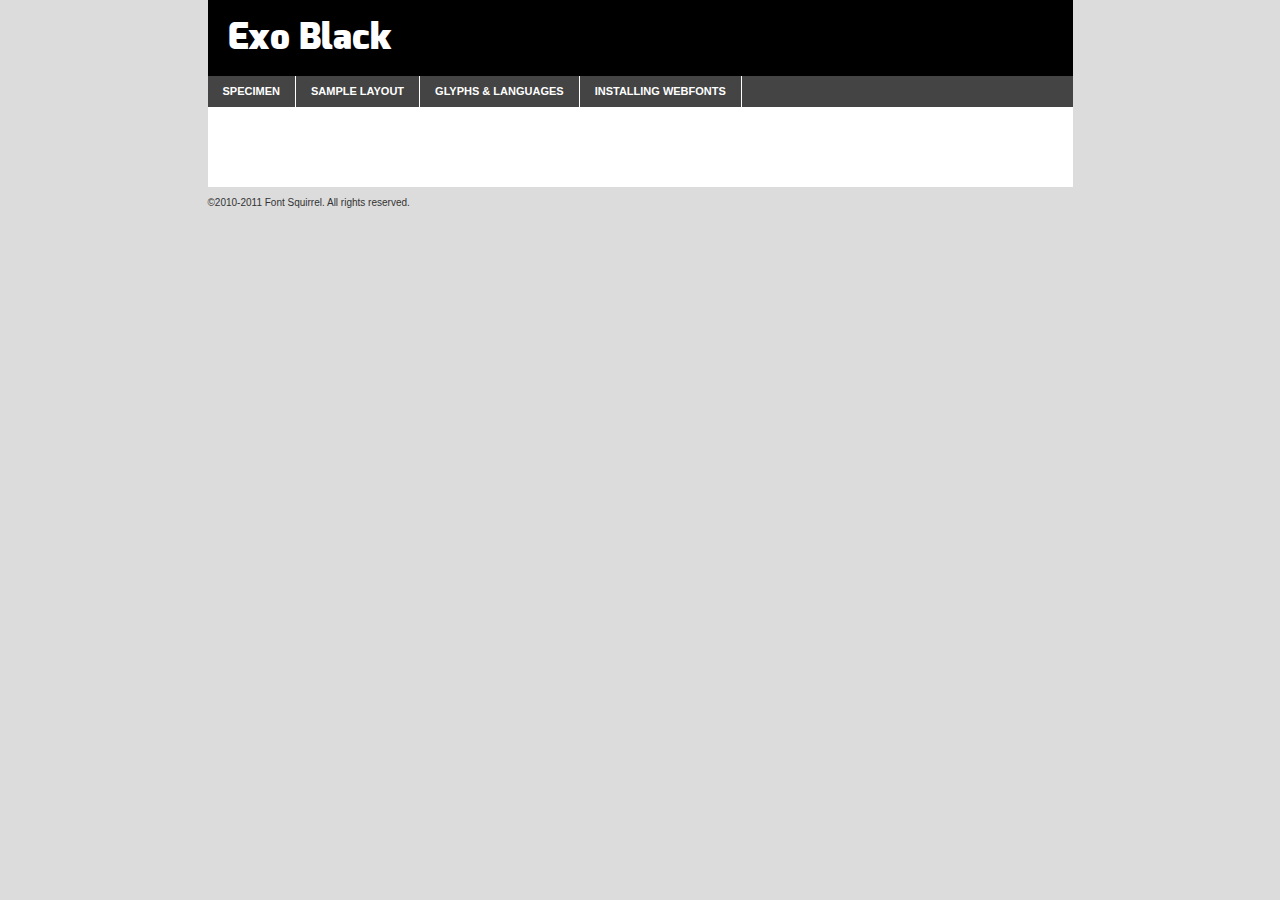
<file: status/static/fonts/exo-black-demo.html>
<!DOCTYPE html PUBLIC "-//W3C//DTD XHTML 1.0 Transitional//EN"
	"http://www.w3.org/TR/xhtml1/DTD/xhtml1-transitional.dtd">

<html xmlns="http://www.w3.org/1999/xhtml" xml:lang="en" lang="en">
<head>
	<meta http-equiv="Content-Type" content="text/html; charset=utf-8" />
	<script src="http://ajax.googleapis.com/ajax/libs/jquery/1.7.2/jquery.min.js" type="text/javascript" charset="utf-8"></script>
	<script src="specimen_files/easytabs.js" type="text/javascript" charset="utf-8"></script>
	<link rel="stylesheet" href="specimen_files/specimen_stylesheet.css" type="text/css" charset="utf-8" />
	<link rel="stylesheet" href="stylesheet.css" type="text/css" charset="utf-8" />

	<style type="text/css">
					body{
				font-family: 'exoblack';
							}
		</style>

	<title>Exo Black Specimen</title>
	
	
	<script type="text/javascript" charset="utf-8">
		$(document).ready(function() {
			$('#container').easyTabs({defaultContent:1});
		});
	</script>
</head>

<body>
<div id="container">
	<div id="header">
		Exo Black	</div>
	<ul class="tabs">
		<li><a href="#specimen">Specimen</a></li>
		<li><a href="#layout">Sample Layout</a></li>
				<li><a href="#glyphs">Glyphs &amp; Languages</a></li>
		<li><a href="#installing">Installing Webfonts</a></li>
		
	</ul>
	
	<div id="main_content">

		
			<div id="specimen">
		
				<div class="section">
					<div class="grid12 firstcol">
						<div class="huge">AaBb</div>
					</div>
				</div>
		
				<div class="section">
					<div class="glyph_range">A&#x200B;B&#x200b;C&#x200b;D&#x200b;E&#x200b;F&#x200b;G&#x200b;H&#x200b;I&#x200b;J&#x200b;K&#x200b;L&#x200b;M&#x200b;N&#x200b;O&#x200b;P&#x200b;Q&#x200b;R&#x200b;S&#x200b;T&#x200b;U&#x200b;V&#x200b;W&#x200b;X&#x200b;Y&#x200b;Z&#x200b;a&#x200b;b&#x200b;c&#x200b;d&#x200b;e&#x200b;f&#x200b;g&#x200b;h&#x200b;i&#x200b;j&#x200b;k&#x200b;l&#x200b;m&#x200b;n&#x200b;o&#x200b;p&#x200b;q&#x200b;r&#x200b;s&#x200b;t&#x200b;u&#x200b;v&#x200b;w&#x200b;x&#x200b;y&#x200b;z&#x200b;1&#x200b;2&#x200b;3&#x200b;4&#x200b;5&#x200b;6&#x200b;7&#x200b;8&#x200b;9&#x200b;0&#x200b;&amp;&#x200b;.&#x200b;,&#x200b;?&#x200b;!&#x200b;&#64;&#x200b;(&#x200b;)&#x200b;#&#x200b;$&#x200b;%&#x200b;*&#x200b;+&#x200b;-&#x200b;=&#x200b;:&#x200b;;</div>
				</div>
				<div class="section">
					<div class="grid12 firstcol">
						<table class="sample_table">
							<tr><td>10</td><td class="size10">abcdefghijklmnopqrstuvwxyzABCDEFGHIJKLMNOPQRSTUVWXYZ0123456789abcdefghijklmnopqrstuvwxyzABCDEFGHIJKLMNOPQRSTUVWXYZ0123456789abcdefghijklmnopqrstuvwxyzABCDEFGHIJKLMNOPQRSTUVWXYZ</td></tr>
							<tr><td>11</td><td class="size11">abcdefghijklmnopqrstuvwxyzABCDEFGHIJKLMNOPQRSTUVWXYZ0123456789abcdefghijklmnopqrstuvwxyzABCDEFGHIJKLMNOPQRSTUVWXYZ0123456789abcdefghijklmnopqrstuvwxyzABCDEFGHIJKLMNOPQRSTUVWXYZ</td></tr>
							<tr><td>12</td><td class="size12">abcdefghijklmnopqrstuvwxyzABCDEFGHIJKLMNOPQRSTUVWXYZ0123456789abcdefghijklmnopqrstuvwxyzABCDEFGHIJKLMNOPQRSTUVWXYZ0123456789abcdefghijklmnopqrstuvwxyzABCDEFGHIJKLMNOPQRSTUVWXYZ</td></tr>
							<tr><td>13</td><td class="size13">abcdefghijklmnopqrstuvwxyzABCDEFGHIJKLMNOPQRSTUVWXYZ0123456789abcdefghijklmnopqrstuvwxyzABCDEFGHIJKLMNOPQRSTUVWXYZ0123456789abcdefghijklmnopqrstuvwxyzABCDEFGHIJKLMNOPQRSTUVWXYZ</td></tr>
							<tr><td>14</td><td class="size14">abcdefghijklmnopqrstuvwxyzABCDEFGHIJKLMNOPQRSTUVWXYZ0123456789abcdefghijklmnopqrstuvwxyzABCDEFGHIJKLMNOPQRSTUVWXYZ0123456789abcdefghijklmnopqrstuvwxyzABCDEFGHIJKLMNOPQRSTUVWXYZ</td></tr>
							<tr><td>16</td><td class="size16">abcdefghijklmnopqrstuvwxyzABCDEFGHIJKLMNOPQRSTUVWXYZ0123456789abcdefghijklmnopqrstuvwxyzABCDEFGHIJKLMNOPQRSTUVWXYZ</td></tr>
							<tr><td>18</td><td class="size18">abcdefghijklmnopqrstuvwxyzABCDEFGHIJKLMNOPQRSTUVWXYZ0123456789abcdefghijklmnopqrstuvwxyzABCDEFGHIJKLMNOPQRSTUVWXYZ</td></tr>
							<tr><td>20</td><td class="size20">abcdefghijklmnopqrstuvwxyzABCDEFGHIJKLMNOPQRSTUVWXYZ0123456789abcdefghijklmnopqrstuvwxyzABCDEFGHIJKLMNOPQRSTUVWXYZ</td></tr>
							<tr><td>24</td><td class="size24">abcdefghijklmnopqrstuvwxyzABCDEFGHIJKLMNOPQRSTUVWXYZ0123456789abcdefghijklmnopqrstuvwxyzABCDEFGHIJKLMNOPQRSTUVWXYZ</td></tr>
							<tr><td>30</td><td class="size30">abcdefghijklmnopqrstuvwxyzABCDEFGHIJKLMNOPQRSTUVWXYZ0123456789abcdefghijklmnopqrstuvwxyzABCDEFGHIJKLMNOPQRSTUVWXYZ</td></tr>
							<tr><td>36</td><td class="size36">abcdefghijklmnopqrstuvwxyzABCDEFGHIJKLMNOPQRSTUVWXYZ0123456789abcdefghijklmnopqrstuvwxyzABCDEFGHIJKLMNOPQRSTUVWXYZ</td></tr>
							<tr><td>48</td><td class="size48">abcdefghijklmnopqrstuvwxyzABCDEFGHIJKLMNOPQRSTUVWXYZ0123456789abcdefghijklmnopqrstuvwxyzABCDEFGHIJKLMNOPQRSTUVWXYZ</td></tr>
							<tr><td>60</td><td class="size60">abcdefghijklmnopqrstuvwxyzABCDEFGHIJKLMNOPQRSTUVWXYZ0123456789abcdefghijklmnopqrstuvwxyzABCDEFGHIJKLMNOPQRSTUVWXYZ</td></tr>
							<tr><td>72</td><td class="size72">abcdefghijklmnopqrstuvwxyzABCDEFGHIJKLMNOPQRSTUVWXYZ0123456789abcdefghijklmnopqrstuvwxyzABCDEFGHIJKLMNOPQRSTUVWXYZ</td></tr>
							<tr><td>90</td><td class="size90">abcdefghijklmnopqrstuvwxyzABCDEFGHIJKLMNOPQRSTUVWXYZ0123456789abcdefghijklmnopqrstuvwxyzABCDEFGHIJKLMNOPQRSTUVWXYZ</td></tr>
						</table>
				
					</div>
			
				</div>
		
		
		
								<div class="section" id="bodycomparison">


										<div id="xheight">
				<div class="fontbody">&#xE000;&#xE000;&#xE000;&#xE000;&#xE000;&#xE000;&#xE000;&#xE000;&#xE000;&#xE000;&#xE000;&#xE000;&#xE000;&#xE000;&#xE000;&#xE000;&#xE000;&#xE000;&#xE000;&#xE000;&#xE000;&#xE000;&#xE000;&#xE000;&#xE000;&#xE000;&#xE000;&#xE000;&#xE000;&#xE000;&#xE000;&#xE000;&#xE000;&#xE000;&#xE000;&#xE000;&#xE000;&#xE000;&#xE000;&#xE000;&#xE000;&#xE000;&#xE000;&#xE000;&#xE000;&#xE000;&#xE000;&#xE000;&#xE000;&#xE000;&#xE000;&#xE000;&#xE000;&#xE000;&#xE000;&#xE000;&#xE000;&#xE000;&#xE000;&#xE000;&#xE000;&#xE000;&#xE000;&#xE000;&#xE000;&#xE000;&#xE000;&#xE000;&#xE000;&#xE000;&#xE000;&#xE000;&#xE000;&#xE000;&#xE000;&#xE000;&#xE000;&#xE000;&#xE000;&#xE000;&#xE000;&#xE000;&#xE000;&#xE000;&#xE000;&#xE000;&#xE000;&#xE000;&#xE000;&#xE000;&#xE000;&#xE000;&#xE000;&#xE000;&#xE000;&#xE000;&#xE000;&#xE000;&#xE000;body</div><div class="arialbody">body</div><div class="verdanabody">body</div><div class="georgiabody">body</div></div>
										<div class="fontbody" style="z-index:1">
											body<span>Exo Black</span>
										</div>
										<div class="arialbody" style="z-index:1">
											body<span>Arial</span>
										</div>
										<div class="verdanabody" style="z-index:1">
											body<span>Verdana</span>
										</div>
										<div class="georgiabody" style="z-index:1">
											body<span>Georgia</span>
										</div>



								</div>
		
		
				<div class="section psample psample_row1" id="">
					
					<div class="grid2 firstcol">
						<p class="size10"><span>10.</span>Aenean lacinia bibendum nulla sed consectetur. Fusce dapibus, tellus ac cursus commodo, tortor mauris condimentum nibh, ut fermentum massa justo sit amet risus. Nullam id dolor id nibh ultricies vehicula ut id elit. Cum sociis natoque penatibus et magnis dis parturient montes, nascetur ridiculus mus. Nulla vitae elit libero, a pharetra augue.</p>
			
					</div>
					<div class="grid3">
						<p class="size11"><span>11.</span>Aenean lacinia bibendum nulla sed consectetur. Fusce dapibus, tellus ac cursus commodo, tortor mauris condimentum nibh, ut fermentum massa justo sit amet risus. Nullam id dolor id nibh ultricies vehicula ut id elit. Cum sociis natoque penatibus et magnis dis parturient montes, nascetur ridiculus mus. Nulla vitae elit libero, a pharetra augue.</p>
			
					</div>
					<div class="grid3">
						<p class="size12"><span>12.</span>Aenean lacinia bibendum nulla sed consectetur. Fusce dapibus, tellus ac cursus commodo, tortor mauris condimentum nibh, ut fermentum massa justo sit amet risus. Nullam id dolor id nibh ultricies vehicula ut id elit. Cum sociis natoque penatibus et magnis dis parturient montes, nascetur ridiculus mus. Nulla vitae elit libero, a pharetra augue.</p>
			
					</div>
					<div class="grid4">
						<p class="size13"><span>13.</span>Aenean lacinia bibendum nulla sed consectetur. Fusce dapibus, tellus ac cursus commodo, tortor mauris condimentum nibh, ut fermentum massa justo sit amet risus. Nullam id dolor id nibh ultricies vehicula ut id elit. Cum sociis natoque penatibus et magnis dis parturient montes, nascetur ridiculus mus. Nulla vitae elit libero, a pharetra augue.</p>
			
					</div>
					<div class="white_blend"></div>
					
				</div>
				<div class="section psample psample_row2" id="">
					<div class="grid3 firstcol">
						<p class="size14"><span>14.</span>Aenean lacinia bibendum nulla sed consectetur. Fusce dapibus, tellus ac cursus commodo, tortor mauris condimentum nibh, ut fermentum massa justo sit amet risus. Nullam id dolor id nibh ultricies vehicula ut id elit. Cum sociis natoque penatibus et magnis dis parturient montes, nascetur ridiculus mus. Nulla vitae elit libero, a pharetra augue.</p>
			
					</div>
					<div class="grid4">
						<p class="size16"><span>16.</span>Aenean lacinia bibendum nulla sed consectetur. Fusce dapibus, tellus ac cursus commodo, tortor mauris condimentum nibh, ut fermentum massa justo sit amet risus. Nullam id dolor id nibh ultricies vehicula ut id elit. Cum sociis natoque penatibus et magnis dis parturient montes, nascetur ridiculus mus. Nulla vitae elit libero, a pharetra augue.</p>
			
					</div>
					<div class="grid5">
						<p class="size18"><span>18.</span>Aenean lacinia bibendum nulla sed consectetur. Fusce dapibus, tellus ac cursus commodo, tortor mauris condimentum nibh, ut fermentum massa justo sit amet risus. Nullam id dolor id nibh ultricies vehicula ut id elit. Cum sociis natoque penatibus et magnis dis parturient montes, nascetur ridiculus mus. Nulla vitae elit libero, a pharetra augue.</p>
			
					</div>

					<div class="white_blend"></div>

				</div>
				
				<div class="section psample psample_row3" id="">
					<div class="grid5 firstcol">
						<p class="size20"><span>20.</span>Aenean lacinia bibendum nulla sed consectetur. Fusce dapibus, tellus ac cursus commodo, tortor mauris condimentum nibh, ut fermentum massa justo sit amet risus. Nullam id dolor id nibh ultricies vehicula ut id elit. Cum sociis natoque penatibus et magnis dis parturient montes, nascetur ridiculus mus. Nulla vitae elit libero, a pharetra augue.</p>
					</div>
					<div class="grid7">
						<p class="size24"><span>24.</span>Aenean lacinia bibendum nulla sed consectetur. Fusce dapibus, tellus ac cursus commodo, tortor mauris condimentum nibh, ut fermentum massa justo sit amet risus. Nullam id dolor id nibh ultricies vehicula ut id elit. Cum sociis natoque penatibus et magnis dis parturient montes, nascetur ridiculus mus. Nulla vitae elit libero, a pharetra augue.</p>
					</div>
					
					<div class="white_blend"></div>
					
				</div>
				
				<div class="section psample psample_row4" id="">
					<div class="grid12 firstcol">
						<p class="size30"><span>30.</span>Aenean lacinia bibendum nulla sed consectetur. Fusce dapibus, tellus ac cursus commodo, tortor mauris condimentum nibh, ut fermentum massa justo sit amet risus. Nullam id dolor id nibh ultricies vehicula ut id elit. Cum sociis natoque penatibus et magnis dis parturient montes, nascetur ridiculus mus. Nulla vitae elit libero, a pharetra augue.</p>
					</div>
					<div class="white_blend"></div>
					
				</div>
				
				
				
				<div class="section psample psample_row1 fullreverse">
					<div class="grid2 firstcol">
						<p class="size10"><span>10.</span>Aenean lacinia bibendum nulla sed consectetur. Fusce dapibus, tellus ac cursus commodo, tortor mauris condimentum nibh, ut fermentum massa justo sit amet risus. Nullam id dolor id nibh ultricies vehicula ut id elit. Cum sociis natoque penatibus et magnis dis parturient montes, nascetur ridiculus mus. Nulla vitae elit libero, a pharetra augue.</p>
			
					</div>
					<div class="grid3">
						<p class="size11"><span>11.</span>Aenean lacinia bibendum nulla sed consectetur. Fusce dapibus, tellus ac cursus commodo, tortor mauris condimentum nibh, ut fermentum massa justo sit amet risus. Nullam id dolor id nibh ultricies vehicula ut id elit. Cum sociis natoque penatibus et magnis dis parturient montes, nascetur ridiculus mus. Nulla vitae elit libero, a pharetra augue.</p>
			
					</div>
					<div class="grid3">
						<p class="size12"><span>12.</span>Aenean lacinia bibendum nulla sed consectetur. Fusce dapibus, tellus ac cursus commodo, tortor mauris condimentum nibh, ut fermentum massa justo sit amet risus. Nullam id dolor id nibh ultricies vehicula ut id elit. Cum sociis natoque penatibus et magnis dis parturient montes, nascetur ridiculus mus. Nulla vitae elit libero, a pharetra augue.</p>
			
					</div>
					<div class="grid4">
						<p class="size13"><span>13.</span>Aenean lacinia bibendum nulla sed consectetur. Fusce dapibus, tellus ac cursus commodo, tortor mauris condimentum nibh, ut fermentum massa justo sit amet risus. Nullam id dolor id nibh ultricies vehicula ut id elit. Cum sociis natoque penatibus et magnis dis parturient montes, nascetur ridiculus mus. Nulla vitae elit libero, a pharetra augue.</p>
			
					</div>
					<div class="black_blend"></div>
					
				</div>
				
				<div class="section psample psample_row2 fullreverse">
					<div class="grid3 firstcol">
						<p class="size14"><span>14.</span>Aenean lacinia bibendum nulla sed consectetur. Fusce dapibus, tellus ac cursus commodo, tortor mauris condimentum nibh, ut fermentum massa justo sit amet risus. Nullam id dolor id nibh ultricies vehicula ut id elit. Cum sociis natoque penatibus et magnis dis parturient montes, nascetur ridiculus mus. Nulla vitae elit libero, a pharetra augue.</p>
			
					</div>
					<div class="grid4">
						<p class="size16"><span>16.</span>Aenean lacinia bibendum nulla sed consectetur. Fusce dapibus, tellus ac cursus commodo, tortor mauris condimentum nibh, ut fermentum massa justo sit amet risus. Nullam id dolor id nibh ultricies vehicula ut id elit. Cum sociis natoque penatibus et magnis dis parturient montes, nascetur ridiculus mus. Nulla vitae elit libero, a pharetra augue.</p>
			
					</div>
					<div class="grid5">
						<p class="size18"><span>18.</span>Aenean lacinia bibendum nulla sed consectetur. Fusce dapibus, tellus ac cursus commodo, tortor mauris condimentum nibh, ut fermentum massa justo sit amet risus. Nullam id dolor id nibh ultricies vehicula ut id elit. Cum sociis natoque penatibus et magnis dis parturient montes, nascetur ridiculus mus. Nulla vitae elit libero, a pharetra augue.</p>
			
					</div>
					<div class="black_blend"></div>

				</div>
				
				<div class="section psample fullreverse psample_row3" id="">
					<div class="grid5 firstcol">
						<p class="size20"><span>20.</span>Aenean lacinia bibendum nulla sed consectetur. Fusce dapibus, tellus ac cursus commodo, tortor mauris condimentum nibh, ut fermentum massa justo sit amet risus. Nullam id dolor id nibh ultricies vehicula ut id elit. Cum sociis natoque penatibus et magnis dis parturient montes, nascetur ridiculus mus. Nulla vitae elit libero, a pharetra augue.</p>
					</div>
					<div class="grid7">
						<p class="size24"><span>24.</span>Aenean lacinia bibendum nulla sed consectetur. Fusce dapibus, tellus ac cursus commodo, tortor mauris condimentum nibh, ut fermentum massa justo sit amet risus. Nullam id dolor id nibh ultricies vehicula ut id elit. Cum sociis natoque penatibus et magnis dis parturient montes, nascetur ridiculus mus. Nulla vitae elit libero, a pharetra augue.</p>
					</div>
					
					<div class="black_blend"></div>
					
				</div>
				
				<div class="section psample fullreverse psample_row4" id="" style="border-bottom: 20px #000 solid;">
					<div class="grid12 firstcol">
						<p class="size30"><span>30.</span>Aenean lacinia bibendum nulla sed consectetur. Fusce dapibus, tellus ac cursus commodo, tortor mauris condimentum nibh, ut fermentum massa justo sit amet risus. Nullam id dolor id nibh ultricies vehicula ut id elit. Cum sociis natoque penatibus et magnis dis parturient montes, nascetur ridiculus mus. Nulla vitae elit libero, a pharetra augue.</p>
					</div>
					<div class="black_blend"></div>
					
				</div>
				
				
				
				
			</div>
			
			<div id="layout">
				
				<div class="section">
					
					<div class="grid12 firstcol">
						<h1>Lorem Ipsum Dolor</h1>
						<h2>Etiam porta sem malesuada magna mollis euismod</h2>
						
						<p class="byline">By <a href="#link">Aenean Lacinia</a></p>
					</div>
				</div>
				<div class="section">
					<div class="grid8 firstcol">
						<p class="large">Donec sed odio dui. Morbi leo risus, porta ac consectetur ac, vestibulum at eros. Fusce dapibus, tellus ac cursus commodo, tortor mauris condimentum nibh, ut fermentum massa justo sit amet risus. </p>

						
						<h3>Pellentesque ornare sem</h3>

						<p>Maecenas sed diam eget risus varius blandit sit amet non magna. Maecenas faucibus mollis interdum. Donec ullamcorper nulla non metus auctor fringilla. Nullam id dolor id nibh ultricies vehicula ut id elit. Nullam id dolor id nibh ultricies vehicula ut id elit. </p>

						<p>Aenean eu leo quam. Pellentesque ornare sem lacinia quam venenatis vestibulum. Lorem ipsum dolor sit amet, consectetur adipiscing elit. Cum sociis natoque penatibus et magnis dis parturient montes, nascetur ridiculus mus. </p>

						<p>Nulla vitae elit libero, a pharetra augue. Praesent commodo cursus magna, vel scelerisque nisl consectetur et. Aenean lacinia bibendum nulla sed consectetur. </p>

						<p>Nullam quis risus eget urna mollis ornare vel eu leo. Nullam quis risus eget urna mollis ornare vel eu leo. Maecenas sed diam eget risus varius blandit sit amet non magna. Donec ullamcorper nulla non metus auctor fringilla. </p>

						<h3>Cras mattis consectetur</h3>

						<p>Aenean eu leo quam. Pellentesque ornare sem lacinia quam venenatis vestibulum. Aenean lacinia bibendum nulla sed consectetur. Integer posuere erat a ante venenatis dapibus posuere velit aliquet. Cras mattis consectetur purus sit amet fermentum. </p>

						<p>Nullam id dolor id nibh ultricies vehicula ut id elit. Nullam quis risus eget urna mollis ornare vel eu leo. Cras mattis consectetur purus sit amet fermentum.</p>
					</div>
					
					<div class="grid4 sidebar">
						
						<div class="box reverse">
							<p class="last">Nullam quis risus eget urna mollis ornare vel eu leo. Donec ullamcorper nulla non metus auctor fringilla. Cras mattis consectetur purus sit amet fermentum. Sed posuere consectetur est at lobortis. Lorem ipsum dolor sit amet, consectetur adipiscing elit. </p>
						</div>
						
						<p class="caption">Maecenas sed diam eget risus varius.</p>

						<p>Vestibulum id ligula porta felis euismod semper. Integer posuere erat a ante venenatis dapibus posuere velit aliquet. Vestibulum id ligula porta felis euismod semper. Sed posuere consectetur est at lobortis. Maecenas sed diam eget risus varius blandit sit amet non magna. Fusce dapibus, tellus ac cursus commodo, tortor mauris condimentum nibh, ut fermentum massa justo sit amet risus. </p>

					

						<p>Duis mollis, est non commodo luctus, nisi erat porttitor ligula, eget lacinia odio sem nec elit. Aenean lacinia bibendum nulla sed consectetur. Vivamus sagittis lacus vel augue laoreet rutrum faucibus dolor auctor. Aenean lacinia bibendum nulla sed consectetur. Nullam quis risus eget urna mollis ornare vel eu leo. </p>

						<p>Praesent commodo cursus magna, vel scelerisque nisl consectetur et. Donec ullamcorper nulla non metus auctor fringilla. Maecenas faucibus mollis interdum. Fusce dapibus, tellus ac cursus commodo, tortor mauris condimentum nibh, ut fermentum massa justo sit amet risus. </p>

					</div>
				</div>
				
			</div>


			



		<div id="glyphs">
			<div class="section">
				<div class="grid12 firstcol">
			
				<h1>Language Support</h1>
				<p>The subset of Exo Black in this kit supports the following languages:<br />
			
					Albanian, Danish, Dutch, English, Faroese, French, German, Icelandic, Italian, Malagasy, Norwegian, Portuguese, Spanish, Swedish				</p>
				<h1>Glyph Chart</h1>
				<p>The subset of Exo Black in this kit includes all the glyphs listed below. Unicode entities are included above each glyph to help you insert individual characters into your layout.</p>
				<div id="glyph_chart">
			
																														 <div><p>&amp;#13;</p>&#13;</div>
																				 <div><p>&amp;#32;</p>&#32;</div>
																				 <div><p>&amp;#33;</p>&#33;</div>
																				 <div><p>&amp;#34;</p>&#34;</div>
																				 <div><p>&amp;#35;</p>&#35;</div>
																				 <div><p>&amp;#36;</p>&#36;</div>
																				 <div><p>&amp;#37;</p>&#37;</div>
																				 <div><p>&amp;#38;</p>&#38;</div>
																				 <div><p>&amp;#39;</p>&#39;</div>
																				 <div><p>&amp;#40;</p>&#40;</div>
																				 <div><p>&amp;#41;</p>&#41;</div>
																				 <div><p>&amp;#42;</p>&#42;</div>
																				 <div><p>&amp;#43;</p>&#43;</div>
																				 <div><p>&amp;#44;</p>&#44;</div>
																				 <div><p>&amp;#45;</p>&#45;</div>
																				 <div><p>&amp;#46;</p>&#46;</div>
																				 <div><p>&amp;#47;</p>&#47;</div>
																				 <div><p>&amp;#48;</p>&#48;</div>
																				 <div><p>&amp;#49;</p>&#49;</div>
																				 <div><p>&amp;#50;</p>&#50;</div>
																				 <div><p>&amp;#51;</p>&#51;</div>
																				 <div><p>&amp;#52;</p>&#52;</div>
																				 <div><p>&amp;#53;</p>&#53;</div>
																				 <div><p>&amp;#54;</p>&#54;</div>
																				 <div><p>&amp;#55;</p>&#55;</div>
																				 <div><p>&amp;#56;</p>&#56;</div>
																				 <div><p>&amp;#57;</p>&#57;</div>
																				 <div><p>&amp;#58;</p>&#58;</div>
																				 <div><p>&amp;#59;</p>&#59;</div>
																				 <div><p>&amp;#60;</p>&#60;</div>
																				 <div><p>&amp;#61;</p>&#61;</div>
																				 <div><p>&amp;#62;</p>&#62;</div>
																				 <div><p>&amp;#63;</p>&#63;</div>
																				 <div><p>&amp;#64;</p>&#64;</div>
																				 <div><p>&amp;#65;</p>&#65;</div>
																				 <div><p>&amp;#66;</p>&#66;</div>
																				 <div><p>&amp;#67;</p>&#67;</div>
																				 <div><p>&amp;#68;</p>&#68;</div>
																				 <div><p>&amp;#69;</p>&#69;</div>
																				 <div><p>&amp;#70;</p>&#70;</div>
																				 <div><p>&amp;#71;</p>&#71;</div>
																				 <div><p>&amp;#72;</p>&#72;</div>
																				 <div><p>&amp;#73;</p>&#73;</div>
																				 <div><p>&amp;#74;</p>&#74;</div>
																				 <div><p>&amp;#75;</p>&#75;</div>
																				 <div><p>&amp;#76;</p>&#76;</div>
																				 <div><p>&amp;#77;</p>&#77;</div>
																				 <div><p>&amp;#78;</p>&#78;</div>
																				 <div><p>&amp;#79;</p>&#79;</div>
																				 <div><p>&amp;#80;</p>&#80;</div>
																				 <div><p>&amp;#81;</p>&#81;</div>
																				 <div><p>&amp;#82;</p>&#82;</div>
																				 <div><p>&amp;#83;</p>&#83;</div>
																				 <div><p>&amp;#84;</p>&#84;</div>
																				 <div><p>&amp;#85;</p>&#85;</div>
																				 <div><p>&amp;#86;</p>&#86;</div>
																				 <div><p>&amp;#87;</p>&#87;</div>
																				 <div><p>&amp;#88;</p>&#88;</div>
																				 <div><p>&amp;#89;</p>&#89;</div>
																				 <div><p>&amp;#90;</p>&#90;</div>
																				 <div><p>&amp;#91;</p>&#91;</div>
																				 <div><p>&amp;#92;</p>&#92;</div>
																				 <div><p>&amp;#93;</p>&#93;</div>
																				 <div><p>&amp;#94;</p>&#94;</div>
																				 <div><p>&amp;#95;</p>&#95;</div>
																				 <div><p>&amp;#96;</p>&#96;</div>
																				 <div><p>&amp;#97;</p>&#97;</div>
																				 <div><p>&amp;#98;</p>&#98;</div>
																				 <div><p>&amp;#99;</p>&#99;</div>
																				 <div><p>&amp;#100;</p>&#100;</div>
																				 <div><p>&amp;#101;</p>&#101;</div>
																				 <div><p>&amp;#102;</p>&#102;</div>
																				 <div><p>&amp;#103;</p>&#103;</div>
																				 <div><p>&amp;#104;</p>&#104;</div>
																				 <div><p>&amp;#105;</p>&#105;</div>
																				 <div><p>&amp;#106;</p>&#106;</div>
																				 <div><p>&amp;#107;</p>&#107;</div>
																				 <div><p>&amp;#108;</p>&#108;</div>
																				 <div><p>&amp;#109;</p>&#109;</div>
																				 <div><p>&amp;#110;</p>&#110;</div>
																				 <div><p>&amp;#111;</p>&#111;</div>
																				 <div><p>&amp;#112;</p>&#112;</div>
																				 <div><p>&amp;#113;</p>&#113;</div>
																				 <div><p>&amp;#114;</p>&#114;</div>
																				 <div><p>&amp;#115;</p>&#115;</div>
																				 <div><p>&amp;#116;</p>&#116;</div>
																				 <div><p>&amp;#117;</p>&#117;</div>
																				 <div><p>&amp;#118;</p>&#118;</div>
																				 <div><p>&amp;#119;</p>&#119;</div>
																				 <div><p>&amp;#120;</p>&#120;</div>
																				 <div><p>&amp;#121;</p>&#121;</div>
																				 <div><p>&amp;#122;</p>&#122;</div>
																				 <div><p>&amp;#123;</p>&#123;</div>
																				 <div><p>&amp;#124;</p>&#124;</div>
																				 <div><p>&amp;#125;</p>&#125;</div>
																				 <div><p>&amp;#126;</p>&#126;</div>
																				 <div><p>&amp;#160;</p>&#160;</div>
																				 <div><p>&amp;#161;</p>&#161;</div>
																				 <div><p>&amp;#162;</p>&#162;</div>
																				 <div><p>&amp;#163;</p>&#163;</div>
																				 <div><p>&amp;#164;</p>&#164;</div>
																				 <div><p>&amp;#165;</p>&#165;</div>
																				 <div><p>&amp;#166;</p>&#166;</div>
																				 <div><p>&amp;#167;</p>&#167;</div>
																				 <div><p>&amp;#168;</p>&#168;</div>
																				 <div><p>&amp;#169;</p>&#169;</div>
																				 <div><p>&amp;#170;</p>&#170;</div>
																				 <div><p>&amp;#171;</p>&#171;</div>
																				 <div><p>&amp;#172;</p>&#172;</div>
																				 <div><p>&amp;#173;</p>&#173;</div>
																				 <div><p>&amp;#174;</p>&#174;</div>
																				 <div><p>&amp;#175;</p>&#175;</div>
																				 <div><p>&amp;#176;</p>&#176;</div>
																				 <div><p>&amp;#177;</p>&#177;</div>
																				 <div><p>&amp;#178;</p>&#178;</div>
																				 <div><p>&amp;#179;</p>&#179;</div>
																				 <div><p>&amp;#180;</p>&#180;</div>
																				 <div><p>&amp;#181;</p>&#181;</div>
																				 <div><p>&amp;#182;</p>&#182;</div>
																				 <div><p>&amp;#183;</p>&#183;</div>
																				 <div><p>&amp;#184;</p>&#184;</div>
																				 <div><p>&amp;#185;</p>&#185;</div>
																				 <div><p>&amp;#186;</p>&#186;</div>
																				 <div><p>&amp;#187;</p>&#187;</div>
																				 <div><p>&amp;#188;</p>&#188;</div>
																				 <div><p>&amp;#189;</p>&#189;</div>
																				 <div><p>&amp;#190;</p>&#190;</div>
																				 <div><p>&amp;#191;</p>&#191;</div>
																				 <div><p>&amp;#192;</p>&#192;</div>
																				 <div><p>&amp;#193;</p>&#193;</div>
																				 <div><p>&amp;#194;</p>&#194;</div>
																				 <div><p>&amp;#195;</p>&#195;</div>
																				 <div><p>&amp;#196;</p>&#196;</div>
																				 <div><p>&amp;#197;</p>&#197;</div>
																				 <div><p>&amp;#198;</p>&#198;</div>
																				 <div><p>&amp;#199;</p>&#199;</div>
																				 <div><p>&amp;#200;</p>&#200;</div>
																				 <div><p>&amp;#201;</p>&#201;</div>
																				 <div><p>&amp;#202;</p>&#202;</div>
																				 <div><p>&amp;#203;</p>&#203;</div>
																				 <div><p>&amp;#204;</p>&#204;</div>
																				 <div><p>&amp;#205;</p>&#205;</div>
																				 <div><p>&amp;#206;</p>&#206;</div>
																				 <div><p>&amp;#207;</p>&#207;</div>
																				 <div><p>&amp;#208;</p>&#208;</div>
																				 <div><p>&amp;#209;</p>&#209;</div>
																				 <div><p>&amp;#210;</p>&#210;</div>
																				 <div><p>&amp;#211;</p>&#211;</div>
																				 <div><p>&amp;#212;</p>&#212;</div>
																				 <div><p>&amp;#213;</p>&#213;</div>
																				 <div><p>&amp;#214;</p>&#214;</div>
																				 <div><p>&amp;#215;</p>&#215;</div>
																				 <div><p>&amp;#216;</p>&#216;</div>
																				 <div><p>&amp;#217;</p>&#217;</div>
																				 <div><p>&amp;#218;</p>&#218;</div>
																				 <div><p>&amp;#219;</p>&#219;</div>
																				 <div><p>&amp;#220;</p>&#220;</div>
																				 <div><p>&amp;#221;</p>&#221;</div>
																				 <div><p>&amp;#222;</p>&#222;</div>
																				 <div><p>&amp;#223;</p>&#223;</div>
																				 <div><p>&amp;#224;</p>&#224;</div>
																				 <div><p>&amp;#225;</p>&#225;</div>
																				 <div><p>&amp;#226;</p>&#226;</div>
																				 <div><p>&amp;#227;</p>&#227;</div>
																				 <div><p>&amp;#228;</p>&#228;</div>
																				 <div><p>&amp;#229;</p>&#229;</div>
																				 <div><p>&amp;#230;</p>&#230;</div>
																				 <div><p>&amp;#231;</p>&#231;</div>
																				 <div><p>&amp;#232;</p>&#232;</div>
																				 <div><p>&amp;#233;</p>&#233;</div>
																				 <div><p>&amp;#234;</p>&#234;</div>
																				 <div><p>&amp;#235;</p>&#235;</div>
																				 <div><p>&amp;#236;</p>&#236;</div>
																				 <div><p>&amp;#237;</p>&#237;</div>
																				 <div><p>&amp;#238;</p>&#238;</div>
																				 <div><p>&amp;#239;</p>&#239;</div>
																				 <div><p>&amp;#240;</p>&#240;</div>
																				 <div><p>&amp;#241;</p>&#241;</div>
																				 <div><p>&amp;#242;</p>&#242;</div>
																				 <div><p>&amp;#243;</p>&#243;</div>
																				 <div><p>&amp;#244;</p>&#244;</div>
																				 <div><p>&amp;#245;</p>&#245;</div>
																				 <div><p>&amp;#246;</p>&#246;</div>
																				 <div><p>&amp;#247;</p>&#247;</div>
																				 <div><p>&amp;#248;</p>&#248;</div>
																				 <div><p>&amp;#249;</p>&#249;</div>
																				 <div><p>&amp;#250;</p>&#250;</div>
																				 <div><p>&amp;#251;</p>&#251;</div>
																				 <div><p>&amp;#252;</p>&#252;</div>
																				 <div><p>&amp;#253;</p>&#253;</div>
																				 <div><p>&amp;#254;</p>&#254;</div>
																				 <div><p>&amp;#255;</p>&#255;</div>
																				 <div><p>&amp;#338;</p>&#338;</div>
																				 <div><p>&amp;#339;</p>&#339;</div>
																				 <div><p>&amp;#376;</p>&#376;</div>
																				 <div><p>&amp;#710;</p>&#710;</div>
																				 <div><p>&amp;#732;</p>&#732;</div>
																				 <div><p>&amp;#8192;</p>&#8192;</div>
																				 <div><p>&amp;#8193;</p>&#8193;</div>
																				 <div><p>&amp;#8194;</p>&#8194;</div>
																				 <div><p>&amp;#8195;</p>&#8195;</div>
																				 <div><p>&amp;#8196;</p>&#8196;</div>
																				 <div><p>&amp;#8197;</p>&#8197;</div>
																				 <div><p>&amp;#8198;</p>&#8198;</div>
																				 <div><p>&amp;#8199;</p>&#8199;</div>
																				 <div><p>&amp;#8200;</p>&#8200;</div>
																				 <div><p>&amp;#8201;</p>&#8201;</div>
																				 <div><p>&amp;#8202;</p>&#8202;</div>
																				 <div><p>&amp;#8208;</p>&#8208;</div>
																				 <div><p>&amp;#8209;</p>&#8209;</div>
																				 <div><p>&amp;#8210;</p>&#8210;</div>
																				 <div><p>&amp;#8211;</p>&#8211;</div>
																				 <div><p>&amp;#8212;</p>&#8212;</div>
																				 <div><p>&amp;#8216;</p>&#8216;</div>
																				 <div><p>&amp;#8217;</p>&#8217;</div>
																				 <div><p>&amp;#8218;</p>&#8218;</div>
																				 <div><p>&amp;#8220;</p>&#8220;</div>
																				 <div><p>&amp;#8221;</p>&#8221;</div>
																				 <div><p>&amp;#8222;</p>&#8222;</div>
																				 <div><p>&amp;#8226;</p>&#8226;</div>
																				 <div><p>&amp;#8230;</p>&#8230;</div>
																				 <div><p>&amp;#8239;</p>&#8239;</div>
																				 <div><p>&amp;#8249;</p>&#8249;</div>
																				 <div><p>&amp;#8250;</p>&#8250;</div>
																				 <div><p>&amp;#8287;</p>&#8287;</div>
																				 <div><p>&amp;#8364;</p>&#8364;</div>
																				 <div><p>&amp;#8482;</p>&#8482;</div>
																				 <div><p>&amp;#57344;</p>&#57344;</div>
																				 <div><p>&amp;#64257;</p>&#64257;</div>
																				 <div><p>&amp;#64258;</p>&#64258;</div>
																				 <div><p>&amp;#64259;</p>&#64259;</div>
																				 <div><p>&amp;#64260;</p>&#64260;</div>
																												</div>	
				</div>
		
		
			</div>
		</div>
		
		
		<div id="specs">
			
		</div>
	
		<div id="installing">
			<div class="section">
				<div class="grid7 firstcol">
					<h1>Installing Webfonts</h1>
					
					<p>Webfonts are supported by all major browser platforms but not all in the same way. There are currently four different font formats that must be included in order to target all browsers. This includes TTF, WOFF, EOT and SVG.</p>
					
					<h2>1. Upload your webfonts</h2>
					<p>You must upload your webfont kit to your website. They should be in or near the same directory as your CSS files.</p>
					
					<h2>2. Include the webfont stylesheet</h2>
					<p>A special CSS @font-face declaration helps the various browsers select the appropriate font it needs without causing you a bunch of headaches. Learn more about this syntax by reading the <a href="http://www.fontspring.com/blog/further-hardening-of-the-bulletproof-syntax">Fontspring blog post</a> about it. The code for it is as follows:</p>


<code>
@font-face{ 
	font-family: 'MyWebFont';
	src: url('WebFont.eot');
	src: url('WebFont.eot?#iefix') format('embedded-opentype'),
	     url('WebFont.woff') format('woff'),
	     url('WebFont.ttf') format('truetype'),
	     url('WebFont.svg#webfont') format('svg');
}
</code>

	<p>We've already gone ahead and generated the code for you. All you have to do is link to the stylesheet in your HTML, like this:</p>
	<code>&lt;link rel=&quot;stylesheet&quot; href=&quot;stylesheet.css&quot; type=&quot;text/css&quot; charset=&quot;utf-8&quot; /&gt;</code>

					<h2>3. Modify your own stylesheet</h2>
					<p>To take advantage of your new fonts, you must tell your stylesheet to use them. Look at the original @font-face declaration above and find the property called "font-family." The name linked there will be what you use to reference the font. Prepend that webfont name to the font stack in the "font-family" property, inside the selector you want to change. For example:</p>
<code>p { font-family: 'WebFont', Arial, sans-serif; }</code>

<h2>4. Test</h2>
<p>Getting webfonts to work cross-browser <em>can</em> be tricky. Use the information in the sidebar to help you if you find that fonts aren't loading in a particular browser.</p>
				</div>
				
				<div class="grid5 sidebar">
					<div class="box">
						<h2>Troubleshooting<br />Font-Face Problems</h2>
						<p>Having trouble getting your webfonts to load in your new website? Here are some tips to sort out what might be the problem.</p>

						<h3>Fonts not showing in any browser</h3>

						<p>This sounds like you need to work on the plumbing. You either did not upload the fonts to the correct directory, or you did not link the fonts properly in the CSS. If you've confirmed that all this is correct and you still have a problem, take a look at your .htaccess file and see if requests are getting intercepted.</p>

						<h3>Fonts not loading in iPhone or iPad</h3>

						<p>The most common problem here is that you are serving the fonts from an IIS server. IIS refuses to serve files that have unknown MIME types. If that is the case, you must set the MIME type for SVG to "image/svg+xml" in the server settings. Follow these instructions from Microsoft if you need help.</p>

						<h3>Fonts not loading in Firefox</h3>

						<p>The primary reason for this failure? You are still using a version Firefox older than 3.5. So upgrade already! If that isn't it, then you are very likely serving fonts from a different domain. Firefox requires that all font assets be served from the same domain. Lastly it is possible that you need to add WOFF to your list of MIME types (if you are serving via IIS.)</p>

						<h3>Fonts not loading in IE</h3>

						<p>Are you looking at Internet Explorer on an actual Windows machine or are you cheating by using a service like Adobe BrowserLab? Many of these screenshot services do not render @font-face for IE. Best to test it on a real machine.</p>

						<h3>Fonts not loading in IE9</h3>

						<p>IE9, like Firefox, requires that fonts be served from the same domain as the website. Make sure that is the case.</p>
					</div>
				</div>
			</div>
			
		</div>
	
	</div>
	<div id="footer">
		<p>&copy;2010-2011 Font Squirrel. All rights reserved.</p>
	</div>
</div>
</body>
</html>
</file>
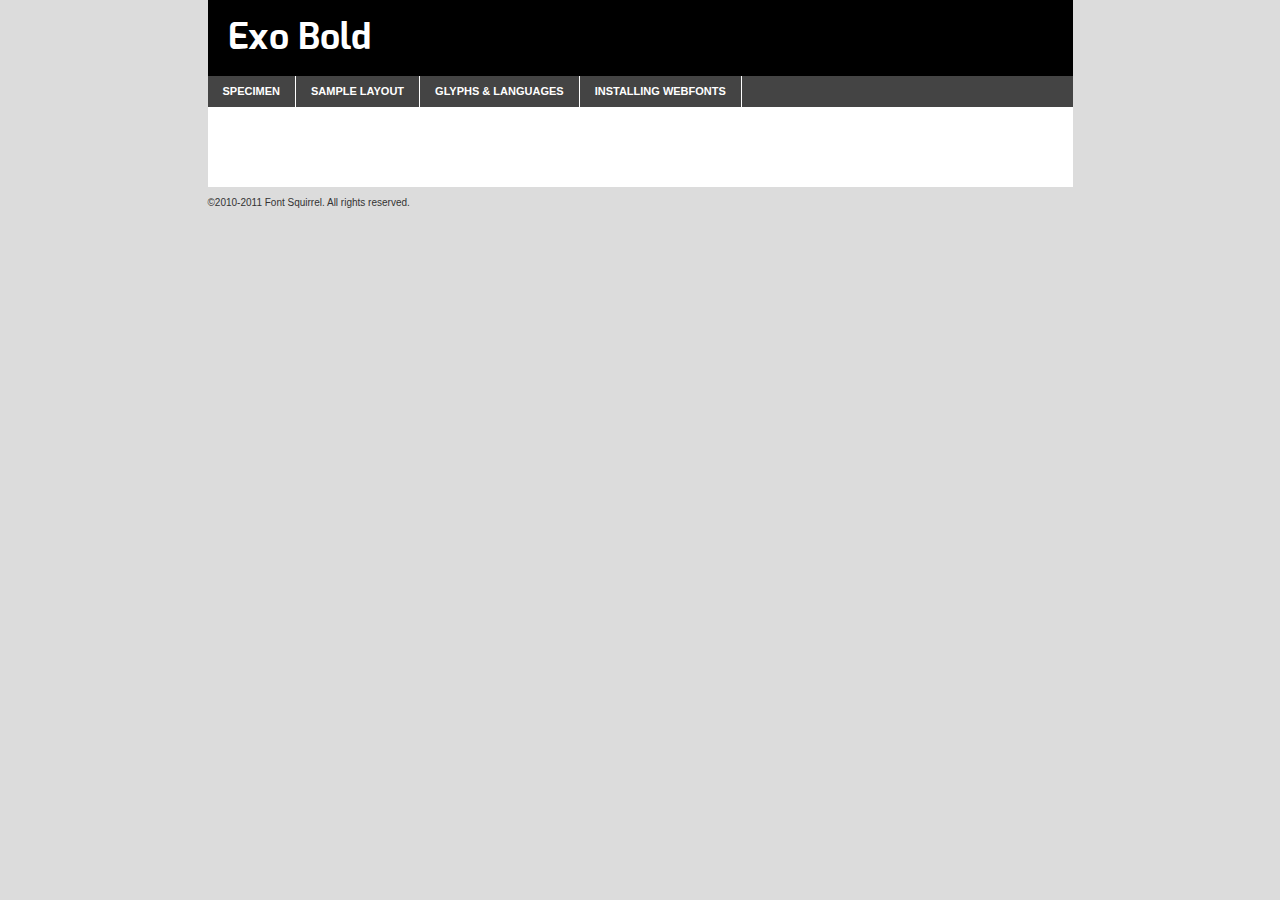
<file: status/static/fonts/exo-bold-demo.html>
<!DOCTYPE html PUBLIC "-//W3C//DTD XHTML 1.0 Transitional//EN"
	"http://www.w3.org/TR/xhtml1/DTD/xhtml1-transitional.dtd">

<html xmlns="http://www.w3.org/1999/xhtml" xml:lang="en" lang="en">
<head>
	<meta http-equiv="Content-Type" content="text/html; charset=utf-8" />
	<script src="http://ajax.googleapis.com/ajax/libs/jquery/1.7.2/jquery.min.js" type="text/javascript" charset="utf-8"></script>
	<script src="specimen_files/easytabs.js" type="text/javascript" charset="utf-8"></script>
	<link rel="stylesheet" href="specimen_files/specimen_stylesheet.css" type="text/css" charset="utf-8" />
	<link rel="stylesheet" href="stylesheet.css" type="text/css" charset="utf-8" />

	<style type="text/css">
					body{
				font-family: 'exobold';
							}
		</style>

	<title>Exo Bold Specimen</title>
	
	
	<script type="text/javascript" charset="utf-8">
		$(document).ready(function() {
			$('#container').easyTabs({defaultContent:1});
		});
	</script>
</head>

<body>
<div id="container">
	<div id="header">
		Exo Bold	</div>
	<ul class="tabs">
		<li><a href="#specimen">Specimen</a></li>
		<li><a href="#layout">Sample Layout</a></li>
				<li><a href="#glyphs">Glyphs &amp; Languages</a></li>
		<li><a href="#installing">Installing Webfonts</a></li>
		
	</ul>
	
	<div id="main_content">

		
			<div id="specimen">
		
				<div class="section">
					<div class="grid12 firstcol">
						<div class="huge">AaBb</div>
					</div>
				</div>
		
				<div class="section">
					<div class="glyph_range">A&#x200B;B&#x200b;C&#x200b;D&#x200b;E&#x200b;F&#x200b;G&#x200b;H&#x200b;I&#x200b;J&#x200b;K&#x200b;L&#x200b;M&#x200b;N&#x200b;O&#x200b;P&#x200b;Q&#x200b;R&#x200b;S&#x200b;T&#x200b;U&#x200b;V&#x200b;W&#x200b;X&#x200b;Y&#x200b;Z&#x200b;a&#x200b;b&#x200b;c&#x200b;d&#x200b;e&#x200b;f&#x200b;g&#x200b;h&#x200b;i&#x200b;j&#x200b;k&#x200b;l&#x200b;m&#x200b;n&#x200b;o&#x200b;p&#x200b;q&#x200b;r&#x200b;s&#x200b;t&#x200b;u&#x200b;v&#x200b;w&#x200b;x&#x200b;y&#x200b;z&#x200b;1&#x200b;2&#x200b;3&#x200b;4&#x200b;5&#x200b;6&#x200b;7&#x200b;8&#x200b;9&#x200b;0&#x200b;&amp;&#x200b;.&#x200b;,&#x200b;?&#x200b;!&#x200b;&#64;&#x200b;(&#x200b;)&#x200b;#&#x200b;$&#x200b;%&#x200b;*&#x200b;+&#x200b;-&#x200b;=&#x200b;:&#x200b;;</div>
				</div>
				<div class="section">
					<div class="grid12 firstcol">
						<table class="sample_table">
							<tr><td>10</td><td class="size10">abcdefghijklmnopqrstuvwxyzABCDEFGHIJKLMNOPQRSTUVWXYZ0123456789abcdefghijklmnopqrstuvwxyzABCDEFGHIJKLMNOPQRSTUVWXYZ0123456789abcdefghijklmnopqrstuvwxyzABCDEFGHIJKLMNOPQRSTUVWXYZ</td></tr>
							<tr><td>11</td><td class="size11">abcdefghijklmnopqrstuvwxyzABCDEFGHIJKLMNOPQRSTUVWXYZ0123456789abcdefghijklmnopqrstuvwxyzABCDEFGHIJKLMNOPQRSTUVWXYZ0123456789abcdefghijklmnopqrstuvwxyzABCDEFGHIJKLMNOPQRSTUVWXYZ</td></tr>
							<tr><td>12</td><td class="size12">abcdefghijklmnopqrstuvwxyzABCDEFGHIJKLMNOPQRSTUVWXYZ0123456789abcdefghijklmnopqrstuvwxyzABCDEFGHIJKLMNOPQRSTUVWXYZ0123456789abcdefghijklmnopqrstuvwxyzABCDEFGHIJKLMNOPQRSTUVWXYZ</td></tr>
							<tr><td>13</td><td class="size13">abcdefghijklmnopqrstuvwxyzABCDEFGHIJKLMNOPQRSTUVWXYZ0123456789abcdefghijklmnopqrstuvwxyzABCDEFGHIJKLMNOPQRSTUVWXYZ0123456789abcdefghijklmnopqrstuvwxyzABCDEFGHIJKLMNOPQRSTUVWXYZ</td></tr>
							<tr><td>14</td><td class="size14">abcdefghijklmnopqrstuvwxyzABCDEFGHIJKLMNOPQRSTUVWXYZ0123456789abcdefghijklmnopqrstuvwxyzABCDEFGHIJKLMNOPQRSTUVWXYZ0123456789abcdefghijklmnopqrstuvwxyzABCDEFGHIJKLMNOPQRSTUVWXYZ</td></tr>
							<tr><td>16</td><td class="size16">abcdefghijklmnopqrstuvwxyzABCDEFGHIJKLMNOPQRSTUVWXYZ0123456789abcdefghijklmnopqrstuvwxyzABCDEFGHIJKLMNOPQRSTUVWXYZ</td></tr>
							<tr><td>18</td><td class="size18">abcdefghijklmnopqrstuvwxyzABCDEFGHIJKLMNOPQRSTUVWXYZ0123456789abcdefghijklmnopqrstuvwxyzABCDEFGHIJKLMNOPQRSTUVWXYZ</td></tr>
							<tr><td>20</td><td class="size20">abcdefghijklmnopqrstuvwxyzABCDEFGHIJKLMNOPQRSTUVWXYZ0123456789abcdefghijklmnopqrstuvwxyzABCDEFGHIJKLMNOPQRSTUVWXYZ</td></tr>
							<tr><td>24</td><td class="size24">abcdefghijklmnopqrstuvwxyzABCDEFGHIJKLMNOPQRSTUVWXYZ0123456789abcdefghijklmnopqrstuvwxyzABCDEFGHIJKLMNOPQRSTUVWXYZ</td></tr>
							<tr><td>30</td><td class="size30">abcdefghijklmnopqrstuvwxyzABCDEFGHIJKLMNOPQRSTUVWXYZ0123456789abcdefghijklmnopqrstuvwxyzABCDEFGHIJKLMNOPQRSTUVWXYZ</td></tr>
							<tr><td>36</td><td class="size36">abcdefghijklmnopqrstuvwxyzABCDEFGHIJKLMNOPQRSTUVWXYZ0123456789abcdefghijklmnopqrstuvwxyzABCDEFGHIJKLMNOPQRSTUVWXYZ</td></tr>
							<tr><td>48</td><td class="size48">abcdefghijklmnopqrstuvwxyzABCDEFGHIJKLMNOPQRSTUVWXYZ0123456789abcdefghijklmnopqrstuvwxyzABCDEFGHIJKLMNOPQRSTUVWXYZ</td></tr>
							<tr><td>60</td><td class="size60">abcdefghijklmnopqrstuvwxyzABCDEFGHIJKLMNOPQRSTUVWXYZ0123456789abcdefghijklmnopqrstuvwxyzABCDEFGHIJKLMNOPQRSTUVWXYZ</td></tr>
							<tr><td>72</td><td class="size72">abcdefghijklmnopqrstuvwxyzABCDEFGHIJKLMNOPQRSTUVWXYZ0123456789abcdefghijklmnopqrstuvwxyzABCDEFGHIJKLMNOPQRSTUVWXYZ</td></tr>
							<tr><td>90</td><td class="size90">abcdefghijklmnopqrstuvwxyzABCDEFGHIJKLMNOPQRSTUVWXYZ0123456789abcdefghijklmnopqrstuvwxyzABCDEFGHIJKLMNOPQRSTUVWXYZ</td></tr>
						</table>
				
					</div>
			
				</div>
		
		
		
								<div class="section" id="bodycomparison">


										<div id="xheight">
				<div class="fontbody">&#xE000;&#xE000;&#xE000;&#xE000;&#xE000;&#xE000;&#xE000;&#xE000;&#xE000;&#xE000;&#xE000;&#xE000;&#xE000;&#xE000;&#xE000;&#xE000;&#xE000;&#xE000;&#xE000;&#xE000;&#xE000;&#xE000;&#xE000;&#xE000;&#xE000;&#xE000;&#xE000;&#xE000;&#xE000;&#xE000;&#xE000;&#xE000;&#xE000;&#xE000;&#xE000;&#xE000;&#xE000;&#xE000;&#xE000;&#xE000;&#xE000;&#xE000;&#xE000;&#xE000;&#xE000;&#xE000;&#xE000;&#xE000;&#xE000;&#xE000;&#xE000;&#xE000;&#xE000;&#xE000;&#xE000;&#xE000;&#xE000;&#xE000;&#xE000;&#xE000;&#xE000;&#xE000;&#xE000;&#xE000;&#xE000;&#xE000;&#xE000;&#xE000;&#xE000;&#xE000;&#xE000;&#xE000;&#xE000;&#xE000;&#xE000;&#xE000;&#xE000;&#xE000;&#xE000;&#xE000;&#xE000;&#xE000;&#xE000;&#xE000;&#xE000;&#xE000;&#xE000;&#xE000;&#xE000;&#xE000;&#xE000;&#xE000;&#xE000;&#xE000;&#xE000;&#xE000;&#xE000;&#xE000;&#xE000;body</div><div class="arialbody">body</div><div class="verdanabody">body</div><div class="georgiabody">body</div></div>
										<div class="fontbody" style="z-index:1">
											body<span>Exo Bold</span>
										</div>
										<div class="arialbody" style="z-index:1">
											body<span>Arial</span>
										</div>
										<div class="verdanabody" style="z-index:1">
											body<span>Verdana</span>
										</div>
										<div class="georgiabody" style="z-index:1">
											body<span>Georgia</span>
										</div>



								</div>
		
		
				<div class="section psample psample_row1" id="">
					
					<div class="grid2 firstcol">
						<p class="size10"><span>10.</span>Aenean lacinia bibendum nulla sed consectetur. Fusce dapibus, tellus ac cursus commodo, tortor mauris condimentum nibh, ut fermentum massa justo sit amet risus. Nullam id dolor id nibh ultricies vehicula ut id elit. Cum sociis natoque penatibus et magnis dis parturient montes, nascetur ridiculus mus. Nulla vitae elit libero, a pharetra augue.</p>
			
					</div>
					<div class="grid3">
						<p class="size11"><span>11.</span>Aenean lacinia bibendum nulla sed consectetur. Fusce dapibus, tellus ac cursus commodo, tortor mauris condimentum nibh, ut fermentum massa justo sit amet risus. Nullam id dolor id nibh ultricies vehicula ut id elit. Cum sociis natoque penatibus et magnis dis parturient montes, nascetur ridiculus mus. Nulla vitae elit libero, a pharetra augue.</p>
			
					</div>
					<div class="grid3">
						<p class="size12"><span>12.</span>Aenean lacinia bibendum nulla sed consectetur. Fusce dapibus, tellus ac cursus commodo, tortor mauris condimentum nibh, ut fermentum massa justo sit amet risus. Nullam id dolor id nibh ultricies vehicula ut id elit. Cum sociis natoque penatibus et magnis dis parturient montes, nascetur ridiculus mus. Nulla vitae elit libero, a pharetra augue.</p>
			
					</div>
					<div class="grid4">
						<p class="size13"><span>13.</span>Aenean lacinia bibendum nulla sed consectetur. Fusce dapibus, tellus ac cursus commodo, tortor mauris condimentum nibh, ut fermentum massa justo sit amet risus. Nullam id dolor id nibh ultricies vehicula ut id elit. Cum sociis natoque penatibus et magnis dis parturient montes, nascetur ridiculus mus. Nulla vitae elit libero, a pharetra augue.</p>
			
					</div>
					<div class="white_blend"></div>
					
				</div>
				<div class="section psample psample_row2" id="">
					<div class="grid3 firstcol">
						<p class="size14"><span>14.</span>Aenean lacinia bibendum nulla sed consectetur. Fusce dapibus, tellus ac cursus commodo, tortor mauris condimentum nibh, ut fermentum massa justo sit amet risus. Nullam id dolor id nibh ultricies vehicula ut id elit. Cum sociis natoque penatibus et magnis dis parturient montes, nascetur ridiculus mus. Nulla vitae elit libero, a pharetra augue.</p>
			
					</div>
					<div class="grid4">
						<p class="size16"><span>16.</span>Aenean lacinia bibendum nulla sed consectetur. Fusce dapibus, tellus ac cursus commodo, tortor mauris condimentum nibh, ut fermentum massa justo sit amet risus. Nullam id dolor id nibh ultricies vehicula ut id elit. Cum sociis natoque penatibus et magnis dis parturient montes, nascetur ridiculus mus. Nulla vitae elit libero, a pharetra augue.</p>
			
					</div>
					<div class="grid5">
						<p class="size18"><span>18.</span>Aenean lacinia bibendum nulla sed consectetur. Fusce dapibus, tellus ac cursus commodo, tortor mauris condimentum nibh, ut fermentum massa justo sit amet risus. Nullam id dolor id nibh ultricies vehicula ut id elit. Cum sociis natoque penatibus et magnis dis parturient montes, nascetur ridiculus mus. Nulla vitae elit libero, a pharetra augue.</p>
			
					</div>

					<div class="white_blend"></div>

				</div>
				
				<div class="section psample psample_row3" id="">
					<div class="grid5 firstcol">
						<p class="size20"><span>20.</span>Aenean lacinia bibendum nulla sed consectetur. Fusce dapibus, tellus ac cursus commodo, tortor mauris condimentum nibh, ut fermentum massa justo sit amet risus. Nullam id dolor id nibh ultricies vehicula ut id elit. Cum sociis natoque penatibus et magnis dis parturient montes, nascetur ridiculus mus. Nulla vitae elit libero, a pharetra augue.</p>
					</div>
					<div class="grid7">
						<p class="size24"><span>24.</span>Aenean lacinia bibendum nulla sed consectetur. Fusce dapibus, tellus ac cursus commodo, tortor mauris condimentum nibh, ut fermentum massa justo sit amet risus. Nullam id dolor id nibh ultricies vehicula ut id elit. Cum sociis natoque penatibus et magnis dis parturient montes, nascetur ridiculus mus. Nulla vitae elit libero, a pharetra augue.</p>
					</div>
					
					<div class="white_blend"></div>
					
				</div>
				
				<div class="section psample psample_row4" id="">
					<div class="grid12 firstcol">
						<p class="size30"><span>30.</span>Aenean lacinia bibendum nulla sed consectetur. Fusce dapibus, tellus ac cursus commodo, tortor mauris condimentum nibh, ut fermentum massa justo sit amet risus. Nullam id dolor id nibh ultricies vehicula ut id elit. Cum sociis natoque penatibus et magnis dis parturient montes, nascetur ridiculus mus. Nulla vitae elit libero, a pharetra augue.</p>
					</div>
					<div class="white_blend"></div>
					
				</div>
				
				
				
				<div class="section psample psample_row1 fullreverse">
					<div class="grid2 firstcol">
						<p class="size10"><span>10.</span>Aenean lacinia bibendum nulla sed consectetur. Fusce dapibus, tellus ac cursus commodo, tortor mauris condimentum nibh, ut fermentum massa justo sit amet risus. Nullam id dolor id nibh ultricies vehicula ut id elit. Cum sociis natoque penatibus et magnis dis parturient montes, nascetur ridiculus mus. Nulla vitae elit libero, a pharetra augue.</p>
			
					</div>
					<div class="grid3">
						<p class="size11"><span>11.</span>Aenean lacinia bibendum nulla sed consectetur. Fusce dapibus, tellus ac cursus commodo, tortor mauris condimentum nibh, ut fermentum massa justo sit amet risus. Nullam id dolor id nibh ultricies vehicula ut id elit. Cum sociis natoque penatibus et magnis dis parturient montes, nascetur ridiculus mus. Nulla vitae elit libero, a pharetra augue.</p>
			
					</div>
					<div class="grid3">
						<p class="size12"><span>12.</span>Aenean lacinia bibendum nulla sed consectetur. Fusce dapibus, tellus ac cursus commodo, tortor mauris condimentum nibh, ut fermentum massa justo sit amet risus. Nullam id dolor id nibh ultricies vehicula ut id elit. Cum sociis natoque penatibus et magnis dis parturient montes, nascetur ridiculus mus. Nulla vitae elit libero, a pharetra augue.</p>
			
					</div>
					<div class="grid4">
						<p class="size13"><span>13.</span>Aenean lacinia bibendum nulla sed consectetur. Fusce dapibus, tellus ac cursus commodo, tortor mauris condimentum nibh, ut fermentum massa justo sit amet risus. Nullam id dolor id nibh ultricies vehicula ut id elit. Cum sociis natoque penatibus et magnis dis parturient montes, nascetur ridiculus mus. Nulla vitae elit libero, a pharetra augue.</p>
			
					</div>
					<div class="black_blend"></div>
					
				</div>
				
				<div class="section psample psample_row2 fullreverse">
					<div class="grid3 firstcol">
						<p class="size14"><span>14.</span>Aenean lacinia bibendum nulla sed consectetur. Fusce dapibus, tellus ac cursus commodo, tortor mauris condimentum nibh, ut fermentum massa justo sit amet risus. Nullam id dolor id nibh ultricies vehicula ut id elit. Cum sociis natoque penatibus et magnis dis parturient montes, nascetur ridiculus mus. Nulla vitae elit libero, a pharetra augue.</p>
			
					</div>
					<div class="grid4">
						<p class="size16"><span>16.</span>Aenean lacinia bibendum nulla sed consectetur. Fusce dapibus, tellus ac cursus commodo, tortor mauris condimentum nibh, ut fermentum massa justo sit amet risus. Nullam id dolor id nibh ultricies vehicula ut id elit. Cum sociis natoque penatibus et magnis dis parturient montes, nascetur ridiculus mus. Nulla vitae elit libero, a pharetra augue.</p>
			
					</div>
					<div class="grid5">
						<p class="size18"><span>18.</span>Aenean lacinia bibendum nulla sed consectetur. Fusce dapibus, tellus ac cursus commodo, tortor mauris condimentum nibh, ut fermentum massa justo sit amet risus. Nullam id dolor id nibh ultricies vehicula ut id elit. Cum sociis natoque penatibus et magnis dis parturient montes, nascetur ridiculus mus. Nulla vitae elit libero, a pharetra augue.</p>
			
					</div>
					<div class="black_blend"></div>

				</div>
				
				<div class="section psample fullreverse psample_row3" id="">
					<div class="grid5 firstcol">
						<p class="size20"><span>20.</span>Aenean lacinia bibendum nulla sed consectetur. Fusce dapibus, tellus ac cursus commodo, tortor mauris condimentum nibh, ut fermentum massa justo sit amet risus. Nullam id dolor id nibh ultricies vehicula ut id elit. Cum sociis natoque penatibus et magnis dis parturient montes, nascetur ridiculus mus. Nulla vitae elit libero, a pharetra augue.</p>
					</div>
					<div class="grid7">
						<p class="size24"><span>24.</span>Aenean lacinia bibendum nulla sed consectetur. Fusce dapibus, tellus ac cursus commodo, tortor mauris condimentum nibh, ut fermentum massa justo sit amet risus. Nullam id dolor id nibh ultricies vehicula ut id elit. Cum sociis natoque penatibus et magnis dis parturient montes, nascetur ridiculus mus. Nulla vitae elit libero, a pharetra augue.</p>
					</div>
					
					<div class="black_blend"></div>
					
				</div>
				
				<div class="section psample fullreverse psample_row4" id="" style="border-bottom: 20px #000 solid;">
					<div class="grid12 firstcol">
						<p class="size30"><span>30.</span>Aenean lacinia bibendum nulla sed consectetur. Fusce dapibus, tellus ac cursus commodo, tortor mauris condimentum nibh, ut fermentum massa justo sit amet risus. Nullam id dolor id nibh ultricies vehicula ut id elit. Cum sociis natoque penatibus et magnis dis parturient montes, nascetur ridiculus mus. Nulla vitae elit libero, a pharetra augue.</p>
					</div>
					<div class="black_blend"></div>
					
				</div>
				
				
				
				
			</div>
			
			<div id="layout">
				
				<div class="section">
					
					<div class="grid12 firstcol">
						<h1>Lorem Ipsum Dolor</h1>
						<h2>Etiam porta sem malesuada magna mollis euismod</h2>
						
						<p class="byline">By <a href="#link">Aenean Lacinia</a></p>
					</div>
				</div>
				<div class="section">
					<div class="grid8 firstcol">
						<p class="large">Donec sed odio dui. Morbi leo risus, porta ac consectetur ac, vestibulum at eros. Fusce dapibus, tellus ac cursus commodo, tortor mauris condimentum nibh, ut fermentum massa justo sit amet risus. </p>

						
						<h3>Pellentesque ornare sem</h3>

						<p>Maecenas sed diam eget risus varius blandit sit amet non magna. Maecenas faucibus mollis interdum. Donec ullamcorper nulla non metus auctor fringilla. Nullam id dolor id nibh ultricies vehicula ut id elit. Nullam id dolor id nibh ultricies vehicula ut id elit. </p>

						<p>Aenean eu leo quam. Pellentesque ornare sem lacinia quam venenatis vestibulum. Lorem ipsum dolor sit amet, consectetur adipiscing elit. Cum sociis natoque penatibus et magnis dis parturient montes, nascetur ridiculus mus. </p>

						<p>Nulla vitae elit libero, a pharetra augue. Praesent commodo cursus magna, vel scelerisque nisl consectetur et. Aenean lacinia bibendum nulla sed consectetur. </p>

						<p>Nullam quis risus eget urna mollis ornare vel eu leo. Nullam quis risus eget urna mollis ornare vel eu leo. Maecenas sed diam eget risus varius blandit sit amet non magna. Donec ullamcorper nulla non metus auctor fringilla. </p>

						<h3>Cras mattis consectetur</h3>

						<p>Aenean eu leo quam. Pellentesque ornare sem lacinia quam venenatis vestibulum. Aenean lacinia bibendum nulla sed consectetur. Integer posuere erat a ante venenatis dapibus posuere velit aliquet. Cras mattis consectetur purus sit amet fermentum. </p>

						<p>Nullam id dolor id nibh ultricies vehicula ut id elit. Nullam quis risus eget urna mollis ornare vel eu leo. Cras mattis consectetur purus sit amet fermentum.</p>
					</div>
					
					<div class="grid4 sidebar">
						
						<div class="box reverse">
							<p class="last">Nullam quis risus eget urna mollis ornare vel eu leo. Donec ullamcorper nulla non metus auctor fringilla. Cras mattis consectetur purus sit amet fermentum. Sed posuere consectetur est at lobortis. Lorem ipsum dolor sit amet, consectetur adipiscing elit. </p>
						</div>
						
						<p class="caption">Maecenas sed diam eget risus varius.</p>

						<p>Vestibulum id ligula porta felis euismod semper. Integer posuere erat a ante venenatis dapibus posuere velit aliquet. Vestibulum id ligula porta felis euismod semper. Sed posuere consectetur est at lobortis. Maecenas sed diam eget risus varius blandit sit amet non magna. Fusce dapibus, tellus ac cursus commodo, tortor mauris condimentum nibh, ut fermentum massa justo sit amet risus. </p>

					

						<p>Duis mollis, est non commodo luctus, nisi erat porttitor ligula, eget lacinia odio sem nec elit. Aenean lacinia bibendum nulla sed consectetur. Vivamus sagittis lacus vel augue laoreet rutrum faucibus dolor auctor. Aenean lacinia bibendum nulla sed consectetur. Nullam quis risus eget urna mollis ornare vel eu leo. </p>

						<p>Praesent commodo cursus magna, vel scelerisque nisl consectetur et. Donec ullamcorper nulla non metus auctor fringilla. Maecenas faucibus mollis interdum. Fusce dapibus, tellus ac cursus commodo, tortor mauris condimentum nibh, ut fermentum massa justo sit amet risus. </p>

					</div>
				</div>
				
			</div>


			



		<div id="glyphs">
			<div class="section">
				<div class="grid12 firstcol">
			
				<h1>Language Support</h1>
				<p>The subset of Exo Bold in this kit supports the following languages:<br />
			
					Albanian, Danish, Dutch, English, Faroese, French, German, Icelandic, Italian, Malagasy, Norwegian, Portuguese, Spanish, Swedish				</p>
				<h1>Glyph Chart</h1>
				<p>The subset of Exo Bold in this kit includes all the glyphs listed below. Unicode entities are included above each glyph to help you insert individual characters into your layout.</p>
				<div id="glyph_chart">
			
																														 <div><p>&amp;#13;</p>&#13;</div>
																				 <div><p>&amp;#32;</p>&#32;</div>
																				 <div><p>&amp;#33;</p>&#33;</div>
																				 <div><p>&amp;#34;</p>&#34;</div>
																				 <div><p>&amp;#35;</p>&#35;</div>
																				 <div><p>&amp;#36;</p>&#36;</div>
																				 <div><p>&amp;#37;</p>&#37;</div>
																				 <div><p>&amp;#38;</p>&#38;</div>
																				 <div><p>&amp;#39;</p>&#39;</div>
																				 <div><p>&amp;#40;</p>&#40;</div>
																				 <div><p>&amp;#41;</p>&#41;</div>
																				 <div><p>&amp;#42;</p>&#42;</div>
																				 <div><p>&amp;#43;</p>&#43;</div>
																				 <div><p>&amp;#44;</p>&#44;</div>
																				 <div><p>&amp;#45;</p>&#45;</div>
																				 <div><p>&amp;#46;</p>&#46;</div>
																				 <div><p>&amp;#47;</p>&#47;</div>
																				 <div><p>&amp;#48;</p>&#48;</div>
																				 <div><p>&amp;#49;</p>&#49;</div>
																				 <div><p>&amp;#50;</p>&#50;</div>
																				 <div><p>&amp;#51;</p>&#51;</div>
																				 <div><p>&amp;#52;</p>&#52;</div>
																				 <div><p>&amp;#53;</p>&#53;</div>
																				 <div><p>&amp;#54;</p>&#54;</div>
																				 <div><p>&amp;#55;</p>&#55;</div>
																				 <div><p>&amp;#56;</p>&#56;</div>
																				 <div><p>&amp;#57;</p>&#57;</div>
																				 <div><p>&amp;#58;</p>&#58;</div>
																				 <div><p>&amp;#59;</p>&#59;</div>
																				 <div><p>&amp;#60;</p>&#60;</div>
																				 <div><p>&amp;#61;</p>&#61;</div>
																				 <div><p>&amp;#62;</p>&#62;</div>
																				 <div><p>&amp;#63;</p>&#63;</div>
																				 <div><p>&amp;#64;</p>&#64;</div>
																				 <div><p>&amp;#65;</p>&#65;</div>
																				 <div><p>&amp;#66;</p>&#66;</div>
																				 <div><p>&amp;#67;</p>&#67;</div>
																				 <div><p>&amp;#68;</p>&#68;</div>
																				 <div><p>&amp;#69;</p>&#69;</div>
																				 <div><p>&amp;#70;</p>&#70;</div>
																				 <div><p>&amp;#71;</p>&#71;</div>
																				 <div><p>&amp;#72;</p>&#72;</div>
																				 <div><p>&amp;#73;</p>&#73;</div>
																				 <div><p>&amp;#74;</p>&#74;</div>
																				 <div><p>&amp;#75;</p>&#75;</div>
																				 <div><p>&amp;#76;</p>&#76;</div>
																				 <div><p>&amp;#77;</p>&#77;</div>
																				 <div><p>&amp;#78;</p>&#78;</div>
																				 <div><p>&amp;#79;</p>&#79;</div>
																				 <div><p>&amp;#80;</p>&#80;</div>
																				 <div><p>&amp;#81;</p>&#81;</div>
																				 <div><p>&amp;#82;</p>&#82;</div>
																				 <div><p>&amp;#83;</p>&#83;</div>
																				 <div><p>&amp;#84;</p>&#84;</div>
																				 <div><p>&amp;#85;</p>&#85;</div>
																				 <div><p>&amp;#86;</p>&#86;</div>
																				 <div><p>&amp;#87;</p>&#87;</div>
																				 <div><p>&amp;#88;</p>&#88;</div>
																				 <div><p>&amp;#89;</p>&#89;</div>
																				 <div><p>&amp;#90;</p>&#90;</div>
																				 <div><p>&amp;#91;</p>&#91;</div>
																				 <div><p>&amp;#92;</p>&#92;</div>
																				 <div><p>&amp;#93;</p>&#93;</div>
																				 <div><p>&amp;#94;</p>&#94;</div>
																				 <div><p>&amp;#95;</p>&#95;</div>
																				 <div><p>&amp;#96;</p>&#96;</div>
																				 <div><p>&amp;#97;</p>&#97;</div>
																				 <div><p>&amp;#98;</p>&#98;</div>
																				 <div><p>&amp;#99;</p>&#99;</div>
																				 <div><p>&amp;#100;</p>&#100;</div>
																				 <div><p>&amp;#101;</p>&#101;</div>
																				 <div><p>&amp;#102;</p>&#102;</div>
																				 <div><p>&amp;#103;</p>&#103;</div>
																				 <div><p>&amp;#104;</p>&#104;</div>
																				 <div><p>&amp;#105;</p>&#105;</div>
																				 <div><p>&amp;#106;</p>&#106;</div>
																				 <div><p>&amp;#107;</p>&#107;</div>
																				 <div><p>&amp;#108;</p>&#108;</div>
																				 <div><p>&amp;#109;</p>&#109;</div>
																				 <div><p>&amp;#110;</p>&#110;</div>
																				 <div><p>&amp;#111;</p>&#111;</div>
																				 <div><p>&amp;#112;</p>&#112;</div>
																				 <div><p>&amp;#113;</p>&#113;</div>
																				 <div><p>&amp;#114;</p>&#114;</div>
																				 <div><p>&amp;#115;</p>&#115;</div>
																				 <div><p>&amp;#116;</p>&#116;</div>
																				 <div><p>&amp;#117;</p>&#117;</div>
																				 <div><p>&amp;#118;</p>&#118;</div>
																				 <div><p>&amp;#119;</p>&#119;</div>
																				 <div><p>&amp;#120;</p>&#120;</div>
																				 <div><p>&amp;#121;</p>&#121;</div>
																				 <div><p>&amp;#122;</p>&#122;</div>
																				 <div><p>&amp;#123;</p>&#123;</div>
																				 <div><p>&amp;#124;</p>&#124;</div>
																				 <div><p>&amp;#125;</p>&#125;</div>
																				 <div><p>&amp;#126;</p>&#126;</div>
																				 <div><p>&amp;#160;</p>&#160;</div>
																				 <div><p>&amp;#161;</p>&#161;</div>
																				 <div><p>&amp;#162;</p>&#162;</div>
																				 <div><p>&amp;#163;</p>&#163;</div>
																				 <div><p>&amp;#164;</p>&#164;</div>
																				 <div><p>&amp;#165;</p>&#165;</div>
																				 <div><p>&amp;#166;</p>&#166;</div>
																				 <div><p>&amp;#167;</p>&#167;</div>
																				 <div><p>&amp;#168;</p>&#168;</div>
																				 <div><p>&amp;#169;</p>&#169;</div>
																				 <div><p>&amp;#170;</p>&#170;</div>
																				 <div><p>&amp;#171;</p>&#171;</div>
																				 <div><p>&amp;#172;</p>&#172;</div>
																				 <div><p>&amp;#173;</p>&#173;</div>
																				 <div><p>&amp;#174;</p>&#174;</div>
																				 <div><p>&amp;#175;</p>&#175;</div>
																				 <div><p>&amp;#176;</p>&#176;</div>
																				 <div><p>&amp;#177;</p>&#177;</div>
																				 <div><p>&amp;#178;</p>&#178;</div>
																				 <div><p>&amp;#179;</p>&#179;</div>
																				 <div><p>&amp;#180;</p>&#180;</div>
																				 <div><p>&amp;#181;</p>&#181;</div>
																				 <div><p>&amp;#182;</p>&#182;</div>
																				 <div><p>&amp;#183;</p>&#183;</div>
																				 <div><p>&amp;#184;</p>&#184;</div>
																				 <div><p>&amp;#185;</p>&#185;</div>
																				 <div><p>&amp;#186;</p>&#186;</div>
																				 <div><p>&amp;#187;</p>&#187;</div>
																				 <div><p>&amp;#188;</p>&#188;</div>
																				 <div><p>&amp;#189;</p>&#189;</div>
																				 <div><p>&amp;#190;</p>&#190;</div>
																				 <div><p>&amp;#191;</p>&#191;</div>
																				 <div><p>&amp;#192;</p>&#192;</div>
																				 <div><p>&amp;#193;</p>&#193;</div>
																				 <div><p>&amp;#194;</p>&#194;</div>
																				 <div><p>&amp;#195;</p>&#195;</div>
																				 <div><p>&amp;#196;</p>&#196;</div>
																				 <div><p>&amp;#197;</p>&#197;</div>
																				 <div><p>&amp;#198;</p>&#198;</div>
																				 <div><p>&amp;#199;</p>&#199;</div>
																				 <div><p>&amp;#200;</p>&#200;</div>
																				 <div><p>&amp;#201;</p>&#201;</div>
																				 <div><p>&amp;#202;</p>&#202;</div>
																				 <div><p>&amp;#203;</p>&#203;</div>
																				 <div><p>&amp;#204;</p>&#204;</div>
																				 <div><p>&amp;#205;</p>&#205;</div>
																				 <div><p>&amp;#206;</p>&#206;</div>
																				 <div><p>&amp;#207;</p>&#207;</div>
																				 <div><p>&amp;#208;</p>&#208;</div>
																				 <div><p>&amp;#209;</p>&#209;</div>
																				 <div><p>&amp;#210;</p>&#210;</div>
																				 <div><p>&amp;#211;</p>&#211;</div>
																				 <div><p>&amp;#212;</p>&#212;</div>
																				 <div><p>&amp;#213;</p>&#213;</div>
																				 <div><p>&amp;#214;</p>&#214;</div>
																				 <div><p>&amp;#215;</p>&#215;</div>
																				 <div><p>&amp;#216;</p>&#216;</div>
																				 <div><p>&amp;#217;</p>&#217;</div>
																				 <div><p>&amp;#218;</p>&#218;</div>
																				 <div><p>&amp;#219;</p>&#219;</div>
																				 <div><p>&amp;#220;</p>&#220;</div>
																				 <div><p>&amp;#221;</p>&#221;</div>
																				 <div><p>&amp;#222;</p>&#222;</div>
																				 <div><p>&amp;#223;</p>&#223;</div>
																				 <div><p>&amp;#224;</p>&#224;</div>
																				 <div><p>&amp;#225;</p>&#225;</div>
																				 <div><p>&amp;#226;</p>&#226;</div>
																				 <div><p>&amp;#227;</p>&#227;</div>
																				 <div><p>&amp;#228;</p>&#228;</div>
																				 <div><p>&amp;#229;</p>&#229;</div>
																				 <div><p>&amp;#230;</p>&#230;</div>
																				 <div><p>&amp;#231;</p>&#231;</div>
																				 <div><p>&amp;#232;</p>&#232;</div>
																				 <div><p>&amp;#233;</p>&#233;</div>
																				 <div><p>&amp;#234;</p>&#234;</div>
																				 <div><p>&amp;#235;</p>&#235;</div>
																				 <div><p>&amp;#236;</p>&#236;</div>
																				 <div><p>&amp;#237;</p>&#237;</div>
																				 <div><p>&amp;#238;</p>&#238;</div>
																				 <div><p>&amp;#239;</p>&#239;</div>
																				 <div><p>&amp;#240;</p>&#240;</div>
																				 <div><p>&amp;#241;</p>&#241;</div>
																				 <div><p>&amp;#242;</p>&#242;</div>
																				 <div><p>&amp;#243;</p>&#243;</div>
																				 <div><p>&amp;#244;</p>&#244;</div>
																				 <div><p>&amp;#245;</p>&#245;</div>
																				 <div><p>&amp;#246;</p>&#246;</div>
																				 <div><p>&amp;#247;</p>&#247;</div>
																				 <div><p>&amp;#248;</p>&#248;</div>
																				 <div><p>&amp;#249;</p>&#249;</div>
																				 <div><p>&amp;#250;</p>&#250;</div>
																				 <div><p>&amp;#251;</p>&#251;</div>
																				 <div><p>&amp;#252;</p>&#252;</div>
																				 <div><p>&amp;#253;</p>&#253;</div>
																				 <div><p>&amp;#254;</p>&#254;</div>
																				 <div><p>&amp;#255;</p>&#255;</div>
																				 <div><p>&amp;#338;</p>&#338;</div>
																				 <div><p>&amp;#339;</p>&#339;</div>
																				 <div><p>&amp;#376;</p>&#376;</div>
																				 <div><p>&amp;#710;</p>&#710;</div>
																				 <div><p>&amp;#732;</p>&#732;</div>
																				 <div><p>&amp;#8192;</p>&#8192;</div>
																				 <div><p>&amp;#8193;</p>&#8193;</div>
																				 <div><p>&amp;#8194;</p>&#8194;</div>
																				 <div><p>&amp;#8195;</p>&#8195;</div>
																				 <div><p>&amp;#8196;</p>&#8196;</div>
																				 <div><p>&amp;#8197;</p>&#8197;</div>
																				 <div><p>&amp;#8198;</p>&#8198;</div>
																				 <div><p>&amp;#8199;</p>&#8199;</div>
																				 <div><p>&amp;#8200;</p>&#8200;</div>
																				 <div><p>&amp;#8201;</p>&#8201;</div>
																				 <div><p>&amp;#8202;</p>&#8202;</div>
																				 <div><p>&amp;#8208;</p>&#8208;</div>
																				 <div><p>&amp;#8209;</p>&#8209;</div>
																				 <div><p>&amp;#8210;</p>&#8210;</div>
																				 <div><p>&amp;#8211;</p>&#8211;</div>
																				 <div><p>&amp;#8212;</p>&#8212;</div>
																				 <div><p>&amp;#8216;</p>&#8216;</div>
																				 <div><p>&amp;#8217;</p>&#8217;</div>
																				 <div><p>&amp;#8218;</p>&#8218;</div>
																				 <div><p>&amp;#8220;</p>&#8220;</div>
																				 <div><p>&amp;#8221;</p>&#8221;</div>
																				 <div><p>&amp;#8222;</p>&#8222;</div>
																				 <div><p>&amp;#8226;</p>&#8226;</div>
																				 <div><p>&amp;#8230;</p>&#8230;</div>
																				 <div><p>&amp;#8239;</p>&#8239;</div>
																				 <div><p>&amp;#8249;</p>&#8249;</div>
																				 <div><p>&amp;#8250;</p>&#8250;</div>
																				 <div><p>&amp;#8287;</p>&#8287;</div>
																				 <div><p>&amp;#8364;</p>&#8364;</div>
																				 <div><p>&amp;#8482;</p>&#8482;</div>
																				 <div><p>&amp;#57344;</p>&#57344;</div>
																				 <div><p>&amp;#64257;</p>&#64257;</div>
																				 <div><p>&amp;#64258;</p>&#64258;</div>
																				 <div><p>&amp;#64259;</p>&#64259;</div>
																				 <div><p>&amp;#64260;</p>&#64260;</div>
																												</div>	
				</div>
		
		
			</div>
		</div>
		
		
		<div id="specs">
			
		</div>
	
		<div id="installing">
			<div class="section">
				<div class="grid7 firstcol">
					<h1>Installing Webfonts</h1>
					
					<p>Webfonts are supported by all major browser platforms but not all in the same way. There are currently four different font formats that must be included in order to target all browsers. This includes TTF, WOFF, EOT and SVG.</p>
					
					<h2>1. Upload your webfonts</h2>
					<p>You must upload your webfont kit to your website. They should be in or near the same directory as your CSS files.</p>
					
					<h2>2. Include the webfont stylesheet</h2>
					<p>A special CSS @font-face declaration helps the various browsers select the appropriate font it needs without causing you a bunch of headaches. Learn more about this syntax by reading the <a href="http://www.fontspring.com/blog/further-hardening-of-the-bulletproof-syntax">Fontspring blog post</a> about it. The code for it is as follows:</p>


<code>
@font-face{ 
	font-family: 'MyWebFont';
	src: url('WebFont.eot');
	src: url('WebFont.eot?#iefix') format('embedded-opentype'),
	     url('WebFont.woff') format('woff'),
	     url('WebFont.ttf') format('truetype'),
	     url('WebFont.svg#webfont') format('svg');
}
</code>

	<p>We've already gone ahead and generated the code for you. All you have to do is link to the stylesheet in your HTML, like this:</p>
	<code>&lt;link rel=&quot;stylesheet&quot; href=&quot;stylesheet.css&quot; type=&quot;text/css&quot; charset=&quot;utf-8&quot; /&gt;</code>

					<h2>3. Modify your own stylesheet</h2>
					<p>To take advantage of your new fonts, you must tell your stylesheet to use them. Look at the original @font-face declaration above and find the property called "font-family." The name linked there will be what you use to reference the font. Prepend that webfont name to the font stack in the "font-family" property, inside the selector you want to change. For example:</p>
<code>p { font-family: 'WebFont', Arial, sans-serif; }</code>

<h2>4. Test</h2>
<p>Getting webfonts to work cross-browser <em>can</em> be tricky. Use the information in the sidebar to help you if you find that fonts aren't loading in a particular browser.</p>
				</div>
				
				<div class="grid5 sidebar">
					<div class="box">
						<h2>Troubleshooting<br />Font-Face Problems</h2>
						<p>Having trouble getting your webfonts to load in your new website? Here are some tips to sort out what might be the problem.</p>

						<h3>Fonts not showing in any browser</h3>

						<p>This sounds like you need to work on the plumbing. You either did not upload the fonts to the correct directory, or you did not link the fonts properly in the CSS. If you've confirmed that all this is correct and you still have a problem, take a look at your .htaccess file and see if requests are getting intercepted.</p>

						<h3>Fonts not loading in iPhone or iPad</h3>

						<p>The most common problem here is that you are serving the fonts from an IIS server. IIS refuses to serve files that have unknown MIME types. If that is the case, you must set the MIME type for SVG to "image/svg+xml" in the server settings. Follow these instructions from Microsoft if you need help.</p>

						<h3>Fonts not loading in Firefox</h3>

						<p>The primary reason for this failure? You are still using a version Firefox older than 3.5. So upgrade already! If that isn't it, then you are very likely serving fonts from a different domain. Firefox requires that all font assets be served from the same domain. Lastly it is possible that you need to add WOFF to your list of MIME types (if you are serving via IIS.)</p>

						<h3>Fonts not loading in IE</h3>

						<p>Are you looking at Internet Explorer on an actual Windows machine or are you cheating by using a service like Adobe BrowserLab? Many of these screenshot services do not render @font-face for IE. Best to test it on a real machine.</p>

						<h3>Fonts not loading in IE9</h3>

						<p>IE9, like Firefox, requires that fonts be served from the same domain as the website. Make sure that is the case.</p>
					</div>
				</div>
			</div>
			
		</div>
	
	</div>
	<div id="footer">
		<p>&copy;2010-2011 Font Squirrel. All rights reserved.</p>
	</div>
</div>
</body>
</html>
</file>
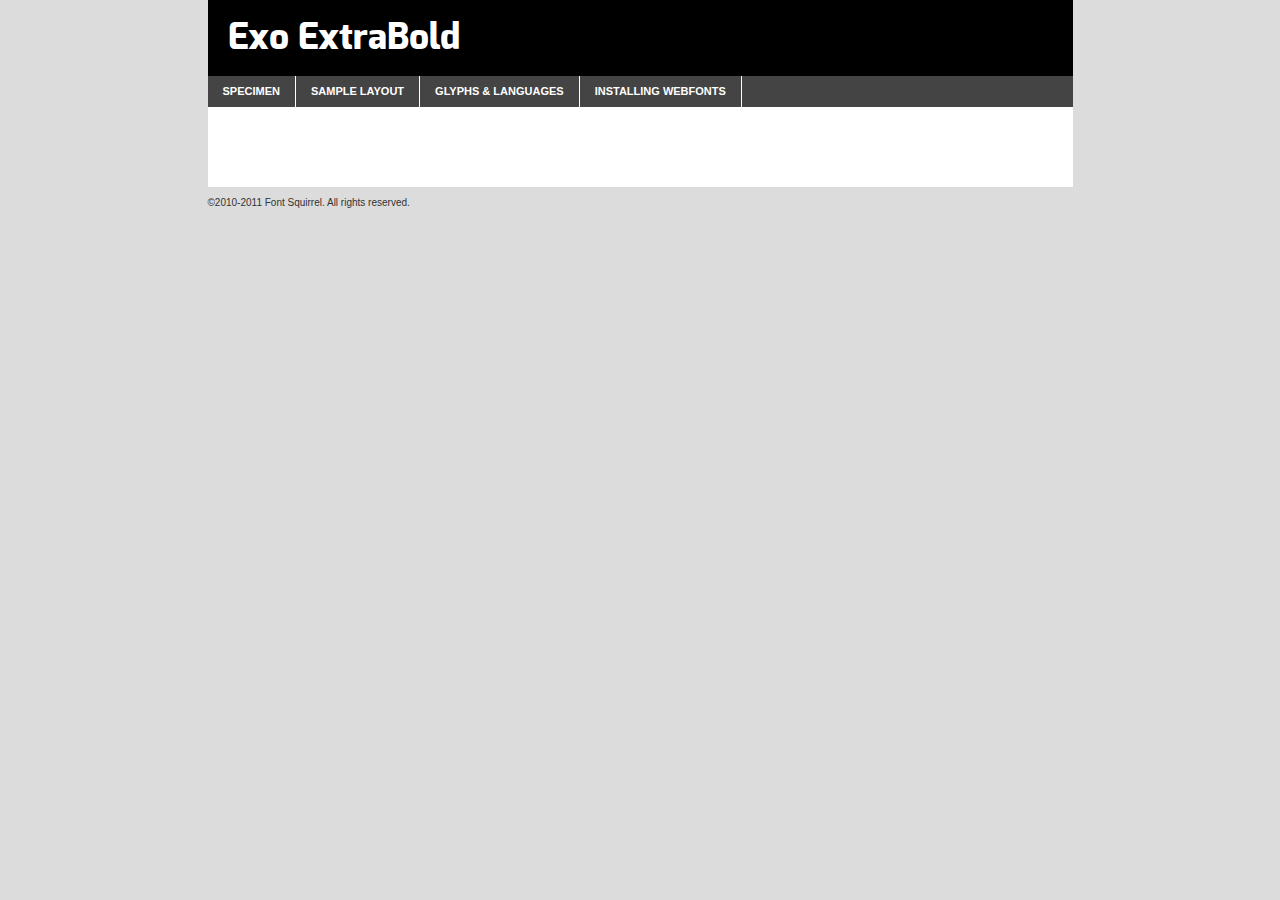
<file: status/static/fonts/exo-extrabold-demo.html>
<!DOCTYPE html PUBLIC "-//W3C//DTD XHTML 1.0 Transitional//EN"
	"http://www.w3.org/TR/xhtml1/DTD/xhtml1-transitional.dtd">

<html xmlns="http://www.w3.org/1999/xhtml" xml:lang="en" lang="en">
<head>
	<meta http-equiv="Content-Type" content="text/html; charset=utf-8" />
	<script src="http://ajax.googleapis.com/ajax/libs/jquery/1.7.2/jquery.min.js" type="text/javascript" charset="utf-8"></script>
	<script src="specimen_files/easytabs.js" type="text/javascript" charset="utf-8"></script>
	<link rel="stylesheet" href="specimen_files/specimen_stylesheet.css" type="text/css" charset="utf-8" />
	<link rel="stylesheet" href="stylesheet.css" type="text/css" charset="utf-8" />

	<style type="text/css">
					body{
				font-family: 'exoextrabold';
							}
		</style>

	<title>Exo ExtraBold Specimen</title>
	
	
	<script type="text/javascript" charset="utf-8">
		$(document).ready(function() {
			$('#container').easyTabs({defaultContent:1});
		});
	</script>
</head>

<body>
<div id="container">
	<div id="header">
		Exo ExtraBold	</div>
	<ul class="tabs">
		<li><a href="#specimen">Specimen</a></li>
		<li><a href="#layout">Sample Layout</a></li>
				<li><a href="#glyphs">Glyphs &amp; Languages</a></li>
		<li><a href="#installing">Installing Webfonts</a></li>
		
	</ul>
	
	<div id="main_content">

		
			<div id="specimen">
		
				<div class="section">
					<div class="grid12 firstcol">
						<div class="huge">AaBb</div>
					</div>
				</div>
		
				<div class="section">
					<div class="glyph_range">A&#x200B;B&#x200b;C&#x200b;D&#x200b;E&#x200b;F&#x200b;G&#x200b;H&#x200b;I&#x200b;J&#x200b;K&#x200b;L&#x200b;M&#x200b;N&#x200b;O&#x200b;P&#x200b;Q&#x200b;R&#x200b;S&#x200b;T&#x200b;U&#x200b;V&#x200b;W&#x200b;X&#x200b;Y&#x200b;Z&#x200b;a&#x200b;b&#x200b;c&#x200b;d&#x200b;e&#x200b;f&#x200b;g&#x200b;h&#x200b;i&#x200b;j&#x200b;k&#x200b;l&#x200b;m&#x200b;n&#x200b;o&#x200b;p&#x200b;q&#x200b;r&#x200b;s&#x200b;t&#x200b;u&#x200b;v&#x200b;w&#x200b;x&#x200b;y&#x200b;z&#x200b;1&#x200b;2&#x200b;3&#x200b;4&#x200b;5&#x200b;6&#x200b;7&#x200b;8&#x200b;9&#x200b;0&#x200b;&amp;&#x200b;.&#x200b;,&#x200b;?&#x200b;!&#x200b;&#64;&#x200b;(&#x200b;)&#x200b;#&#x200b;$&#x200b;%&#x200b;*&#x200b;+&#x200b;-&#x200b;=&#x200b;:&#x200b;;</div>
				</div>
				<div class="section">
					<div class="grid12 firstcol">
						<table class="sample_table">
							<tr><td>10</td><td class="size10">abcdefghijklmnopqrstuvwxyzABCDEFGHIJKLMNOPQRSTUVWXYZ0123456789abcdefghijklmnopqrstuvwxyzABCDEFGHIJKLMNOPQRSTUVWXYZ0123456789abcdefghijklmnopqrstuvwxyzABCDEFGHIJKLMNOPQRSTUVWXYZ</td></tr>
							<tr><td>11</td><td class="size11">abcdefghijklmnopqrstuvwxyzABCDEFGHIJKLMNOPQRSTUVWXYZ0123456789abcdefghijklmnopqrstuvwxyzABCDEFGHIJKLMNOPQRSTUVWXYZ0123456789abcdefghijklmnopqrstuvwxyzABCDEFGHIJKLMNOPQRSTUVWXYZ</td></tr>
							<tr><td>12</td><td class="size12">abcdefghijklmnopqrstuvwxyzABCDEFGHIJKLMNOPQRSTUVWXYZ0123456789abcdefghijklmnopqrstuvwxyzABCDEFGHIJKLMNOPQRSTUVWXYZ0123456789abcdefghijklmnopqrstuvwxyzABCDEFGHIJKLMNOPQRSTUVWXYZ</td></tr>
							<tr><td>13</td><td class="size13">abcdefghijklmnopqrstuvwxyzABCDEFGHIJKLMNOPQRSTUVWXYZ0123456789abcdefghijklmnopqrstuvwxyzABCDEFGHIJKLMNOPQRSTUVWXYZ0123456789abcdefghijklmnopqrstuvwxyzABCDEFGHIJKLMNOPQRSTUVWXYZ</td></tr>
							<tr><td>14</td><td class="size14">abcdefghijklmnopqrstuvwxyzABCDEFGHIJKLMNOPQRSTUVWXYZ0123456789abcdefghijklmnopqrstuvwxyzABCDEFGHIJKLMNOPQRSTUVWXYZ0123456789abcdefghijklmnopqrstuvwxyzABCDEFGHIJKLMNOPQRSTUVWXYZ</td></tr>
							<tr><td>16</td><td class="size16">abcdefghijklmnopqrstuvwxyzABCDEFGHIJKLMNOPQRSTUVWXYZ0123456789abcdefghijklmnopqrstuvwxyzABCDEFGHIJKLMNOPQRSTUVWXYZ</td></tr>
							<tr><td>18</td><td class="size18">abcdefghijklmnopqrstuvwxyzABCDEFGHIJKLMNOPQRSTUVWXYZ0123456789abcdefghijklmnopqrstuvwxyzABCDEFGHIJKLMNOPQRSTUVWXYZ</td></tr>
							<tr><td>20</td><td class="size20">abcdefghijklmnopqrstuvwxyzABCDEFGHIJKLMNOPQRSTUVWXYZ0123456789abcdefghijklmnopqrstuvwxyzABCDEFGHIJKLMNOPQRSTUVWXYZ</td></tr>
							<tr><td>24</td><td class="size24">abcdefghijklmnopqrstuvwxyzABCDEFGHIJKLMNOPQRSTUVWXYZ0123456789abcdefghijklmnopqrstuvwxyzABCDEFGHIJKLMNOPQRSTUVWXYZ</td></tr>
							<tr><td>30</td><td class="size30">abcdefghijklmnopqrstuvwxyzABCDEFGHIJKLMNOPQRSTUVWXYZ0123456789abcdefghijklmnopqrstuvwxyzABCDEFGHIJKLMNOPQRSTUVWXYZ</td></tr>
							<tr><td>36</td><td class="size36">abcdefghijklmnopqrstuvwxyzABCDEFGHIJKLMNOPQRSTUVWXYZ0123456789abcdefghijklmnopqrstuvwxyzABCDEFGHIJKLMNOPQRSTUVWXYZ</td></tr>
							<tr><td>48</td><td class="size48">abcdefghijklmnopqrstuvwxyzABCDEFGHIJKLMNOPQRSTUVWXYZ0123456789abcdefghijklmnopqrstuvwxyzABCDEFGHIJKLMNOPQRSTUVWXYZ</td></tr>
							<tr><td>60</td><td class="size60">abcdefghijklmnopqrstuvwxyzABCDEFGHIJKLMNOPQRSTUVWXYZ0123456789abcdefghijklmnopqrstuvwxyzABCDEFGHIJKLMNOPQRSTUVWXYZ</td></tr>
							<tr><td>72</td><td class="size72">abcdefghijklmnopqrstuvwxyzABCDEFGHIJKLMNOPQRSTUVWXYZ0123456789abcdefghijklmnopqrstuvwxyzABCDEFGHIJKLMNOPQRSTUVWXYZ</td></tr>
							<tr><td>90</td><td class="size90">abcdefghijklmnopqrstuvwxyzABCDEFGHIJKLMNOPQRSTUVWXYZ0123456789abcdefghijklmnopqrstuvwxyzABCDEFGHIJKLMNOPQRSTUVWXYZ</td></tr>
						</table>
				
					</div>
			
				</div>
		
		
		
								<div class="section" id="bodycomparison">


										<div id="xheight">
				<div class="fontbody">&#xE000;&#xE000;&#xE000;&#xE000;&#xE000;&#xE000;&#xE000;&#xE000;&#xE000;&#xE000;&#xE000;&#xE000;&#xE000;&#xE000;&#xE000;&#xE000;&#xE000;&#xE000;&#xE000;&#xE000;&#xE000;&#xE000;&#xE000;&#xE000;&#xE000;&#xE000;&#xE000;&#xE000;&#xE000;&#xE000;&#xE000;&#xE000;&#xE000;&#xE000;&#xE000;&#xE000;&#xE000;&#xE000;&#xE000;&#xE000;&#xE000;&#xE000;&#xE000;&#xE000;&#xE000;&#xE000;&#xE000;&#xE000;&#xE000;&#xE000;&#xE000;&#xE000;&#xE000;&#xE000;&#xE000;&#xE000;&#xE000;&#xE000;&#xE000;&#xE000;&#xE000;&#xE000;&#xE000;&#xE000;&#xE000;&#xE000;&#xE000;&#xE000;&#xE000;&#xE000;&#xE000;&#xE000;&#xE000;&#xE000;&#xE000;&#xE000;&#xE000;&#xE000;&#xE000;&#xE000;&#xE000;&#xE000;&#xE000;&#xE000;&#xE000;&#xE000;&#xE000;&#xE000;&#xE000;&#xE000;&#xE000;&#xE000;&#xE000;&#xE000;&#xE000;&#xE000;&#xE000;&#xE000;&#xE000;body</div><div class="arialbody">body</div><div class="verdanabody">body</div><div class="georgiabody">body</div></div>
										<div class="fontbody" style="z-index:1">
											body<span>Exo ExtraBold</span>
										</div>
										<div class="arialbody" style="z-index:1">
											body<span>Arial</span>
										</div>
										<div class="verdanabody" style="z-index:1">
											body<span>Verdana</span>
										</div>
										<div class="georgiabody" style="z-index:1">
											body<span>Georgia</span>
										</div>



								</div>
		
		
				<div class="section psample psample_row1" id="">
					
					<div class="grid2 firstcol">
						<p class="size10"><span>10.</span>Aenean lacinia bibendum nulla sed consectetur. Fusce dapibus, tellus ac cursus commodo, tortor mauris condimentum nibh, ut fermentum massa justo sit amet risus. Nullam id dolor id nibh ultricies vehicula ut id elit. Cum sociis natoque penatibus et magnis dis parturient montes, nascetur ridiculus mus. Nulla vitae elit libero, a pharetra augue.</p>
			
					</div>
					<div class="grid3">
						<p class="size11"><span>11.</span>Aenean lacinia bibendum nulla sed consectetur. Fusce dapibus, tellus ac cursus commodo, tortor mauris condimentum nibh, ut fermentum massa justo sit amet risus. Nullam id dolor id nibh ultricies vehicula ut id elit. Cum sociis natoque penatibus et magnis dis parturient montes, nascetur ridiculus mus. Nulla vitae elit libero, a pharetra augue.</p>
			
					</div>
					<div class="grid3">
						<p class="size12"><span>12.</span>Aenean lacinia bibendum nulla sed consectetur. Fusce dapibus, tellus ac cursus commodo, tortor mauris condimentum nibh, ut fermentum massa justo sit amet risus. Nullam id dolor id nibh ultricies vehicula ut id elit. Cum sociis natoque penatibus et magnis dis parturient montes, nascetur ridiculus mus. Nulla vitae elit libero, a pharetra augue.</p>
			
					</div>
					<div class="grid4">
						<p class="size13"><span>13.</span>Aenean lacinia bibendum nulla sed consectetur. Fusce dapibus, tellus ac cursus commodo, tortor mauris condimentum nibh, ut fermentum massa justo sit amet risus. Nullam id dolor id nibh ultricies vehicula ut id elit. Cum sociis natoque penatibus et magnis dis parturient montes, nascetur ridiculus mus. Nulla vitae elit libero, a pharetra augue.</p>
			
					</div>
					<div class="white_blend"></div>
					
				</div>
				<div class="section psample psample_row2" id="">
					<div class="grid3 firstcol">
						<p class="size14"><span>14.</span>Aenean lacinia bibendum nulla sed consectetur. Fusce dapibus, tellus ac cursus commodo, tortor mauris condimentum nibh, ut fermentum massa justo sit amet risus. Nullam id dolor id nibh ultricies vehicula ut id elit. Cum sociis natoque penatibus et magnis dis parturient montes, nascetur ridiculus mus. Nulla vitae elit libero, a pharetra augue.</p>
			
					</div>
					<div class="grid4">
						<p class="size16"><span>16.</span>Aenean lacinia bibendum nulla sed consectetur. Fusce dapibus, tellus ac cursus commodo, tortor mauris condimentum nibh, ut fermentum massa justo sit amet risus. Nullam id dolor id nibh ultricies vehicula ut id elit. Cum sociis natoque penatibus et magnis dis parturient montes, nascetur ridiculus mus. Nulla vitae elit libero, a pharetra augue.</p>
			
					</div>
					<div class="grid5">
						<p class="size18"><span>18.</span>Aenean lacinia bibendum nulla sed consectetur. Fusce dapibus, tellus ac cursus commodo, tortor mauris condimentum nibh, ut fermentum massa justo sit amet risus. Nullam id dolor id nibh ultricies vehicula ut id elit. Cum sociis natoque penatibus et magnis dis parturient montes, nascetur ridiculus mus. Nulla vitae elit libero, a pharetra augue.</p>
			
					</div>

					<div class="white_blend"></div>

				</div>
				
				<div class="section psample psample_row3" id="">
					<div class="grid5 firstcol">
						<p class="size20"><span>20.</span>Aenean lacinia bibendum nulla sed consectetur. Fusce dapibus, tellus ac cursus commodo, tortor mauris condimentum nibh, ut fermentum massa justo sit amet risus. Nullam id dolor id nibh ultricies vehicula ut id elit. Cum sociis natoque penatibus et magnis dis parturient montes, nascetur ridiculus mus. Nulla vitae elit libero, a pharetra augue.</p>
					</div>
					<div class="grid7">
						<p class="size24"><span>24.</span>Aenean lacinia bibendum nulla sed consectetur. Fusce dapibus, tellus ac cursus commodo, tortor mauris condimentum nibh, ut fermentum massa justo sit amet risus. Nullam id dolor id nibh ultricies vehicula ut id elit. Cum sociis natoque penatibus et magnis dis parturient montes, nascetur ridiculus mus. Nulla vitae elit libero, a pharetra augue.</p>
					</div>
					
					<div class="white_blend"></div>
					
				</div>
				
				<div class="section psample psample_row4" id="">
					<div class="grid12 firstcol">
						<p class="size30"><span>30.</span>Aenean lacinia bibendum nulla sed consectetur. Fusce dapibus, tellus ac cursus commodo, tortor mauris condimentum nibh, ut fermentum massa justo sit amet risus. Nullam id dolor id nibh ultricies vehicula ut id elit. Cum sociis natoque penatibus et magnis dis parturient montes, nascetur ridiculus mus. Nulla vitae elit libero, a pharetra augue.</p>
					</div>
					<div class="white_blend"></div>
					
				</div>
				
				
				
				<div class="section psample psample_row1 fullreverse">
					<div class="grid2 firstcol">
						<p class="size10"><span>10.</span>Aenean lacinia bibendum nulla sed consectetur. Fusce dapibus, tellus ac cursus commodo, tortor mauris condimentum nibh, ut fermentum massa justo sit amet risus. Nullam id dolor id nibh ultricies vehicula ut id elit. Cum sociis natoque penatibus et magnis dis parturient montes, nascetur ridiculus mus. Nulla vitae elit libero, a pharetra augue.</p>
			
					</div>
					<div class="grid3">
						<p class="size11"><span>11.</span>Aenean lacinia bibendum nulla sed consectetur. Fusce dapibus, tellus ac cursus commodo, tortor mauris condimentum nibh, ut fermentum massa justo sit amet risus. Nullam id dolor id nibh ultricies vehicula ut id elit. Cum sociis natoque penatibus et magnis dis parturient montes, nascetur ridiculus mus. Nulla vitae elit libero, a pharetra augue.</p>
			
					</div>
					<div class="grid3">
						<p class="size12"><span>12.</span>Aenean lacinia bibendum nulla sed consectetur. Fusce dapibus, tellus ac cursus commodo, tortor mauris condimentum nibh, ut fermentum massa justo sit amet risus. Nullam id dolor id nibh ultricies vehicula ut id elit. Cum sociis natoque penatibus et magnis dis parturient montes, nascetur ridiculus mus. Nulla vitae elit libero, a pharetra augue.</p>
			
					</div>
					<div class="grid4">
						<p class="size13"><span>13.</span>Aenean lacinia bibendum nulla sed consectetur. Fusce dapibus, tellus ac cursus commodo, tortor mauris condimentum nibh, ut fermentum massa justo sit amet risus. Nullam id dolor id nibh ultricies vehicula ut id elit. Cum sociis natoque penatibus et magnis dis parturient montes, nascetur ridiculus mus. Nulla vitae elit libero, a pharetra augue.</p>
			
					</div>
					<div class="black_blend"></div>
					
				</div>
				
				<div class="section psample psample_row2 fullreverse">
					<div class="grid3 firstcol">
						<p class="size14"><span>14.</span>Aenean lacinia bibendum nulla sed consectetur. Fusce dapibus, tellus ac cursus commodo, tortor mauris condimentum nibh, ut fermentum massa justo sit amet risus. Nullam id dolor id nibh ultricies vehicula ut id elit. Cum sociis natoque penatibus et magnis dis parturient montes, nascetur ridiculus mus. Nulla vitae elit libero, a pharetra augue.</p>
			
					</div>
					<div class="grid4">
						<p class="size16"><span>16.</span>Aenean lacinia bibendum nulla sed consectetur. Fusce dapibus, tellus ac cursus commodo, tortor mauris condimentum nibh, ut fermentum massa justo sit amet risus. Nullam id dolor id nibh ultricies vehicula ut id elit. Cum sociis natoque penatibus et magnis dis parturient montes, nascetur ridiculus mus. Nulla vitae elit libero, a pharetra augue.</p>
			
					</div>
					<div class="grid5">
						<p class="size18"><span>18.</span>Aenean lacinia bibendum nulla sed consectetur. Fusce dapibus, tellus ac cursus commodo, tortor mauris condimentum nibh, ut fermentum massa justo sit amet risus. Nullam id dolor id nibh ultricies vehicula ut id elit. Cum sociis natoque penatibus et magnis dis parturient montes, nascetur ridiculus mus. Nulla vitae elit libero, a pharetra augue.</p>
			
					</div>
					<div class="black_blend"></div>

				</div>
				
				<div class="section psample fullreverse psample_row3" id="">
					<div class="grid5 firstcol">
						<p class="size20"><span>20.</span>Aenean lacinia bibendum nulla sed consectetur. Fusce dapibus, tellus ac cursus commodo, tortor mauris condimentum nibh, ut fermentum massa justo sit amet risus. Nullam id dolor id nibh ultricies vehicula ut id elit. Cum sociis natoque penatibus et magnis dis parturient montes, nascetur ridiculus mus. Nulla vitae elit libero, a pharetra augue.</p>
					</div>
					<div class="grid7">
						<p class="size24"><span>24.</span>Aenean lacinia bibendum nulla sed consectetur. Fusce dapibus, tellus ac cursus commodo, tortor mauris condimentum nibh, ut fermentum massa justo sit amet risus. Nullam id dolor id nibh ultricies vehicula ut id elit. Cum sociis natoque penatibus et magnis dis parturient montes, nascetur ridiculus mus. Nulla vitae elit libero, a pharetra augue.</p>
					</div>
					
					<div class="black_blend"></div>
					
				</div>
				
				<div class="section psample fullreverse psample_row4" id="" style="border-bottom: 20px #000 solid;">
					<div class="grid12 firstcol">
						<p class="size30"><span>30.</span>Aenean lacinia bibendum nulla sed consectetur. Fusce dapibus, tellus ac cursus commodo, tortor mauris condimentum nibh, ut fermentum massa justo sit amet risus. Nullam id dolor id nibh ultricies vehicula ut id elit. Cum sociis natoque penatibus et magnis dis parturient montes, nascetur ridiculus mus. Nulla vitae elit libero, a pharetra augue.</p>
					</div>
					<div class="black_blend"></div>
					
				</div>
				
				
				
				
			</div>
			
			<div id="layout">
				
				<div class="section">
					
					<div class="grid12 firstcol">
						<h1>Lorem Ipsum Dolor</h1>
						<h2>Etiam porta sem malesuada magna mollis euismod</h2>
						
						<p class="byline">By <a href="#link">Aenean Lacinia</a></p>
					</div>
				</div>
				<div class="section">
					<div class="grid8 firstcol">
						<p class="large">Donec sed odio dui. Morbi leo risus, porta ac consectetur ac, vestibulum at eros. Fusce dapibus, tellus ac cursus commodo, tortor mauris condimentum nibh, ut fermentum massa justo sit amet risus. </p>

						
						<h3>Pellentesque ornare sem</h3>

						<p>Maecenas sed diam eget risus varius blandit sit amet non magna. Maecenas faucibus mollis interdum. Donec ullamcorper nulla non metus auctor fringilla. Nullam id dolor id nibh ultricies vehicula ut id elit. Nullam id dolor id nibh ultricies vehicula ut id elit. </p>

						<p>Aenean eu leo quam. Pellentesque ornare sem lacinia quam venenatis vestibulum. Lorem ipsum dolor sit amet, consectetur adipiscing elit. Cum sociis natoque penatibus et magnis dis parturient montes, nascetur ridiculus mus. </p>

						<p>Nulla vitae elit libero, a pharetra augue. Praesent commodo cursus magna, vel scelerisque nisl consectetur et. Aenean lacinia bibendum nulla sed consectetur. </p>

						<p>Nullam quis risus eget urna mollis ornare vel eu leo. Nullam quis risus eget urna mollis ornare vel eu leo. Maecenas sed diam eget risus varius blandit sit amet non magna. Donec ullamcorper nulla non metus auctor fringilla. </p>

						<h3>Cras mattis consectetur</h3>

						<p>Aenean eu leo quam. Pellentesque ornare sem lacinia quam venenatis vestibulum. Aenean lacinia bibendum nulla sed consectetur. Integer posuere erat a ante venenatis dapibus posuere velit aliquet. Cras mattis consectetur purus sit amet fermentum. </p>

						<p>Nullam id dolor id nibh ultricies vehicula ut id elit. Nullam quis risus eget urna mollis ornare vel eu leo. Cras mattis consectetur purus sit amet fermentum.</p>
					</div>
					
					<div class="grid4 sidebar">
						
						<div class="box reverse">
							<p class="last">Nullam quis risus eget urna mollis ornare vel eu leo. Donec ullamcorper nulla non metus auctor fringilla. Cras mattis consectetur purus sit amet fermentum. Sed posuere consectetur est at lobortis. Lorem ipsum dolor sit amet, consectetur adipiscing elit. </p>
						</div>
						
						<p class="caption">Maecenas sed diam eget risus varius.</p>

						<p>Vestibulum id ligula porta felis euismod semper. Integer posuere erat a ante venenatis dapibus posuere velit aliquet. Vestibulum id ligula porta felis euismod semper. Sed posuere consectetur est at lobortis. Maecenas sed diam eget risus varius blandit sit amet non magna. Fusce dapibus, tellus ac cursus commodo, tortor mauris condimentum nibh, ut fermentum massa justo sit amet risus. </p>

					

						<p>Duis mollis, est non commodo luctus, nisi erat porttitor ligula, eget lacinia odio sem nec elit. Aenean lacinia bibendum nulla sed consectetur. Vivamus sagittis lacus vel augue laoreet rutrum faucibus dolor auctor. Aenean lacinia bibendum nulla sed consectetur. Nullam quis risus eget urna mollis ornare vel eu leo. </p>

						<p>Praesent commodo cursus magna, vel scelerisque nisl consectetur et. Donec ullamcorper nulla non metus auctor fringilla. Maecenas faucibus mollis interdum. Fusce dapibus, tellus ac cursus commodo, tortor mauris condimentum nibh, ut fermentum massa justo sit amet risus. </p>

					</div>
				</div>
				
			</div>


			



		<div id="glyphs">
			<div class="section">
				<div class="grid12 firstcol">
			
				<h1>Language Support</h1>
				<p>The subset of Exo ExtraBold in this kit supports the following languages:<br />
			
					Albanian, Danish, Dutch, English, Faroese, French, German, Icelandic, Italian, Malagasy, Norwegian, Portuguese, Spanish, Swedish				</p>
				<h1>Glyph Chart</h1>
				<p>The subset of Exo ExtraBold in this kit includes all the glyphs listed below. Unicode entities are included above each glyph to help you insert individual characters into your layout.</p>
				<div id="glyph_chart">
			
																														 <div><p>&amp;#13;</p>&#13;</div>
																				 <div><p>&amp;#32;</p>&#32;</div>
																				 <div><p>&amp;#33;</p>&#33;</div>
																				 <div><p>&amp;#34;</p>&#34;</div>
																				 <div><p>&amp;#35;</p>&#35;</div>
																				 <div><p>&amp;#36;</p>&#36;</div>
																				 <div><p>&amp;#37;</p>&#37;</div>
																				 <div><p>&amp;#38;</p>&#38;</div>
																				 <div><p>&amp;#39;</p>&#39;</div>
																				 <div><p>&amp;#40;</p>&#40;</div>
																				 <div><p>&amp;#41;</p>&#41;</div>
																				 <div><p>&amp;#42;</p>&#42;</div>
																				 <div><p>&amp;#43;</p>&#43;</div>
																				 <div><p>&amp;#44;</p>&#44;</div>
																				 <div><p>&amp;#45;</p>&#45;</div>
																				 <div><p>&amp;#46;</p>&#46;</div>
																				 <div><p>&amp;#47;</p>&#47;</div>
																				 <div><p>&amp;#48;</p>&#48;</div>
																				 <div><p>&amp;#49;</p>&#49;</div>
																				 <div><p>&amp;#50;</p>&#50;</div>
																				 <div><p>&amp;#51;</p>&#51;</div>
																				 <div><p>&amp;#52;</p>&#52;</div>
																				 <div><p>&amp;#53;</p>&#53;</div>
																				 <div><p>&amp;#54;</p>&#54;</div>
																				 <div><p>&amp;#55;</p>&#55;</div>
																				 <div><p>&amp;#56;</p>&#56;</div>
																				 <div><p>&amp;#57;</p>&#57;</div>
																				 <div><p>&amp;#58;</p>&#58;</div>
																				 <div><p>&amp;#59;</p>&#59;</div>
																				 <div><p>&amp;#60;</p>&#60;</div>
																				 <div><p>&amp;#61;</p>&#61;</div>
																				 <div><p>&amp;#62;</p>&#62;</div>
																				 <div><p>&amp;#63;</p>&#63;</div>
																				 <div><p>&amp;#64;</p>&#64;</div>
																				 <div><p>&amp;#65;</p>&#65;</div>
																				 <div><p>&amp;#66;</p>&#66;</div>
																				 <div><p>&amp;#67;</p>&#67;</div>
																				 <div><p>&amp;#68;</p>&#68;</div>
																				 <div><p>&amp;#69;</p>&#69;</div>
																				 <div><p>&amp;#70;</p>&#70;</div>
																				 <div><p>&amp;#71;</p>&#71;</div>
																				 <div><p>&amp;#72;</p>&#72;</div>
																				 <div><p>&amp;#73;</p>&#73;</div>
																				 <div><p>&amp;#74;</p>&#74;</div>
																				 <div><p>&amp;#75;</p>&#75;</div>
																				 <div><p>&amp;#76;</p>&#76;</div>
																				 <div><p>&amp;#77;</p>&#77;</div>
																				 <div><p>&amp;#78;</p>&#78;</div>
																				 <div><p>&amp;#79;</p>&#79;</div>
																				 <div><p>&amp;#80;</p>&#80;</div>
																				 <div><p>&amp;#81;</p>&#81;</div>
																				 <div><p>&amp;#82;</p>&#82;</div>
																				 <div><p>&amp;#83;</p>&#83;</div>
																				 <div><p>&amp;#84;</p>&#84;</div>
																				 <div><p>&amp;#85;</p>&#85;</div>
																				 <div><p>&amp;#86;</p>&#86;</div>
																				 <div><p>&amp;#87;</p>&#87;</div>
																				 <div><p>&amp;#88;</p>&#88;</div>
																				 <div><p>&amp;#89;</p>&#89;</div>
																				 <div><p>&amp;#90;</p>&#90;</div>
																				 <div><p>&amp;#91;</p>&#91;</div>
																				 <div><p>&amp;#92;</p>&#92;</div>
																				 <div><p>&amp;#93;</p>&#93;</div>
																				 <div><p>&amp;#94;</p>&#94;</div>
																				 <div><p>&amp;#95;</p>&#95;</div>
																				 <div><p>&amp;#96;</p>&#96;</div>
																				 <div><p>&amp;#97;</p>&#97;</div>
																				 <div><p>&amp;#98;</p>&#98;</div>
																				 <div><p>&amp;#99;</p>&#99;</div>
																				 <div><p>&amp;#100;</p>&#100;</div>
																				 <div><p>&amp;#101;</p>&#101;</div>
																				 <div><p>&amp;#102;</p>&#102;</div>
																				 <div><p>&amp;#103;</p>&#103;</div>
																				 <div><p>&amp;#104;</p>&#104;</div>
																				 <div><p>&amp;#105;</p>&#105;</div>
																				 <div><p>&amp;#106;</p>&#106;</div>
																				 <div><p>&amp;#107;</p>&#107;</div>
																				 <div><p>&amp;#108;</p>&#108;</div>
																				 <div><p>&amp;#109;</p>&#109;</div>
																				 <div><p>&amp;#110;</p>&#110;</div>
																				 <div><p>&amp;#111;</p>&#111;</div>
																				 <div><p>&amp;#112;</p>&#112;</div>
																				 <div><p>&amp;#113;</p>&#113;</div>
																				 <div><p>&amp;#114;</p>&#114;</div>
																				 <div><p>&amp;#115;</p>&#115;</div>
																				 <div><p>&amp;#116;</p>&#116;</div>
																				 <div><p>&amp;#117;</p>&#117;</div>
																				 <div><p>&amp;#118;</p>&#118;</div>
																				 <div><p>&amp;#119;</p>&#119;</div>
																				 <div><p>&amp;#120;</p>&#120;</div>
																				 <div><p>&amp;#121;</p>&#121;</div>
																				 <div><p>&amp;#122;</p>&#122;</div>
																				 <div><p>&amp;#123;</p>&#123;</div>
																				 <div><p>&amp;#124;</p>&#124;</div>
																				 <div><p>&amp;#125;</p>&#125;</div>
																				 <div><p>&amp;#126;</p>&#126;</div>
																				 <div><p>&amp;#160;</p>&#160;</div>
																				 <div><p>&amp;#161;</p>&#161;</div>
																				 <div><p>&amp;#162;</p>&#162;</div>
																				 <div><p>&amp;#163;</p>&#163;</div>
																				 <div><p>&amp;#164;</p>&#164;</div>
																				 <div><p>&amp;#165;</p>&#165;</div>
																				 <div><p>&amp;#166;</p>&#166;</div>
																				 <div><p>&amp;#167;</p>&#167;</div>
																				 <div><p>&amp;#168;</p>&#168;</div>
																				 <div><p>&amp;#169;</p>&#169;</div>
																				 <div><p>&amp;#170;</p>&#170;</div>
																				 <div><p>&amp;#171;</p>&#171;</div>
																				 <div><p>&amp;#172;</p>&#172;</div>
																				 <div><p>&amp;#173;</p>&#173;</div>
																				 <div><p>&amp;#174;</p>&#174;</div>
																				 <div><p>&amp;#175;</p>&#175;</div>
																				 <div><p>&amp;#176;</p>&#176;</div>
																				 <div><p>&amp;#177;</p>&#177;</div>
																				 <div><p>&amp;#178;</p>&#178;</div>
																				 <div><p>&amp;#179;</p>&#179;</div>
																				 <div><p>&amp;#180;</p>&#180;</div>
																				 <div><p>&amp;#181;</p>&#181;</div>
																				 <div><p>&amp;#182;</p>&#182;</div>
																				 <div><p>&amp;#183;</p>&#183;</div>
																				 <div><p>&amp;#184;</p>&#184;</div>
																				 <div><p>&amp;#185;</p>&#185;</div>
																				 <div><p>&amp;#186;</p>&#186;</div>
																				 <div><p>&amp;#187;</p>&#187;</div>
																				 <div><p>&amp;#188;</p>&#188;</div>
																				 <div><p>&amp;#189;</p>&#189;</div>
																				 <div><p>&amp;#190;</p>&#190;</div>
																				 <div><p>&amp;#191;</p>&#191;</div>
																				 <div><p>&amp;#192;</p>&#192;</div>
																				 <div><p>&amp;#193;</p>&#193;</div>
																				 <div><p>&amp;#194;</p>&#194;</div>
																				 <div><p>&amp;#195;</p>&#195;</div>
																				 <div><p>&amp;#196;</p>&#196;</div>
																				 <div><p>&amp;#197;</p>&#197;</div>
																				 <div><p>&amp;#198;</p>&#198;</div>
																				 <div><p>&amp;#199;</p>&#199;</div>
																				 <div><p>&amp;#200;</p>&#200;</div>
																				 <div><p>&amp;#201;</p>&#201;</div>
																				 <div><p>&amp;#202;</p>&#202;</div>
																				 <div><p>&amp;#203;</p>&#203;</div>
																				 <div><p>&amp;#204;</p>&#204;</div>
																				 <div><p>&amp;#205;</p>&#205;</div>
																				 <div><p>&amp;#206;</p>&#206;</div>
																				 <div><p>&amp;#207;</p>&#207;</div>
																				 <div><p>&amp;#208;</p>&#208;</div>
																				 <div><p>&amp;#209;</p>&#209;</div>
																				 <div><p>&amp;#210;</p>&#210;</div>
																				 <div><p>&amp;#211;</p>&#211;</div>
																				 <div><p>&amp;#212;</p>&#212;</div>
																				 <div><p>&amp;#213;</p>&#213;</div>
																				 <div><p>&amp;#214;</p>&#214;</div>
																				 <div><p>&amp;#215;</p>&#215;</div>
																				 <div><p>&amp;#216;</p>&#216;</div>
																				 <div><p>&amp;#217;</p>&#217;</div>
																				 <div><p>&amp;#218;</p>&#218;</div>
																				 <div><p>&amp;#219;</p>&#219;</div>
																				 <div><p>&amp;#220;</p>&#220;</div>
																				 <div><p>&amp;#221;</p>&#221;</div>
																				 <div><p>&amp;#222;</p>&#222;</div>
																				 <div><p>&amp;#223;</p>&#223;</div>
																				 <div><p>&amp;#224;</p>&#224;</div>
																				 <div><p>&amp;#225;</p>&#225;</div>
																				 <div><p>&amp;#226;</p>&#226;</div>
																				 <div><p>&amp;#227;</p>&#227;</div>
																				 <div><p>&amp;#228;</p>&#228;</div>
																				 <div><p>&amp;#229;</p>&#229;</div>
																				 <div><p>&amp;#230;</p>&#230;</div>
																				 <div><p>&amp;#231;</p>&#231;</div>
																				 <div><p>&amp;#232;</p>&#232;</div>
																				 <div><p>&amp;#233;</p>&#233;</div>
																				 <div><p>&amp;#234;</p>&#234;</div>
																				 <div><p>&amp;#235;</p>&#235;</div>
																				 <div><p>&amp;#236;</p>&#236;</div>
																				 <div><p>&amp;#237;</p>&#237;</div>
																				 <div><p>&amp;#238;</p>&#238;</div>
																				 <div><p>&amp;#239;</p>&#239;</div>
																				 <div><p>&amp;#240;</p>&#240;</div>
																				 <div><p>&amp;#241;</p>&#241;</div>
																				 <div><p>&amp;#242;</p>&#242;</div>
																				 <div><p>&amp;#243;</p>&#243;</div>
																				 <div><p>&amp;#244;</p>&#244;</div>
																				 <div><p>&amp;#245;</p>&#245;</div>
																				 <div><p>&amp;#246;</p>&#246;</div>
																				 <div><p>&amp;#247;</p>&#247;</div>
																				 <div><p>&amp;#248;</p>&#248;</div>
																				 <div><p>&amp;#249;</p>&#249;</div>
																				 <div><p>&amp;#250;</p>&#250;</div>
																				 <div><p>&amp;#251;</p>&#251;</div>
																				 <div><p>&amp;#252;</p>&#252;</div>
																				 <div><p>&amp;#253;</p>&#253;</div>
																				 <div><p>&amp;#254;</p>&#254;</div>
																				 <div><p>&amp;#255;</p>&#255;</div>
																				 <div><p>&amp;#338;</p>&#338;</div>
																				 <div><p>&amp;#339;</p>&#339;</div>
																				 <div><p>&amp;#376;</p>&#376;</div>
																				 <div><p>&amp;#710;</p>&#710;</div>
																				 <div><p>&amp;#732;</p>&#732;</div>
																				 <div><p>&amp;#8192;</p>&#8192;</div>
																				 <div><p>&amp;#8193;</p>&#8193;</div>
																				 <div><p>&amp;#8194;</p>&#8194;</div>
																				 <div><p>&amp;#8195;</p>&#8195;</div>
																				 <div><p>&amp;#8196;</p>&#8196;</div>
																				 <div><p>&amp;#8197;</p>&#8197;</div>
																				 <div><p>&amp;#8198;</p>&#8198;</div>
																				 <div><p>&amp;#8199;</p>&#8199;</div>
																				 <div><p>&amp;#8200;</p>&#8200;</div>
																				 <div><p>&amp;#8201;</p>&#8201;</div>
																				 <div><p>&amp;#8202;</p>&#8202;</div>
																				 <div><p>&amp;#8208;</p>&#8208;</div>
																				 <div><p>&amp;#8209;</p>&#8209;</div>
																				 <div><p>&amp;#8210;</p>&#8210;</div>
																				 <div><p>&amp;#8211;</p>&#8211;</div>
																				 <div><p>&amp;#8212;</p>&#8212;</div>
																				 <div><p>&amp;#8216;</p>&#8216;</div>
																				 <div><p>&amp;#8217;</p>&#8217;</div>
																				 <div><p>&amp;#8218;</p>&#8218;</div>
																				 <div><p>&amp;#8220;</p>&#8220;</div>
																				 <div><p>&amp;#8221;</p>&#8221;</div>
																				 <div><p>&amp;#8222;</p>&#8222;</div>
																				 <div><p>&amp;#8226;</p>&#8226;</div>
																				 <div><p>&amp;#8230;</p>&#8230;</div>
																				 <div><p>&amp;#8239;</p>&#8239;</div>
																				 <div><p>&amp;#8249;</p>&#8249;</div>
																				 <div><p>&amp;#8250;</p>&#8250;</div>
																				 <div><p>&amp;#8287;</p>&#8287;</div>
																				 <div><p>&amp;#8364;</p>&#8364;</div>
																				 <div><p>&amp;#8482;</p>&#8482;</div>
																				 <div><p>&amp;#57344;</p>&#57344;</div>
																				 <div><p>&amp;#64257;</p>&#64257;</div>
																				 <div><p>&amp;#64258;</p>&#64258;</div>
																				 <div><p>&amp;#64259;</p>&#64259;</div>
																				 <div><p>&amp;#64260;</p>&#64260;</div>
																												</div>	
				</div>
		
		
			</div>
		</div>
		
		
		<div id="specs">
			
		</div>
	
		<div id="installing">
			<div class="section">
				<div class="grid7 firstcol">
					<h1>Installing Webfonts</h1>
					
					<p>Webfonts are supported by all major browser platforms but not all in the same way. There are currently four different font formats that must be included in order to target all browsers. This includes TTF, WOFF, EOT and SVG.</p>
					
					<h2>1. Upload your webfonts</h2>
					<p>You must upload your webfont kit to your website. They should be in or near the same directory as your CSS files.</p>
					
					<h2>2. Include the webfont stylesheet</h2>
					<p>A special CSS @font-face declaration helps the various browsers select the appropriate font it needs without causing you a bunch of headaches. Learn more about this syntax by reading the <a href="http://www.fontspring.com/blog/further-hardening-of-the-bulletproof-syntax">Fontspring blog post</a> about it. The code for it is as follows:</p>


<code>
@font-face{ 
	font-family: 'MyWebFont';
	src: url('WebFont.eot');
	src: url('WebFont.eot?#iefix') format('embedded-opentype'),
	     url('WebFont.woff') format('woff'),
	     url('WebFont.ttf') format('truetype'),
	     url('WebFont.svg#webfont') format('svg');
}
</code>

	<p>We've already gone ahead and generated the code for you. All you have to do is link to the stylesheet in your HTML, like this:</p>
	<code>&lt;link rel=&quot;stylesheet&quot; href=&quot;stylesheet.css&quot; type=&quot;text/css&quot; charset=&quot;utf-8&quot; /&gt;</code>

					<h2>3. Modify your own stylesheet</h2>
					<p>To take advantage of your new fonts, you must tell your stylesheet to use them. Look at the original @font-face declaration above and find the property called "font-family." The name linked there will be what you use to reference the font. Prepend that webfont name to the font stack in the "font-family" property, inside the selector you want to change. For example:</p>
<code>p { font-family: 'WebFont', Arial, sans-serif; }</code>

<h2>4. Test</h2>
<p>Getting webfonts to work cross-browser <em>can</em> be tricky. Use the information in the sidebar to help you if you find that fonts aren't loading in a particular browser.</p>
				</div>
				
				<div class="grid5 sidebar">
					<div class="box">
						<h2>Troubleshooting<br />Font-Face Problems</h2>
						<p>Having trouble getting your webfonts to load in your new website? Here are some tips to sort out what might be the problem.</p>

						<h3>Fonts not showing in any browser</h3>

						<p>This sounds like you need to work on the plumbing. You either did not upload the fonts to the correct directory, or you did not link the fonts properly in the CSS. If you've confirmed that all this is correct and you still have a problem, take a look at your .htaccess file and see if requests are getting intercepted.</p>

						<h3>Fonts not loading in iPhone or iPad</h3>

						<p>The most common problem here is that you are serving the fonts from an IIS server. IIS refuses to serve files that have unknown MIME types. If that is the case, you must set the MIME type for SVG to "image/svg+xml" in the server settings. Follow these instructions from Microsoft if you need help.</p>

						<h3>Fonts not loading in Firefox</h3>

						<p>The primary reason for this failure? You are still using a version Firefox older than 3.5. So upgrade already! If that isn't it, then you are very likely serving fonts from a different domain. Firefox requires that all font assets be served from the same domain. Lastly it is possible that you need to add WOFF to your list of MIME types (if you are serving via IIS.)</p>

						<h3>Fonts not loading in IE</h3>

						<p>Are you looking at Internet Explorer on an actual Windows machine or are you cheating by using a service like Adobe BrowserLab? Many of these screenshot services do not render @font-face for IE. Best to test it on a real machine.</p>

						<h3>Fonts not loading in IE9</h3>

						<p>IE9, like Firefox, requires that fonts be served from the same domain as the website. Make sure that is the case.</p>
					</div>
				</div>
			</div>
			
		</div>
	
	</div>
	<div id="footer">
		<p>&copy;2010-2011 Font Squirrel. All rights reserved.</p>
	</div>
</div>
</body>
</html>
</file>
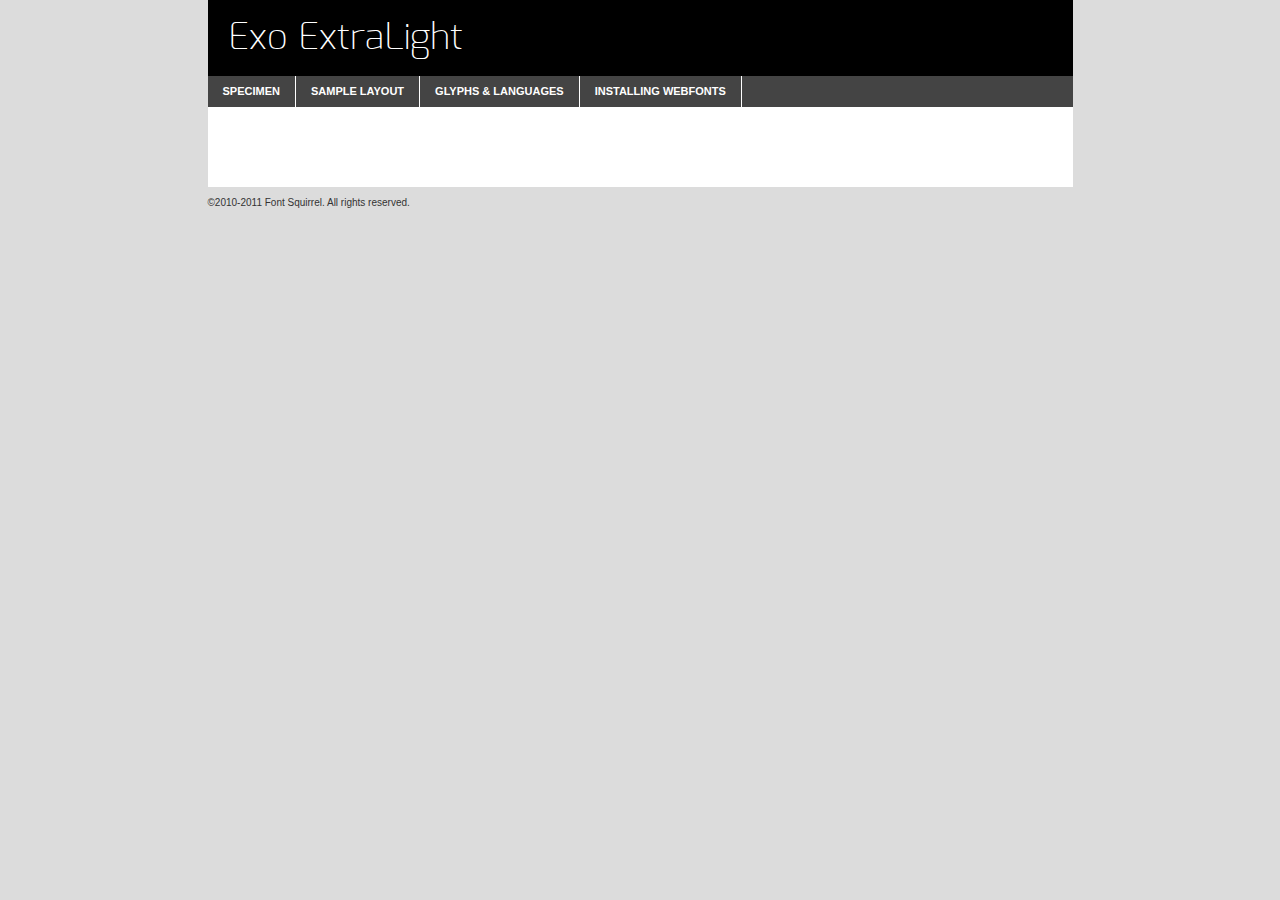
<file: status/static/fonts/exo-extralight-demo.html>
<!DOCTYPE html PUBLIC "-//W3C//DTD XHTML 1.0 Transitional//EN"
	"http://www.w3.org/TR/xhtml1/DTD/xhtml1-transitional.dtd">

<html xmlns="http://www.w3.org/1999/xhtml" xml:lang="en" lang="en">
<head>
	<meta http-equiv="Content-Type" content="text/html; charset=utf-8" />
	<script src="http://ajax.googleapis.com/ajax/libs/jquery/1.7.2/jquery.min.js" type="text/javascript" charset="utf-8"></script>
	<script src="specimen_files/easytabs.js" type="text/javascript" charset="utf-8"></script>
	<link rel="stylesheet" href="specimen_files/specimen_stylesheet.css" type="text/css" charset="utf-8" />
	<link rel="stylesheet" href="stylesheet.css" type="text/css" charset="utf-8" />

	<style type="text/css">
					body{
				font-family: 'exoextralight';
							}
		</style>

	<title>Exo ExtraLight Specimen</title>
	
	
	<script type="text/javascript" charset="utf-8">
		$(document).ready(function() {
			$('#container').easyTabs({defaultContent:1});
		});
	</script>
</head>

<body>
<div id="container">
	<div id="header">
		Exo ExtraLight	</div>
	<ul class="tabs">
		<li><a href="#specimen">Specimen</a></li>
		<li><a href="#layout">Sample Layout</a></li>
				<li><a href="#glyphs">Glyphs &amp; Languages</a></li>
		<li><a href="#installing">Installing Webfonts</a></li>
		
	</ul>
	
	<div id="main_content">

		
			<div id="specimen">
		
				<div class="section">
					<div class="grid12 firstcol">
						<div class="huge">AaBb</div>
					</div>
				</div>
		
				<div class="section">
					<div class="glyph_range">A&#x200B;B&#x200b;C&#x200b;D&#x200b;E&#x200b;F&#x200b;G&#x200b;H&#x200b;I&#x200b;J&#x200b;K&#x200b;L&#x200b;M&#x200b;N&#x200b;O&#x200b;P&#x200b;Q&#x200b;R&#x200b;S&#x200b;T&#x200b;U&#x200b;V&#x200b;W&#x200b;X&#x200b;Y&#x200b;Z&#x200b;a&#x200b;b&#x200b;c&#x200b;d&#x200b;e&#x200b;f&#x200b;g&#x200b;h&#x200b;i&#x200b;j&#x200b;k&#x200b;l&#x200b;m&#x200b;n&#x200b;o&#x200b;p&#x200b;q&#x200b;r&#x200b;s&#x200b;t&#x200b;u&#x200b;v&#x200b;w&#x200b;x&#x200b;y&#x200b;z&#x200b;1&#x200b;2&#x200b;3&#x200b;4&#x200b;5&#x200b;6&#x200b;7&#x200b;8&#x200b;9&#x200b;0&#x200b;&amp;&#x200b;.&#x200b;,&#x200b;?&#x200b;!&#x200b;&#64;&#x200b;(&#x200b;)&#x200b;#&#x200b;$&#x200b;%&#x200b;*&#x200b;+&#x200b;-&#x200b;=&#x200b;:&#x200b;;</div>
				</div>
				<div class="section">
					<div class="grid12 firstcol">
						<table class="sample_table">
							<tr><td>10</td><td class="size10">abcdefghijklmnopqrstuvwxyzABCDEFGHIJKLMNOPQRSTUVWXYZ0123456789abcdefghijklmnopqrstuvwxyzABCDEFGHIJKLMNOPQRSTUVWXYZ0123456789abcdefghijklmnopqrstuvwxyzABCDEFGHIJKLMNOPQRSTUVWXYZ</td></tr>
							<tr><td>11</td><td class="size11">abcdefghijklmnopqrstuvwxyzABCDEFGHIJKLMNOPQRSTUVWXYZ0123456789abcdefghijklmnopqrstuvwxyzABCDEFGHIJKLMNOPQRSTUVWXYZ0123456789abcdefghijklmnopqrstuvwxyzABCDEFGHIJKLMNOPQRSTUVWXYZ</td></tr>
							<tr><td>12</td><td class="size12">abcdefghijklmnopqrstuvwxyzABCDEFGHIJKLMNOPQRSTUVWXYZ0123456789abcdefghijklmnopqrstuvwxyzABCDEFGHIJKLMNOPQRSTUVWXYZ0123456789abcdefghijklmnopqrstuvwxyzABCDEFGHIJKLMNOPQRSTUVWXYZ</td></tr>
							<tr><td>13</td><td class="size13">abcdefghijklmnopqrstuvwxyzABCDEFGHIJKLMNOPQRSTUVWXYZ0123456789abcdefghijklmnopqrstuvwxyzABCDEFGHIJKLMNOPQRSTUVWXYZ0123456789abcdefghijklmnopqrstuvwxyzABCDEFGHIJKLMNOPQRSTUVWXYZ</td></tr>
							<tr><td>14</td><td class="size14">abcdefghijklmnopqrstuvwxyzABCDEFGHIJKLMNOPQRSTUVWXYZ0123456789abcdefghijklmnopqrstuvwxyzABCDEFGHIJKLMNOPQRSTUVWXYZ0123456789abcdefghijklmnopqrstuvwxyzABCDEFGHIJKLMNOPQRSTUVWXYZ</td></tr>
							<tr><td>16</td><td class="size16">abcdefghijklmnopqrstuvwxyzABCDEFGHIJKLMNOPQRSTUVWXYZ0123456789abcdefghijklmnopqrstuvwxyzABCDEFGHIJKLMNOPQRSTUVWXYZ</td></tr>
							<tr><td>18</td><td class="size18">abcdefghijklmnopqrstuvwxyzABCDEFGHIJKLMNOPQRSTUVWXYZ0123456789abcdefghijklmnopqrstuvwxyzABCDEFGHIJKLMNOPQRSTUVWXYZ</td></tr>
							<tr><td>20</td><td class="size20">abcdefghijklmnopqrstuvwxyzABCDEFGHIJKLMNOPQRSTUVWXYZ0123456789abcdefghijklmnopqrstuvwxyzABCDEFGHIJKLMNOPQRSTUVWXYZ</td></tr>
							<tr><td>24</td><td class="size24">abcdefghijklmnopqrstuvwxyzABCDEFGHIJKLMNOPQRSTUVWXYZ0123456789abcdefghijklmnopqrstuvwxyzABCDEFGHIJKLMNOPQRSTUVWXYZ</td></tr>
							<tr><td>30</td><td class="size30">abcdefghijklmnopqrstuvwxyzABCDEFGHIJKLMNOPQRSTUVWXYZ0123456789abcdefghijklmnopqrstuvwxyzABCDEFGHIJKLMNOPQRSTUVWXYZ</td></tr>
							<tr><td>36</td><td class="size36">abcdefghijklmnopqrstuvwxyzABCDEFGHIJKLMNOPQRSTUVWXYZ0123456789abcdefghijklmnopqrstuvwxyzABCDEFGHIJKLMNOPQRSTUVWXYZ</td></tr>
							<tr><td>48</td><td class="size48">abcdefghijklmnopqrstuvwxyzABCDEFGHIJKLMNOPQRSTUVWXYZ0123456789abcdefghijklmnopqrstuvwxyzABCDEFGHIJKLMNOPQRSTUVWXYZ</td></tr>
							<tr><td>60</td><td class="size60">abcdefghijklmnopqrstuvwxyzABCDEFGHIJKLMNOPQRSTUVWXYZ0123456789abcdefghijklmnopqrstuvwxyzABCDEFGHIJKLMNOPQRSTUVWXYZ</td></tr>
							<tr><td>72</td><td class="size72">abcdefghijklmnopqrstuvwxyzABCDEFGHIJKLMNOPQRSTUVWXYZ0123456789abcdefghijklmnopqrstuvwxyzABCDEFGHIJKLMNOPQRSTUVWXYZ</td></tr>
							<tr><td>90</td><td class="size90">abcdefghijklmnopqrstuvwxyzABCDEFGHIJKLMNOPQRSTUVWXYZ0123456789abcdefghijklmnopqrstuvwxyzABCDEFGHIJKLMNOPQRSTUVWXYZ</td></tr>
						</table>
				
					</div>
			
				</div>
		
		
		
								<div class="section" id="bodycomparison">


										<div id="xheight">
				<div class="fontbody">&#xE000;&#xE000;&#xE000;&#xE000;&#xE000;&#xE000;&#xE000;&#xE000;&#xE000;&#xE000;&#xE000;&#xE000;&#xE000;&#xE000;&#xE000;&#xE000;&#xE000;&#xE000;&#xE000;&#xE000;&#xE000;&#xE000;&#xE000;&#xE000;&#xE000;&#xE000;&#xE000;&#xE000;&#xE000;&#xE000;&#xE000;&#xE000;&#xE000;&#xE000;&#xE000;&#xE000;&#xE000;&#xE000;&#xE000;&#xE000;&#xE000;&#xE000;&#xE000;&#xE000;&#xE000;&#xE000;&#xE000;&#xE000;&#xE000;&#xE000;&#xE000;&#xE000;&#xE000;&#xE000;&#xE000;&#xE000;&#xE000;&#xE000;&#xE000;&#xE000;&#xE000;&#xE000;&#xE000;&#xE000;&#xE000;&#xE000;&#xE000;&#xE000;&#xE000;&#xE000;&#xE000;&#xE000;&#xE000;&#xE000;&#xE000;&#xE000;&#xE000;&#xE000;&#xE000;&#xE000;&#xE000;&#xE000;&#xE000;&#xE000;&#xE000;&#xE000;&#xE000;&#xE000;&#xE000;&#xE000;&#xE000;&#xE000;&#xE000;&#xE000;&#xE000;&#xE000;&#xE000;&#xE000;&#xE000;body</div><div class="arialbody">body</div><div class="verdanabody">body</div><div class="georgiabody">body</div></div>
										<div class="fontbody" style="z-index:1">
											body<span>Exo ExtraLight</span>
										</div>
										<div class="arialbody" style="z-index:1">
											body<span>Arial</span>
										</div>
										<div class="verdanabody" style="z-index:1">
											body<span>Verdana</span>
										</div>
										<div class="georgiabody" style="z-index:1">
											body<span>Georgia</span>
										</div>



								</div>
		
		
				<div class="section psample psample_row1" id="">
					
					<div class="grid2 firstcol">
						<p class="size10"><span>10.</span>Aenean lacinia bibendum nulla sed consectetur. Fusce dapibus, tellus ac cursus commodo, tortor mauris condimentum nibh, ut fermentum massa justo sit amet risus. Nullam id dolor id nibh ultricies vehicula ut id elit. Cum sociis natoque penatibus et magnis dis parturient montes, nascetur ridiculus mus. Nulla vitae elit libero, a pharetra augue.</p>
			
					</div>
					<div class="grid3">
						<p class="size11"><span>11.</span>Aenean lacinia bibendum nulla sed consectetur. Fusce dapibus, tellus ac cursus commodo, tortor mauris condimentum nibh, ut fermentum massa justo sit amet risus. Nullam id dolor id nibh ultricies vehicula ut id elit. Cum sociis natoque penatibus et magnis dis parturient montes, nascetur ridiculus mus. Nulla vitae elit libero, a pharetra augue.</p>
			
					</div>
					<div class="grid3">
						<p class="size12"><span>12.</span>Aenean lacinia bibendum nulla sed consectetur. Fusce dapibus, tellus ac cursus commodo, tortor mauris condimentum nibh, ut fermentum massa justo sit amet risus. Nullam id dolor id nibh ultricies vehicula ut id elit. Cum sociis natoque penatibus et magnis dis parturient montes, nascetur ridiculus mus. Nulla vitae elit libero, a pharetra augue.</p>
			
					</div>
					<div class="grid4">
						<p class="size13"><span>13.</span>Aenean lacinia bibendum nulla sed consectetur. Fusce dapibus, tellus ac cursus commodo, tortor mauris condimentum nibh, ut fermentum massa justo sit amet risus. Nullam id dolor id nibh ultricies vehicula ut id elit. Cum sociis natoque penatibus et magnis dis parturient montes, nascetur ridiculus mus. Nulla vitae elit libero, a pharetra augue.</p>
			
					</div>
					<div class="white_blend"></div>
					
				</div>
				<div class="section psample psample_row2" id="">
					<div class="grid3 firstcol">
						<p class="size14"><span>14.</span>Aenean lacinia bibendum nulla sed consectetur. Fusce dapibus, tellus ac cursus commodo, tortor mauris condimentum nibh, ut fermentum massa justo sit amet risus. Nullam id dolor id nibh ultricies vehicula ut id elit. Cum sociis natoque penatibus et magnis dis parturient montes, nascetur ridiculus mus. Nulla vitae elit libero, a pharetra augue.</p>
			
					</div>
					<div class="grid4">
						<p class="size16"><span>16.</span>Aenean lacinia bibendum nulla sed consectetur. Fusce dapibus, tellus ac cursus commodo, tortor mauris condimentum nibh, ut fermentum massa justo sit amet risus. Nullam id dolor id nibh ultricies vehicula ut id elit. Cum sociis natoque penatibus et magnis dis parturient montes, nascetur ridiculus mus. Nulla vitae elit libero, a pharetra augue.</p>
			
					</div>
					<div class="grid5">
						<p class="size18"><span>18.</span>Aenean lacinia bibendum nulla sed consectetur. Fusce dapibus, tellus ac cursus commodo, tortor mauris condimentum nibh, ut fermentum massa justo sit amet risus. Nullam id dolor id nibh ultricies vehicula ut id elit. Cum sociis natoque penatibus et magnis dis parturient montes, nascetur ridiculus mus. Nulla vitae elit libero, a pharetra augue.</p>
			
					</div>

					<div class="white_blend"></div>

				</div>
				
				<div class="section psample psample_row3" id="">
					<div class="grid5 firstcol">
						<p class="size20"><span>20.</span>Aenean lacinia bibendum nulla sed consectetur. Fusce dapibus, tellus ac cursus commodo, tortor mauris condimentum nibh, ut fermentum massa justo sit amet risus. Nullam id dolor id nibh ultricies vehicula ut id elit. Cum sociis natoque penatibus et magnis dis parturient montes, nascetur ridiculus mus. Nulla vitae elit libero, a pharetra augue.</p>
					</div>
					<div class="grid7">
						<p class="size24"><span>24.</span>Aenean lacinia bibendum nulla sed consectetur. Fusce dapibus, tellus ac cursus commodo, tortor mauris condimentum nibh, ut fermentum massa justo sit amet risus. Nullam id dolor id nibh ultricies vehicula ut id elit. Cum sociis natoque penatibus et magnis dis parturient montes, nascetur ridiculus mus. Nulla vitae elit libero, a pharetra augue.</p>
					</div>
					
					<div class="white_blend"></div>
					
				</div>
				
				<div class="section psample psample_row4" id="">
					<div class="grid12 firstcol">
						<p class="size30"><span>30.</span>Aenean lacinia bibendum nulla sed consectetur. Fusce dapibus, tellus ac cursus commodo, tortor mauris condimentum nibh, ut fermentum massa justo sit amet risus. Nullam id dolor id nibh ultricies vehicula ut id elit. Cum sociis natoque penatibus et magnis dis parturient montes, nascetur ridiculus mus. Nulla vitae elit libero, a pharetra augue.</p>
					</div>
					<div class="white_blend"></div>
					
				</div>
				
				
				
				<div class="section psample psample_row1 fullreverse">
					<div class="grid2 firstcol">
						<p class="size10"><span>10.</span>Aenean lacinia bibendum nulla sed consectetur. Fusce dapibus, tellus ac cursus commodo, tortor mauris condimentum nibh, ut fermentum massa justo sit amet risus. Nullam id dolor id nibh ultricies vehicula ut id elit. Cum sociis natoque penatibus et magnis dis parturient montes, nascetur ridiculus mus. Nulla vitae elit libero, a pharetra augue.</p>
			
					</div>
					<div class="grid3">
						<p class="size11"><span>11.</span>Aenean lacinia bibendum nulla sed consectetur. Fusce dapibus, tellus ac cursus commodo, tortor mauris condimentum nibh, ut fermentum massa justo sit amet risus. Nullam id dolor id nibh ultricies vehicula ut id elit. Cum sociis natoque penatibus et magnis dis parturient montes, nascetur ridiculus mus. Nulla vitae elit libero, a pharetra augue.</p>
			
					</div>
					<div class="grid3">
						<p class="size12"><span>12.</span>Aenean lacinia bibendum nulla sed consectetur. Fusce dapibus, tellus ac cursus commodo, tortor mauris condimentum nibh, ut fermentum massa justo sit amet risus. Nullam id dolor id nibh ultricies vehicula ut id elit. Cum sociis natoque penatibus et magnis dis parturient montes, nascetur ridiculus mus. Nulla vitae elit libero, a pharetra augue.</p>
			
					</div>
					<div class="grid4">
						<p class="size13"><span>13.</span>Aenean lacinia bibendum nulla sed consectetur. Fusce dapibus, tellus ac cursus commodo, tortor mauris condimentum nibh, ut fermentum massa justo sit amet risus. Nullam id dolor id nibh ultricies vehicula ut id elit. Cum sociis natoque penatibus et magnis dis parturient montes, nascetur ridiculus mus. Nulla vitae elit libero, a pharetra augue.</p>
			
					</div>
					<div class="black_blend"></div>
					
				</div>
				
				<div class="section psample psample_row2 fullreverse">
					<div class="grid3 firstcol">
						<p class="size14"><span>14.</span>Aenean lacinia bibendum nulla sed consectetur. Fusce dapibus, tellus ac cursus commodo, tortor mauris condimentum nibh, ut fermentum massa justo sit amet risus. Nullam id dolor id nibh ultricies vehicula ut id elit. Cum sociis natoque penatibus et magnis dis parturient montes, nascetur ridiculus mus. Nulla vitae elit libero, a pharetra augue.</p>
			
					</div>
					<div class="grid4">
						<p class="size16"><span>16.</span>Aenean lacinia bibendum nulla sed consectetur. Fusce dapibus, tellus ac cursus commodo, tortor mauris condimentum nibh, ut fermentum massa justo sit amet risus. Nullam id dolor id nibh ultricies vehicula ut id elit. Cum sociis natoque penatibus et magnis dis parturient montes, nascetur ridiculus mus. Nulla vitae elit libero, a pharetra augue.</p>
			
					</div>
					<div class="grid5">
						<p class="size18"><span>18.</span>Aenean lacinia bibendum nulla sed consectetur. Fusce dapibus, tellus ac cursus commodo, tortor mauris condimentum nibh, ut fermentum massa justo sit amet risus. Nullam id dolor id nibh ultricies vehicula ut id elit. Cum sociis natoque penatibus et magnis dis parturient montes, nascetur ridiculus mus. Nulla vitae elit libero, a pharetra augue.</p>
			
					</div>
					<div class="black_blend"></div>

				</div>
				
				<div class="section psample fullreverse psample_row3" id="">
					<div class="grid5 firstcol">
						<p class="size20"><span>20.</span>Aenean lacinia bibendum nulla sed consectetur. Fusce dapibus, tellus ac cursus commodo, tortor mauris condimentum nibh, ut fermentum massa justo sit amet risus. Nullam id dolor id nibh ultricies vehicula ut id elit. Cum sociis natoque penatibus et magnis dis parturient montes, nascetur ridiculus mus. Nulla vitae elit libero, a pharetra augue.</p>
					</div>
					<div class="grid7">
						<p class="size24"><span>24.</span>Aenean lacinia bibendum nulla sed consectetur. Fusce dapibus, tellus ac cursus commodo, tortor mauris condimentum nibh, ut fermentum massa justo sit amet risus. Nullam id dolor id nibh ultricies vehicula ut id elit. Cum sociis natoque penatibus et magnis dis parturient montes, nascetur ridiculus mus. Nulla vitae elit libero, a pharetra augue.</p>
					</div>
					
					<div class="black_blend"></div>
					
				</div>
				
				<div class="section psample fullreverse psample_row4" id="" style="border-bottom: 20px #000 solid;">
					<div class="grid12 firstcol">
						<p class="size30"><span>30.</span>Aenean lacinia bibendum nulla sed consectetur. Fusce dapibus, tellus ac cursus commodo, tortor mauris condimentum nibh, ut fermentum massa justo sit amet risus. Nullam id dolor id nibh ultricies vehicula ut id elit. Cum sociis natoque penatibus et magnis dis parturient montes, nascetur ridiculus mus. Nulla vitae elit libero, a pharetra augue.</p>
					</div>
					<div class="black_blend"></div>
					
				</div>
				
				
				
				
			</div>
			
			<div id="layout">
				
				<div class="section">
					
					<div class="grid12 firstcol">
						<h1>Lorem Ipsum Dolor</h1>
						<h2>Etiam porta sem malesuada magna mollis euismod</h2>
						
						<p class="byline">By <a href="#link">Aenean Lacinia</a></p>
					</div>
				</div>
				<div class="section">
					<div class="grid8 firstcol">
						<p class="large">Donec sed odio dui. Morbi leo risus, porta ac consectetur ac, vestibulum at eros. Fusce dapibus, tellus ac cursus commodo, tortor mauris condimentum nibh, ut fermentum massa justo sit amet risus. </p>

						
						<h3>Pellentesque ornare sem</h3>

						<p>Maecenas sed diam eget risus varius blandit sit amet non magna. Maecenas faucibus mollis interdum. Donec ullamcorper nulla non metus auctor fringilla. Nullam id dolor id nibh ultricies vehicula ut id elit. Nullam id dolor id nibh ultricies vehicula ut id elit. </p>

						<p>Aenean eu leo quam. Pellentesque ornare sem lacinia quam venenatis vestibulum. Lorem ipsum dolor sit amet, consectetur adipiscing elit. Cum sociis natoque penatibus et magnis dis parturient montes, nascetur ridiculus mus. </p>

						<p>Nulla vitae elit libero, a pharetra augue. Praesent commodo cursus magna, vel scelerisque nisl consectetur et. Aenean lacinia bibendum nulla sed consectetur. </p>

						<p>Nullam quis risus eget urna mollis ornare vel eu leo. Nullam quis risus eget urna mollis ornare vel eu leo. Maecenas sed diam eget risus varius blandit sit amet non magna. Donec ullamcorper nulla non metus auctor fringilla. </p>

						<h3>Cras mattis consectetur</h3>

						<p>Aenean eu leo quam. Pellentesque ornare sem lacinia quam venenatis vestibulum. Aenean lacinia bibendum nulla sed consectetur. Integer posuere erat a ante venenatis dapibus posuere velit aliquet. Cras mattis consectetur purus sit amet fermentum. </p>

						<p>Nullam id dolor id nibh ultricies vehicula ut id elit. Nullam quis risus eget urna mollis ornare vel eu leo. Cras mattis consectetur purus sit amet fermentum.</p>
					</div>
					
					<div class="grid4 sidebar">
						
						<div class="box reverse">
							<p class="last">Nullam quis risus eget urna mollis ornare vel eu leo. Donec ullamcorper nulla non metus auctor fringilla. Cras mattis consectetur purus sit amet fermentum. Sed posuere consectetur est at lobortis. Lorem ipsum dolor sit amet, consectetur adipiscing elit. </p>
						</div>
						
						<p class="caption">Maecenas sed diam eget risus varius.</p>

						<p>Vestibulum id ligula porta felis euismod semper. Integer posuere erat a ante venenatis dapibus posuere velit aliquet. Vestibulum id ligula porta felis euismod semper. Sed posuere consectetur est at lobortis. Maecenas sed diam eget risus varius blandit sit amet non magna. Fusce dapibus, tellus ac cursus commodo, tortor mauris condimentum nibh, ut fermentum massa justo sit amet risus. </p>

					

						<p>Duis mollis, est non commodo luctus, nisi erat porttitor ligula, eget lacinia odio sem nec elit. Aenean lacinia bibendum nulla sed consectetur. Vivamus sagittis lacus vel augue laoreet rutrum faucibus dolor auctor. Aenean lacinia bibendum nulla sed consectetur. Nullam quis risus eget urna mollis ornare vel eu leo. </p>

						<p>Praesent commodo cursus magna, vel scelerisque nisl consectetur et. Donec ullamcorper nulla non metus auctor fringilla. Maecenas faucibus mollis interdum. Fusce dapibus, tellus ac cursus commodo, tortor mauris condimentum nibh, ut fermentum massa justo sit amet risus. </p>

					</div>
				</div>
				
			</div>


			



		<div id="glyphs">
			<div class="section">
				<div class="grid12 firstcol">
			
				<h1>Language Support</h1>
				<p>The subset of Exo ExtraLight in this kit supports the following languages:<br />
			
					Albanian, Danish, Dutch, English, Faroese, French, German, Icelandic, Italian, Malagasy, Norwegian, Portuguese, Spanish, Swedish				</p>
				<h1>Glyph Chart</h1>
				<p>The subset of Exo ExtraLight in this kit includes all the glyphs listed below. Unicode entities are included above each glyph to help you insert individual characters into your layout.</p>
				<div id="glyph_chart">
			
																														 <div><p>&amp;#13;</p>&#13;</div>
																				 <div><p>&amp;#32;</p>&#32;</div>
																				 <div><p>&amp;#33;</p>&#33;</div>
																				 <div><p>&amp;#34;</p>&#34;</div>
																				 <div><p>&amp;#35;</p>&#35;</div>
																				 <div><p>&amp;#36;</p>&#36;</div>
																				 <div><p>&amp;#37;</p>&#37;</div>
																				 <div><p>&amp;#38;</p>&#38;</div>
																				 <div><p>&amp;#39;</p>&#39;</div>
																				 <div><p>&amp;#40;</p>&#40;</div>
																				 <div><p>&amp;#41;</p>&#41;</div>
																				 <div><p>&amp;#42;</p>&#42;</div>
																				 <div><p>&amp;#43;</p>&#43;</div>
																				 <div><p>&amp;#44;</p>&#44;</div>
																				 <div><p>&amp;#45;</p>&#45;</div>
																				 <div><p>&amp;#46;</p>&#46;</div>
																				 <div><p>&amp;#47;</p>&#47;</div>
																				 <div><p>&amp;#48;</p>&#48;</div>
																				 <div><p>&amp;#49;</p>&#49;</div>
																				 <div><p>&amp;#50;</p>&#50;</div>
																				 <div><p>&amp;#51;</p>&#51;</div>
																				 <div><p>&amp;#52;</p>&#52;</div>
																				 <div><p>&amp;#53;</p>&#53;</div>
																				 <div><p>&amp;#54;</p>&#54;</div>
																				 <div><p>&amp;#55;</p>&#55;</div>
																				 <div><p>&amp;#56;</p>&#56;</div>
																				 <div><p>&amp;#57;</p>&#57;</div>
																				 <div><p>&amp;#58;</p>&#58;</div>
																				 <div><p>&amp;#59;</p>&#59;</div>
																				 <div><p>&amp;#60;</p>&#60;</div>
																				 <div><p>&amp;#61;</p>&#61;</div>
																				 <div><p>&amp;#62;</p>&#62;</div>
																				 <div><p>&amp;#63;</p>&#63;</div>
																				 <div><p>&amp;#64;</p>&#64;</div>
																				 <div><p>&amp;#65;</p>&#65;</div>
																				 <div><p>&amp;#66;</p>&#66;</div>
																				 <div><p>&amp;#67;</p>&#67;</div>
																				 <div><p>&amp;#68;</p>&#68;</div>
																				 <div><p>&amp;#69;</p>&#69;</div>
																				 <div><p>&amp;#70;</p>&#70;</div>
																				 <div><p>&amp;#71;</p>&#71;</div>
																				 <div><p>&amp;#72;</p>&#72;</div>
																				 <div><p>&amp;#73;</p>&#73;</div>
																				 <div><p>&amp;#74;</p>&#74;</div>
																				 <div><p>&amp;#75;</p>&#75;</div>
																				 <div><p>&amp;#76;</p>&#76;</div>
																				 <div><p>&amp;#77;</p>&#77;</div>
																				 <div><p>&amp;#78;</p>&#78;</div>
																				 <div><p>&amp;#79;</p>&#79;</div>
																				 <div><p>&amp;#80;</p>&#80;</div>
																				 <div><p>&amp;#81;</p>&#81;</div>
																				 <div><p>&amp;#82;</p>&#82;</div>
																				 <div><p>&amp;#83;</p>&#83;</div>
																				 <div><p>&amp;#84;</p>&#84;</div>
																				 <div><p>&amp;#85;</p>&#85;</div>
																				 <div><p>&amp;#86;</p>&#86;</div>
																				 <div><p>&amp;#87;</p>&#87;</div>
																				 <div><p>&amp;#88;</p>&#88;</div>
																				 <div><p>&amp;#89;</p>&#89;</div>
																				 <div><p>&amp;#90;</p>&#90;</div>
																				 <div><p>&amp;#91;</p>&#91;</div>
																				 <div><p>&amp;#92;</p>&#92;</div>
																				 <div><p>&amp;#93;</p>&#93;</div>
																				 <div><p>&amp;#94;</p>&#94;</div>
																				 <div><p>&amp;#95;</p>&#95;</div>
																				 <div><p>&amp;#96;</p>&#96;</div>
																				 <div><p>&amp;#97;</p>&#97;</div>
																				 <div><p>&amp;#98;</p>&#98;</div>
																				 <div><p>&amp;#99;</p>&#99;</div>
																				 <div><p>&amp;#100;</p>&#100;</div>
																				 <div><p>&amp;#101;</p>&#101;</div>
																				 <div><p>&amp;#102;</p>&#102;</div>
																				 <div><p>&amp;#103;</p>&#103;</div>
																				 <div><p>&amp;#104;</p>&#104;</div>
																				 <div><p>&amp;#105;</p>&#105;</div>
																				 <div><p>&amp;#106;</p>&#106;</div>
																				 <div><p>&amp;#107;</p>&#107;</div>
																				 <div><p>&amp;#108;</p>&#108;</div>
																				 <div><p>&amp;#109;</p>&#109;</div>
																				 <div><p>&amp;#110;</p>&#110;</div>
																				 <div><p>&amp;#111;</p>&#111;</div>
																				 <div><p>&amp;#112;</p>&#112;</div>
																				 <div><p>&amp;#113;</p>&#113;</div>
																				 <div><p>&amp;#114;</p>&#114;</div>
																				 <div><p>&amp;#115;</p>&#115;</div>
																				 <div><p>&amp;#116;</p>&#116;</div>
																				 <div><p>&amp;#117;</p>&#117;</div>
																				 <div><p>&amp;#118;</p>&#118;</div>
																				 <div><p>&amp;#119;</p>&#119;</div>
																				 <div><p>&amp;#120;</p>&#120;</div>
																				 <div><p>&amp;#121;</p>&#121;</div>
																				 <div><p>&amp;#122;</p>&#122;</div>
																				 <div><p>&amp;#123;</p>&#123;</div>
																				 <div><p>&amp;#124;</p>&#124;</div>
																				 <div><p>&amp;#125;</p>&#125;</div>
																				 <div><p>&amp;#126;</p>&#126;</div>
																				 <div><p>&amp;#160;</p>&#160;</div>
																				 <div><p>&amp;#161;</p>&#161;</div>
																				 <div><p>&amp;#162;</p>&#162;</div>
																				 <div><p>&amp;#163;</p>&#163;</div>
																				 <div><p>&amp;#164;</p>&#164;</div>
																				 <div><p>&amp;#165;</p>&#165;</div>
																				 <div><p>&amp;#166;</p>&#166;</div>
																				 <div><p>&amp;#167;</p>&#167;</div>
																				 <div><p>&amp;#168;</p>&#168;</div>
																				 <div><p>&amp;#169;</p>&#169;</div>
																				 <div><p>&amp;#170;</p>&#170;</div>
																				 <div><p>&amp;#171;</p>&#171;</div>
																				 <div><p>&amp;#172;</p>&#172;</div>
																				 <div><p>&amp;#173;</p>&#173;</div>
																				 <div><p>&amp;#174;</p>&#174;</div>
																				 <div><p>&amp;#175;</p>&#175;</div>
																				 <div><p>&amp;#176;</p>&#176;</div>
																				 <div><p>&amp;#177;</p>&#177;</div>
																				 <div><p>&amp;#178;</p>&#178;</div>
																				 <div><p>&amp;#179;</p>&#179;</div>
																				 <div><p>&amp;#180;</p>&#180;</div>
																				 <div><p>&amp;#181;</p>&#181;</div>
																				 <div><p>&amp;#182;</p>&#182;</div>
																				 <div><p>&amp;#183;</p>&#183;</div>
																				 <div><p>&amp;#184;</p>&#184;</div>
																				 <div><p>&amp;#185;</p>&#185;</div>
																				 <div><p>&amp;#186;</p>&#186;</div>
																				 <div><p>&amp;#187;</p>&#187;</div>
																				 <div><p>&amp;#188;</p>&#188;</div>
																				 <div><p>&amp;#189;</p>&#189;</div>
																				 <div><p>&amp;#190;</p>&#190;</div>
																				 <div><p>&amp;#191;</p>&#191;</div>
																				 <div><p>&amp;#192;</p>&#192;</div>
																				 <div><p>&amp;#193;</p>&#193;</div>
																				 <div><p>&amp;#194;</p>&#194;</div>
																				 <div><p>&amp;#195;</p>&#195;</div>
																				 <div><p>&amp;#196;</p>&#196;</div>
																				 <div><p>&amp;#197;</p>&#197;</div>
																				 <div><p>&amp;#198;</p>&#198;</div>
																				 <div><p>&amp;#199;</p>&#199;</div>
																				 <div><p>&amp;#200;</p>&#200;</div>
																				 <div><p>&amp;#201;</p>&#201;</div>
																				 <div><p>&amp;#202;</p>&#202;</div>
																				 <div><p>&amp;#203;</p>&#203;</div>
																				 <div><p>&amp;#204;</p>&#204;</div>
																				 <div><p>&amp;#205;</p>&#205;</div>
																				 <div><p>&amp;#206;</p>&#206;</div>
																				 <div><p>&amp;#207;</p>&#207;</div>
																				 <div><p>&amp;#208;</p>&#208;</div>
																				 <div><p>&amp;#209;</p>&#209;</div>
																				 <div><p>&amp;#210;</p>&#210;</div>
																				 <div><p>&amp;#211;</p>&#211;</div>
																				 <div><p>&amp;#212;</p>&#212;</div>
																				 <div><p>&amp;#213;</p>&#213;</div>
																				 <div><p>&amp;#214;</p>&#214;</div>
																				 <div><p>&amp;#215;</p>&#215;</div>
																				 <div><p>&amp;#216;</p>&#216;</div>
																				 <div><p>&amp;#217;</p>&#217;</div>
																				 <div><p>&amp;#218;</p>&#218;</div>
																				 <div><p>&amp;#219;</p>&#219;</div>
																				 <div><p>&amp;#220;</p>&#220;</div>
																				 <div><p>&amp;#221;</p>&#221;</div>
																				 <div><p>&amp;#222;</p>&#222;</div>
																				 <div><p>&amp;#223;</p>&#223;</div>
																				 <div><p>&amp;#224;</p>&#224;</div>
																				 <div><p>&amp;#225;</p>&#225;</div>
																				 <div><p>&amp;#226;</p>&#226;</div>
																				 <div><p>&amp;#227;</p>&#227;</div>
																				 <div><p>&amp;#228;</p>&#228;</div>
																				 <div><p>&amp;#229;</p>&#229;</div>
																				 <div><p>&amp;#230;</p>&#230;</div>
																				 <div><p>&amp;#231;</p>&#231;</div>
																				 <div><p>&amp;#232;</p>&#232;</div>
																				 <div><p>&amp;#233;</p>&#233;</div>
																				 <div><p>&amp;#234;</p>&#234;</div>
																				 <div><p>&amp;#235;</p>&#235;</div>
																				 <div><p>&amp;#236;</p>&#236;</div>
																				 <div><p>&amp;#237;</p>&#237;</div>
																				 <div><p>&amp;#238;</p>&#238;</div>
																				 <div><p>&amp;#239;</p>&#239;</div>
																				 <div><p>&amp;#240;</p>&#240;</div>
																				 <div><p>&amp;#241;</p>&#241;</div>
																				 <div><p>&amp;#242;</p>&#242;</div>
																				 <div><p>&amp;#243;</p>&#243;</div>
																				 <div><p>&amp;#244;</p>&#244;</div>
																				 <div><p>&amp;#245;</p>&#245;</div>
																				 <div><p>&amp;#246;</p>&#246;</div>
																				 <div><p>&amp;#247;</p>&#247;</div>
																				 <div><p>&amp;#248;</p>&#248;</div>
																				 <div><p>&amp;#249;</p>&#249;</div>
																				 <div><p>&amp;#250;</p>&#250;</div>
																				 <div><p>&amp;#251;</p>&#251;</div>
																				 <div><p>&amp;#252;</p>&#252;</div>
																				 <div><p>&amp;#253;</p>&#253;</div>
																				 <div><p>&amp;#254;</p>&#254;</div>
																				 <div><p>&amp;#255;</p>&#255;</div>
																				 <div><p>&amp;#338;</p>&#338;</div>
																				 <div><p>&amp;#339;</p>&#339;</div>
																				 <div><p>&amp;#376;</p>&#376;</div>
																				 <div><p>&amp;#710;</p>&#710;</div>
																				 <div><p>&amp;#732;</p>&#732;</div>
																				 <div><p>&amp;#8192;</p>&#8192;</div>
																				 <div><p>&amp;#8193;</p>&#8193;</div>
																				 <div><p>&amp;#8194;</p>&#8194;</div>
																				 <div><p>&amp;#8195;</p>&#8195;</div>
																				 <div><p>&amp;#8196;</p>&#8196;</div>
																				 <div><p>&amp;#8197;</p>&#8197;</div>
																				 <div><p>&amp;#8198;</p>&#8198;</div>
																				 <div><p>&amp;#8199;</p>&#8199;</div>
																				 <div><p>&amp;#8200;</p>&#8200;</div>
																				 <div><p>&amp;#8201;</p>&#8201;</div>
																				 <div><p>&amp;#8202;</p>&#8202;</div>
																				 <div><p>&amp;#8208;</p>&#8208;</div>
																				 <div><p>&amp;#8209;</p>&#8209;</div>
																				 <div><p>&amp;#8210;</p>&#8210;</div>
																				 <div><p>&amp;#8211;</p>&#8211;</div>
																				 <div><p>&amp;#8212;</p>&#8212;</div>
																				 <div><p>&amp;#8216;</p>&#8216;</div>
																				 <div><p>&amp;#8217;</p>&#8217;</div>
																				 <div><p>&amp;#8218;</p>&#8218;</div>
																				 <div><p>&amp;#8220;</p>&#8220;</div>
																				 <div><p>&amp;#8221;</p>&#8221;</div>
																				 <div><p>&amp;#8222;</p>&#8222;</div>
																				 <div><p>&amp;#8226;</p>&#8226;</div>
																				 <div><p>&amp;#8230;</p>&#8230;</div>
																				 <div><p>&amp;#8239;</p>&#8239;</div>
																				 <div><p>&amp;#8249;</p>&#8249;</div>
																				 <div><p>&amp;#8250;</p>&#8250;</div>
																				 <div><p>&amp;#8287;</p>&#8287;</div>
																				 <div><p>&amp;#8364;</p>&#8364;</div>
																				 <div><p>&amp;#8482;</p>&#8482;</div>
																				 <div><p>&amp;#57344;</p>&#57344;</div>
																				 <div><p>&amp;#64257;</p>&#64257;</div>
																				 <div><p>&amp;#64258;</p>&#64258;</div>
																				 <div><p>&amp;#64259;</p>&#64259;</div>
																				 <div><p>&amp;#64260;</p>&#64260;</div>
																												</div>	
				</div>
		
		
			</div>
		</div>
		
		
		<div id="specs">
			
		</div>
	
		<div id="installing">
			<div class="section">
				<div class="grid7 firstcol">
					<h1>Installing Webfonts</h1>
					
					<p>Webfonts are supported by all major browser platforms but not all in the same way. There are currently four different font formats that must be included in order to target all browsers. This includes TTF, WOFF, EOT and SVG.</p>
					
					<h2>1. Upload your webfonts</h2>
					<p>You must upload your webfont kit to your website. They should be in or near the same directory as your CSS files.</p>
					
					<h2>2. Include the webfont stylesheet</h2>
					<p>A special CSS @font-face declaration helps the various browsers select the appropriate font it needs without causing you a bunch of headaches. Learn more about this syntax by reading the <a href="http://www.fontspring.com/blog/further-hardening-of-the-bulletproof-syntax">Fontspring blog post</a> about it. The code for it is as follows:</p>


<code>
@font-face{ 
	font-family: 'MyWebFont';
	src: url('WebFont.eot');
	src: url('WebFont.eot?#iefix') format('embedded-opentype'),
	     url('WebFont.woff') format('woff'),
	     url('WebFont.ttf') format('truetype'),
	     url('WebFont.svg#webfont') format('svg');
}
</code>

	<p>We've already gone ahead and generated the code for you. All you have to do is link to the stylesheet in your HTML, like this:</p>
	<code>&lt;link rel=&quot;stylesheet&quot; href=&quot;stylesheet.css&quot; type=&quot;text/css&quot; charset=&quot;utf-8&quot; /&gt;</code>

					<h2>3. Modify your own stylesheet</h2>
					<p>To take advantage of your new fonts, you must tell your stylesheet to use them. Look at the original @font-face declaration above and find the property called "font-family." The name linked there will be what you use to reference the font. Prepend that webfont name to the font stack in the "font-family" property, inside the selector you want to change. For example:</p>
<code>p { font-family: 'WebFont', Arial, sans-serif; }</code>

<h2>4. Test</h2>
<p>Getting webfonts to work cross-browser <em>can</em> be tricky. Use the information in the sidebar to help you if you find that fonts aren't loading in a particular browser.</p>
				</div>
				
				<div class="grid5 sidebar">
					<div class="box">
						<h2>Troubleshooting<br />Font-Face Problems</h2>
						<p>Having trouble getting your webfonts to load in your new website? Here are some tips to sort out what might be the problem.</p>

						<h3>Fonts not showing in any browser</h3>

						<p>This sounds like you need to work on the plumbing. You either did not upload the fonts to the correct directory, or you did not link the fonts properly in the CSS. If you've confirmed that all this is correct and you still have a problem, take a look at your .htaccess file and see if requests are getting intercepted.</p>

						<h3>Fonts not loading in iPhone or iPad</h3>

						<p>The most common problem here is that you are serving the fonts from an IIS server. IIS refuses to serve files that have unknown MIME types. If that is the case, you must set the MIME type for SVG to "image/svg+xml" in the server settings. Follow these instructions from Microsoft if you need help.</p>

						<h3>Fonts not loading in Firefox</h3>

						<p>The primary reason for this failure? You are still using a version Firefox older than 3.5. So upgrade already! If that isn't it, then you are very likely serving fonts from a different domain. Firefox requires that all font assets be served from the same domain. Lastly it is possible that you need to add WOFF to your list of MIME types (if you are serving via IIS.)</p>

						<h3>Fonts not loading in IE</h3>

						<p>Are you looking at Internet Explorer on an actual Windows machine or are you cheating by using a service like Adobe BrowserLab? Many of these screenshot services do not render @font-face for IE. Best to test it on a real machine.</p>

						<h3>Fonts not loading in IE9</h3>

						<p>IE9, like Firefox, requires that fonts be served from the same domain as the website. Make sure that is the case.</p>
					</div>
				</div>
			</div>
			
		</div>
	
	</div>
	<div id="footer">
		<p>&copy;2010-2011 Font Squirrel. All rights reserved.</p>
	</div>
</div>
</body>
</html>
</file>
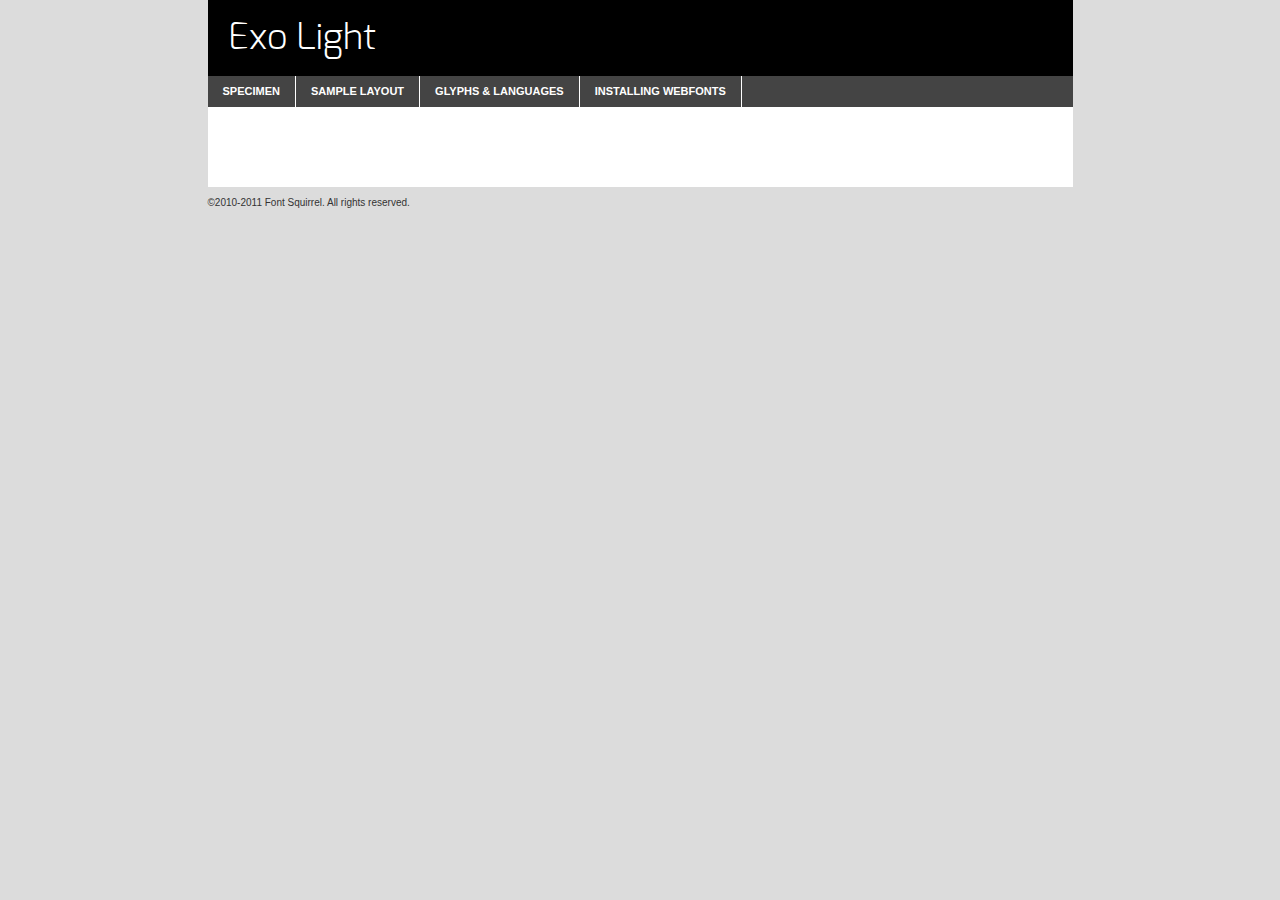
<file: status/static/fonts/exo-light-demo.html>
<!DOCTYPE html PUBLIC "-//W3C//DTD XHTML 1.0 Transitional//EN"
	"http://www.w3.org/TR/xhtml1/DTD/xhtml1-transitional.dtd">

<html xmlns="http://www.w3.org/1999/xhtml" xml:lang="en" lang="en">
<head>
	<meta http-equiv="Content-Type" content="text/html; charset=utf-8" />
	<script src="http://ajax.googleapis.com/ajax/libs/jquery/1.7.2/jquery.min.js" type="text/javascript" charset="utf-8"></script>
	<script src="specimen_files/easytabs.js" type="text/javascript" charset="utf-8"></script>
	<link rel="stylesheet" href="specimen_files/specimen_stylesheet.css" type="text/css" charset="utf-8" />
	<link rel="stylesheet" href="stylesheet.css" type="text/css" charset="utf-8" />

	<style type="text/css">
					body{
				font-family: 'exolight';
							}
		</style>

	<title>Exo Light Specimen</title>
	
	
	<script type="text/javascript" charset="utf-8">
		$(document).ready(function() {
			$('#container').easyTabs({defaultContent:1});
		});
	</script>
</head>

<body>
<div id="container">
	<div id="header">
		Exo Light	</div>
	<ul class="tabs">
		<li><a href="#specimen">Specimen</a></li>
		<li><a href="#layout">Sample Layout</a></li>
				<li><a href="#glyphs">Glyphs &amp; Languages</a></li>
		<li><a href="#installing">Installing Webfonts</a></li>
		
	</ul>
	
	<div id="main_content">

		
			<div id="specimen">
		
				<div class="section">
					<div class="grid12 firstcol">
						<div class="huge">AaBb</div>
					</div>
				</div>
		
				<div class="section">
					<div class="glyph_range">A&#x200B;B&#x200b;C&#x200b;D&#x200b;E&#x200b;F&#x200b;G&#x200b;H&#x200b;I&#x200b;J&#x200b;K&#x200b;L&#x200b;M&#x200b;N&#x200b;O&#x200b;P&#x200b;Q&#x200b;R&#x200b;S&#x200b;T&#x200b;U&#x200b;V&#x200b;W&#x200b;X&#x200b;Y&#x200b;Z&#x200b;a&#x200b;b&#x200b;c&#x200b;d&#x200b;e&#x200b;f&#x200b;g&#x200b;h&#x200b;i&#x200b;j&#x200b;k&#x200b;l&#x200b;m&#x200b;n&#x200b;o&#x200b;p&#x200b;q&#x200b;r&#x200b;s&#x200b;t&#x200b;u&#x200b;v&#x200b;w&#x200b;x&#x200b;y&#x200b;z&#x200b;1&#x200b;2&#x200b;3&#x200b;4&#x200b;5&#x200b;6&#x200b;7&#x200b;8&#x200b;9&#x200b;0&#x200b;&amp;&#x200b;.&#x200b;,&#x200b;?&#x200b;!&#x200b;&#64;&#x200b;(&#x200b;)&#x200b;#&#x200b;$&#x200b;%&#x200b;*&#x200b;+&#x200b;-&#x200b;=&#x200b;:&#x200b;;</div>
				</div>
				<div class="section">
					<div class="grid12 firstcol">
						<table class="sample_table">
							<tr><td>10</td><td class="size10">abcdefghijklmnopqrstuvwxyzABCDEFGHIJKLMNOPQRSTUVWXYZ0123456789abcdefghijklmnopqrstuvwxyzABCDEFGHIJKLMNOPQRSTUVWXYZ0123456789abcdefghijklmnopqrstuvwxyzABCDEFGHIJKLMNOPQRSTUVWXYZ</td></tr>
							<tr><td>11</td><td class="size11">abcdefghijklmnopqrstuvwxyzABCDEFGHIJKLMNOPQRSTUVWXYZ0123456789abcdefghijklmnopqrstuvwxyzABCDEFGHIJKLMNOPQRSTUVWXYZ0123456789abcdefghijklmnopqrstuvwxyzABCDEFGHIJKLMNOPQRSTUVWXYZ</td></tr>
							<tr><td>12</td><td class="size12">abcdefghijklmnopqrstuvwxyzABCDEFGHIJKLMNOPQRSTUVWXYZ0123456789abcdefghijklmnopqrstuvwxyzABCDEFGHIJKLMNOPQRSTUVWXYZ0123456789abcdefghijklmnopqrstuvwxyzABCDEFGHIJKLMNOPQRSTUVWXYZ</td></tr>
							<tr><td>13</td><td class="size13">abcdefghijklmnopqrstuvwxyzABCDEFGHIJKLMNOPQRSTUVWXYZ0123456789abcdefghijklmnopqrstuvwxyzABCDEFGHIJKLMNOPQRSTUVWXYZ0123456789abcdefghijklmnopqrstuvwxyzABCDEFGHIJKLMNOPQRSTUVWXYZ</td></tr>
							<tr><td>14</td><td class="size14">abcdefghijklmnopqrstuvwxyzABCDEFGHIJKLMNOPQRSTUVWXYZ0123456789abcdefghijklmnopqrstuvwxyzABCDEFGHIJKLMNOPQRSTUVWXYZ0123456789abcdefghijklmnopqrstuvwxyzABCDEFGHIJKLMNOPQRSTUVWXYZ</td></tr>
							<tr><td>16</td><td class="size16">abcdefghijklmnopqrstuvwxyzABCDEFGHIJKLMNOPQRSTUVWXYZ0123456789abcdefghijklmnopqrstuvwxyzABCDEFGHIJKLMNOPQRSTUVWXYZ</td></tr>
							<tr><td>18</td><td class="size18">abcdefghijklmnopqrstuvwxyzABCDEFGHIJKLMNOPQRSTUVWXYZ0123456789abcdefghijklmnopqrstuvwxyzABCDEFGHIJKLMNOPQRSTUVWXYZ</td></tr>
							<tr><td>20</td><td class="size20">abcdefghijklmnopqrstuvwxyzABCDEFGHIJKLMNOPQRSTUVWXYZ0123456789abcdefghijklmnopqrstuvwxyzABCDEFGHIJKLMNOPQRSTUVWXYZ</td></tr>
							<tr><td>24</td><td class="size24">abcdefghijklmnopqrstuvwxyzABCDEFGHIJKLMNOPQRSTUVWXYZ0123456789abcdefghijklmnopqrstuvwxyzABCDEFGHIJKLMNOPQRSTUVWXYZ</td></tr>
							<tr><td>30</td><td class="size30">abcdefghijklmnopqrstuvwxyzABCDEFGHIJKLMNOPQRSTUVWXYZ0123456789abcdefghijklmnopqrstuvwxyzABCDEFGHIJKLMNOPQRSTUVWXYZ</td></tr>
							<tr><td>36</td><td class="size36">abcdefghijklmnopqrstuvwxyzABCDEFGHIJKLMNOPQRSTUVWXYZ0123456789abcdefghijklmnopqrstuvwxyzABCDEFGHIJKLMNOPQRSTUVWXYZ</td></tr>
							<tr><td>48</td><td class="size48">abcdefghijklmnopqrstuvwxyzABCDEFGHIJKLMNOPQRSTUVWXYZ0123456789abcdefghijklmnopqrstuvwxyzABCDEFGHIJKLMNOPQRSTUVWXYZ</td></tr>
							<tr><td>60</td><td class="size60">abcdefghijklmnopqrstuvwxyzABCDEFGHIJKLMNOPQRSTUVWXYZ0123456789abcdefghijklmnopqrstuvwxyzABCDEFGHIJKLMNOPQRSTUVWXYZ</td></tr>
							<tr><td>72</td><td class="size72">abcdefghijklmnopqrstuvwxyzABCDEFGHIJKLMNOPQRSTUVWXYZ0123456789abcdefghijklmnopqrstuvwxyzABCDEFGHIJKLMNOPQRSTUVWXYZ</td></tr>
							<tr><td>90</td><td class="size90">abcdefghijklmnopqrstuvwxyzABCDEFGHIJKLMNOPQRSTUVWXYZ0123456789abcdefghijklmnopqrstuvwxyzABCDEFGHIJKLMNOPQRSTUVWXYZ</td></tr>
						</table>
				
					</div>
			
				</div>
		
		
		
								<div class="section" id="bodycomparison">


										<div id="xheight">
				<div class="fontbody">&#xE000;&#xE000;&#xE000;&#xE000;&#xE000;&#xE000;&#xE000;&#xE000;&#xE000;&#xE000;&#xE000;&#xE000;&#xE000;&#xE000;&#xE000;&#xE000;&#xE000;&#xE000;&#xE000;&#xE000;&#xE000;&#xE000;&#xE000;&#xE000;&#xE000;&#xE000;&#xE000;&#xE000;&#xE000;&#xE000;&#xE000;&#xE000;&#xE000;&#xE000;&#xE000;&#xE000;&#xE000;&#xE000;&#xE000;&#xE000;&#xE000;&#xE000;&#xE000;&#xE000;&#xE000;&#xE000;&#xE000;&#xE000;&#xE000;&#xE000;&#xE000;&#xE000;&#xE000;&#xE000;&#xE000;&#xE000;&#xE000;&#xE000;&#xE000;&#xE000;&#xE000;&#xE000;&#xE000;&#xE000;&#xE000;&#xE000;&#xE000;&#xE000;&#xE000;&#xE000;&#xE000;&#xE000;&#xE000;&#xE000;&#xE000;&#xE000;&#xE000;&#xE000;&#xE000;&#xE000;&#xE000;&#xE000;&#xE000;&#xE000;&#xE000;&#xE000;&#xE000;&#xE000;&#xE000;&#xE000;&#xE000;&#xE000;&#xE000;&#xE000;&#xE000;&#xE000;&#xE000;&#xE000;&#xE000;body</div><div class="arialbody">body</div><div class="verdanabody">body</div><div class="georgiabody">body</div></div>
										<div class="fontbody" style="z-index:1">
											body<span>Exo Light</span>
										</div>
										<div class="arialbody" style="z-index:1">
											body<span>Arial</span>
										</div>
										<div class="verdanabody" style="z-index:1">
											body<span>Verdana</span>
										</div>
										<div class="georgiabody" style="z-index:1">
											body<span>Georgia</span>
										</div>



								</div>
		
		
				<div class="section psample psample_row1" id="">
					
					<div class="grid2 firstcol">
						<p class="size10"><span>10.</span>Aenean lacinia bibendum nulla sed consectetur. Fusce dapibus, tellus ac cursus commodo, tortor mauris condimentum nibh, ut fermentum massa justo sit amet risus. Nullam id dolor id nibh ultricies vehicula ut id elit. Cum sociis natoque penatibus et magnis dis parturient montes, nascetur ridiculus mus. Nulla vitae elit libero, a pharetra augue.</p>
			
					</div>
					<div class="grid3">
						<p class="size11"><span>11.</span>Aenean lacinia bibendum nulla sed consectetur. Fusce dapibus, tellus ac cursus commodo, tortor mauris condimentum nibh, ut fermentum massa justo sit amet risus. Nullam id dolor id nibh ultricies vehicula ut id elit. Cum sociis natoque penatibus et magnis dis parturient montes, nascetur ridiculus mus. Nulla vitae elit libero, a pharetra augue.</p>
			
					</div>
					<div class="grid3">
						<p class="size12"><span>12.</span>Aenean lacinia bibendum nulla sed consectetur. Fusce dapibus, tellus ac cursus commodo, tortor mauris condimentum nibh, ut fermentum massa justo sit amet risus. Nullam id dolor id nibh ultricies vehicula ut id elit. Cum sociis natoque penatibus et magnis dis parturient montes, nascetur ridiculus mus. Nulla vitae elit libero, a pharetra augue.</p>
			
					</div>
					<div class="grid4">
						<p class="size13"><span>13.</span>Aenean lacinia bibendum nulla sed consectetur. Fusce dapibus, tellus ac cursus commodo, tortor mauris condimentum nibh, ut fermentum massa justo sit amet risus. Nullam id dolor id nibh ultricies vehicula ut id elit. Cum sociis natoque penatibus et magnis dis parturient montes, nascetur ridiculus mus. Nulla vitae elit libero, a pharetra augue.</p>
			
					</div>
					<div class="white_blend"></div>
					
				</div>
				<div class="section psample psample_row2" id="">
					<div class="grid3 firstcol">
						<p class="size14"><span>14.</span>Aenean lacinia bibendum nulla sed consectetur. Fusce dapibus, tellus ac cursus commodo, tortor mauris condimentum nibh, ut fermentum massa justo sit amet risus. Nullam id dolor id nibh ultricies vehicula ut id elit. Cum sociis natoque penatibus et magnis dis parturient montes, nascetur ridiculus mus. Nulla vitae elit libero, a pharetra augue.</p>
			
					</div>
					<div class="grid4">
						<p class="size16"><span>16.</span>Aenean lacinia bibendum nulla sed consectetur. Fusce dapibus, tellus ac cursus commodo, tortor mauris condimentum nibh, ut fermentum massa justo sit amet risus. Nullam id dolor id nibh ultricies vehicula ut id elit. Cum sociis natoque penatibus et magnis dis parturient montes, nascetur ridiculus mus. Nulla vitae elit libero, a pharetra augue.</p>
			
					</div>
					<div class="grid5">
						<p class="size18"><span>18.</span>Aenean lacinia bibendum nulla sed consectetur. Fusce dapibus, tellus ac cursus commodo, tortor mauris condimentum nibh, ut fermentum massa justo sit amet risus. Nullam id dolor id nibh ultricies vehicula ut id elit. Cum sociis natoque penatibus et magnis dis parturient montes, nascetur ridiculus mus. Nulla vitae elit libero, a pharetra augue.</p>
			
					</div>

					<div class="white_blend"></div>

				</div>
				
				<div class="section psample psample_row3" id="">
					<div class="grid5 firstcol">
						<p class="size20"><span>20.</span>Aenean lacinia bibendum nulla sed consectetur. Fusce dapibus, tellus ac cursus commodo, tortor mauris condimentum nibh, ut fermentum massa justo sit amet risus. Nullam id dolor id nibh ultricies vehicula ut id elit. Cum sociis natoque penatibus et magnis dis parturient montes, nascetur ridiculus mus. Nulla vitae elit libero, a pharetra augue.</p>
					</div>
					<div class="grid7">
						<p class="size24"><span>24.</span>Aenean lacinia bibendum nulla sed consectetur. Fusce dapibus, tellus ac cursus commodo, tortor mauris condimentum nibh, ut fermentum massa justo sit amet risus. Nullam id dolor id nibh ultricies vehicula ut id elit. Cum sociis natoque penatibus et magnis dis parturient montes, nascetur ridiculus mus. Nulla vitae elit libero, a pharetra augue.</p>
					</div>
					
					<div class="white_blend"></div>
					
				</div>
				
				<div class="section psample psample_row4" id="">
					<div class="grid12 firstcol">
						<p class="size30"><span>30.</span>Aenean lacinia bibendum nulla sed consectetur. Fusce dapibus, tellus ac cursus commodo, tortor mauris condimentum nibh, ut fermentum massa justo sit amet risus. Nullam id dolor id nibh ultricies vehicula ut id elit. Cum sociis natoque penatibus et magnis dis parturient montes, nascetur ridiculus mus. Nulla vitae elit libero, a pharetra augue.</p>
					</div>
					<div class="white_blend"></div>
					
				</div>
				
				
				
				<div class="section psample psample_row1 fullreverse">
					<div class="grid2 firstcol">
						<p class="size10"><span>10.</span>Aenean lacinia bibendum nulla sed consectetur. Fusce dapibus, tellus ac cursus commodo, tortor mauris condimentum nibh, ut fermentum massa justo sit amet risus. Nullam id dolor id nibh ultricies vehicula ut id elit. Cum sociis natoque penatibus et magnis dis parturient montes, nascetur ridiculus mus. Nulla vitae elit libero, a pharetra augue.</p>
			
					</div>
					<div class="grid3">
						<p class="size11"><span>11.</span>Aenean lacinia bibendum nulla sed consectetur. Fusce dapibus, tellus ac cursus commodo, tortor mauris condimentum nibh, ut fermentum massa justo sit amet risus. Nullam id dolor id nibh ultricies vehicula ut id elit. Cum sociis natoque penatibus et magnis dis parturient montes, nascetur ridiculus mus. Nulla vitae elit libero, a pharetra augue.</p>
			
					</div>
					<div class="grid3">
						<p class="size12"><span>12.</span>Aenean lacinia bibendum nulla sed consectetur. Fusce dapibus, tellus ac cursus commodo, tortor mauris condimentum nibh, ut fermentum massa justo sit amet risus. Nullam id dolor id nibh ultricies vehicula ut id elit. Cum sociis natoque penatibus et magnis dis parturient montes, nascetur ridiculus mus. Nulla vitae elit libero, a pharetra augue.</p>
			
					</div>
					<div class="grid4">
						<p class="size13"><span>13.</span>Aenean lacinia bibendum nulla sed consectetur. Fusce dapibus, tellus ac cursus commodo, tortor mauris condimentum nibh, ut fermentum massa justo sit amet risus. Nullam id dolor id nibh ultricies vehicula ut id elit. Cum sociis natoque penatibus et magnis dis parturient montes, nascetur ridiculus mus. Nulla vitae elit libero, a pharetra augue.</p>
			
					</div>
					<div class="black_blend"></div>
					
				</div>
				
				<div class="section psample psample_row2 fullreverse">
					<div class="grid3 firstcol">
						<p class="size14"><span>14.</span>Aenean lacinia bibendum nulla sed consectetur. Fusce dapibus, tellus ac cursus commodo, tortor mauris condimentum nibh, ut fermentum massa justo sit amet risus. Nullam id dolor id nibh ultricies vehicula ut id elit. Cum sociis natoque penatibus et magnis dis parturient montes, nascetur ridiculus mus. Nulla vitae elit libero, a pharetra augue.</p>
			
					</div>
					<div class="grid4">
						<p class="size16"><span>16.</span>Aenean lacinia bibendum nulla sed consectetur. Fusce dapibus, tellus ac cursus commodo, tortor mauris condimentum nibh, ut fermentum massa justo sit amet risus. Nullam id dolor id nibh ultricies vehicula ut id elit. Cum sociis natoque penatibus et magnis dis parturient montes, nascetur ridiculus mus. Nulla vitae elit libero, a pharetra augue.</p>
			
					</div>
					<div class="grid5">
						<p class="size18"><span>18.</span>Aenean lacinia bibendum nulla sed consectetur. Fusce dapibus, tellus ac cursus commodo, tortor mauris condimentum nibh, ut fermentum massa justo sit amet risus. Nullam id dolor id nibh ultricies vehicula ut id elit. Cum sociis natoque penatibus et magnis dis parturient montes, nascetur ridiculus mus. Nulla vitae elit libero, a pharetra augue.</p>
			
					</div>
					<div class="black_blend"></div>

				</div>
				
				<div class="section psample fullreverse psample_row3" id="">
					<div class="grid5 firstcol">
						<p class="size20"><span>20.</span>Aenean lacinia bibendum nulla sed consectetur. Fusce dapibus, tellus ac cursus commodo, tortor mauris condimentum nibh, ut fermentum massa justo sit amet risus. Nullam id dolor id nibh ultricies vehicula ut id elit. Cum sociis natoque penatibus et magnis dis parturient montes, nascetur ridiculus mus. Nulla vitae elit libero, a pharetra augue.</p>
					</div>
					<div class="grid7">
						<p class="size24"><span>24.</span>Aenean lacinia bibendum nulla sed consectetur. Fusce dapibus, tellus ac cursus commodo, tortor mauris condimentum nibh, ut fermentum massa justo sit amet risus. Nullam id dolor id nibh ultricies vehicula ut id elit. Cum sociis natoque penatibus et magnis dis parturient montes, nascetur ridiculus mus. Nulla vitae elit libero, a pharetra augue.</p>
					</div>
					
					<div class="black_blend"></div>
					
				</div>
				
				<div class="section psample fullreverse psample_row4" id="" style="border-bottom: 20px #000 solid;">
					<div class="grid12 firstcol">
						<p class="size30"><span>30.</span>Aenean lacinia bibendum nulla sed consectetur. Fusce dapibus, tellus ac cursus commodo, tortor mauris condimentum nibh, ut fermentum massa justo sit amet risus. Nullam id dolor id nibh ultricies vehicula ut id elit. Cum sociis natoque penatibus et magnis dis parturient montes, nascetur ridiculus mus. Nulla vitae elit libero, a pharetra augue.</p>
					</div>
					<div class="black_blend"></div>
					
				</div>
				
				
				
				
			</div>
			
			<div id="layout">
				
				<div class="section">
					
					<div class="grid12 firstcol">
						<h1>Lorem Ipsum Dolor</h1>
						<h2>Etiam porta sem malesuada magna mollis euismod</h2>
						
						<p class="byline">By <a href="#link">Aenean Lacinia</a></p>
					</div>
				</div>
				<div class="section">
					<div class="grid8 firstcol">
						<p class="large">Donec sed odio dui. Morbi leo risus, porta ac consectetur ac, vestibulum at eros. Fusce dapibus, tellus ac cursus commodo, tortor mauris condimentum nibh, ut fermentum massa justo sit amet risus. </p>

						
						<h3>Pellentesque ornare sem</h3>

						<p>Maecenas sed diam eget risus varius blandit sit amet non magna. Maecenas faucibus mollis interdum. Donec ullamcorper nulla non metus auctor fringilla. Nullam id dolor id nibh ultricies vehicula ut id elit. Nullam id dolor id nibh ultricies vehicula ut id elit. </p>

						<p>Aenean eu leo quam. Pellentesque ornare sem lacinia quam venenatis vestibulum. Lorem ipsum dolor sit amet, consectetur adipiscing elit. Cum sociis natoque penatibus et magnis dis parturient montes, nascetur ridiculus mus. </p>

						<p>Nulla vitae elit libero, a pharetra augue. Praesent commodo cursus magna, vel scelerisque nisl consectetur et. Aenean lacinia bibendum nulla sed consectetur. </p>

						<p>Nullam quis risus eget urna mollis ornare vel eu leo. Nullam quis risus eget urna mollis ornare vel eu leo. Maecenas sed diam eget risus varius blandit sit amet non magna. Donec ullamcorper nulla non metus auctor fringilla. </p>

						<h3>Cras mattis consectetur</h3>

						<p>Aenean eu leo quam. Pellentesque ornare sem lacinia quam venenatis vestibulum. Aenean lacinia bibendum nulla sed consectetur. Integer posuere erat a ante venenatis dapibus posuere velit aliquet. Cras mattis consectetur purus sit amet fermentum. </p>

						<p>Nullam id dolor id nibh ultricies vehicula ut id elit. Nullam quis risus eget urna mollis ornare vel eu leo. Cras mattis consectetur purus sit amet fermentum.</p>
					</div>
					
					<div class="grid4 sidebar">
						
						<div class="box reverse">
							<p class="last">Nullam quis risus eget urna mollis ornare vel eu leo. Donec ullamcorper nulla non metus auctor fringilla. Cras mattis consectetur purus sit amet fermentum. Sed posuere consectetur est at lobortis. Lorem ipsum dolor sit amet, consectetur adipiscing elit. </p>
						</div>
						
						<p class="caption">Maecenas sed diam eget risus varius.</p>

						<p>Vestibulum id ligula porta felis euismod semper. Integer posuere erat a ante venenatis dapibus posuere velit aliquet. Vestibulum id ligula porta felis euismod semper. Sed posuere consectetur est at lobortis. Maecenas sed diam eget risus varius blandit sit amet non magna. Fusce dapibus, tellus ac cursus commodo, tortor mauris condimentum nibh, ut fermentum massa justo sit amet risus. </p>

					

						<p>Duis mollis, est non commodo luctus, nisi erat porttitor ligula, eget lacinia odio sem nec elit. Aenean lacinia bibendum nulla sed consectetur. Vivamus sagittis lacus vel augue laoreet rutrum faucibus dolor auctor. Aenean lacinia bibendum nulla sed consectetur. Nullam quis risus eget urna mollis ornare vel eu leo. </p>

						<p>Praesent commodo cursus magna, vel scelerisque nisl consectetur et. Donec ullamcorper nulla non metus auctor fringilla. Maecenas faucibus mollis interdum. Fusce dapibus, tellus ac cursus commodo, tortor mauris condimentum nibh, ut fermentum massa justo sit amet risus. </p>

					</div>
				</div>
				
			</div>


			



		<div id="glyphs">
			<div class="section">
				<div class="grid12 firstcol">
			
				<h1>Language Support</h1>
				<p>The subset of Exo Light in this kit supports the following languages:<br />
			
					Albanian, Danish, Dutch, English, Faroese, French, German, Icelandic, Italian, Malagasy, Norwegian, Portuguese, Spanish, Swedish				</p>
				<h1>Glyph Chart</h1>
				<p>The subset of Exo Light in this kit includes all the glyphs listed below. Unicode entities are included above each glyph to help you insert individual characters into your layout.</p>
				<div id="glyph_chart">
			
																														 <div><p>&amp;#13;</p>&#13;</div>
																				 <div><p>&amp;#32;</p>&#32;</div>
																				 <div><p>&amp;#33;</p>&#33;</div>
																				 <div><p>&amp;#34;</p>&#34;</div>
																				 <div><p>&amp;#35;</p>&#35;</div>
																				 <div><p>&amp;#36;</p>&#36;</div>
																				 <div><p>&amp;#37;</p>&#37;</div>
																				 <div><p>&amp;#38;</p>&#38;</div>
																				 <div><p>&amp;#39;</p>&#39;</div>
																				 <div><p>&amp;#40;</p>&#40;</div>
																				 <div><p>&amp;#41;</p>&#41;</div>
																				 <div><p>&amp;#42;</p>&#42;</div>
																				 <div><p>&amp;#43;</p>&#43;</div>
																				 <div><p>&amp;#44;</p>&#44;</div>
																				 <div><p>&amp;#45;</p>&#45;</div>
																				 <div><p>&amp;#46;</p>&#46;</div>
																				 <div><p>&amp;#47;</p>&#47;</div>
																				 <div><p>&amp;#48;</p>&#48;</div>
																				 <div><p>&amp;#49;</p>&#49;</div>
																				 <div><p>&amp;#50;</p>&#50;</div>
																				 <div><p>&amp;#51;</p>&#51;</div>
																				 <div><p>&amp;#52;</p>&#52;</div>
																				 <div><p>&amp;#53;</p>&#53;</div>
																				 <div><p>&amp;#54;</p>&#54;</div>
																				 <div><p>&amp;#55;</p>&#55;</div>
																				 <div><p>&amp;#56;</p>&#56;</div>
																				 <div><p>&amp;#57;</p>&#57;</div>
																				 <div><p>&amp;#58;</p>&#58;</div>
																				 <div><p>&amp;#59;</p>&#59;</div>
																				 <div><p>&amp;#60;</p>&#60;</div>
																				 <div><p>&amp;#61;</p>&#61;</div>
																				 <div><p>&amp;#62;</p>&#62;</div>
																				 <div><p>&amp;#63;</p>&#63;</div>
																				 <div><p>&amp;#64;</p>&#64;</div>
																				 <div><p>&amp;#65;</p>&#65;</div>
																				 <div><p>&amp;#66;</p>&#66;</div>
																				 <div><p>&amp;#67;</p>&#67;</div>
																				 <div><p>&amp;#68;</p>&#68;</div>
																				 <div><p>&amp;#69;</p>&#69;</div>
																				 <div><p>&amp;#70;</p>&#70;</div>
																				 <div><p>&amp;#71;</p>&#71;</div>
																				 <div><p>&amp;#72;</p>&#72;</div>
																				 <div><p>&amp;#73;</p>&#73;</div>
																				 <div><p>&amp;#74;</p>&#74;</div>
																				 <div><p>&amp;#75;</p>&#75;</div>
																				 <div><p>&amp;#76;</p>&#76;</div>
																				 <div><p>&amp;#77;</p>&#77;</div>
																				 <div><p>&amp;#78;</p>&#78;</div>
																				 <div><p>&amp;#79;</p>&#79;</div>
																				 <div><p>&amp;#80;</p>&#80;</div>
																				 <div><p>&amp;#81;</p>&#81;</div>
																				 <div><p>&amp;#82;</p>&#82;</div>
																				 <div><p>&amp;#83;</p>&#83;</div>
																				 <div><p>&amp;#84;</p>&#84;</div>
																				 <div><p>&amp;#85;</p>&#85;</div>
																				 <div><p>&amp;#86;</p>&#86;</div>
																				 <div><p>&amp;#87;</p>&#87;</div>
																				 <div><p>&amp;#88;</p>&#88;</div>
																				 <div><p>&amp;#89;</p>&#89;</div>
																				 <div><p>&amp;#90;</p>&#90;</div>
																				 <div><p>&amp;#91;</p>&#91;</div>
																				 <div><p>&amp;#92;</p>&#92;</div>
																				 <div><p>&amp;#93;</p>&#93;</div>
																				 <div><p>&amp;#94;</p>&#94;</div>
																				 <div><p>&amp;#95;</p>&#95;</div>
																				 <div><p>&amp;#96;</p>&#96;</div>
																				 <div><p>&amp;#97;</p>&#97;</div>
																				 <div><p>&amp;#98;</p>&#98;</div>
																				 <div><p>&amp;#99;</p>&#99;</div>
																				 <div><p>&amp;#100;</p>&#100;</div>
																				 <div><p>&amp;#101;</p>&#101;</div>
																				 <div><p>&amp;#102;</p>&#102;</div>
																				 <div><p>&amp;#103;</p>&#103;</div>
																				 <div><p>&amp;#104;</p>&#104;</div>
																				 <div><p>&amp;#105;</p>&#105;</div>
																				 <div><p>&amp;#106;</p>&#106;</div>
																				 <div><p>&amp;#107;</p>&#107;</div>
																				 <div><p>&amp;#108;</p>&#108;</div>
																				 <div><p>&amp;#109;</p>&#109;</div>
																				 <div><p>&amp;#110;</p>&#110;</div>
																				 <div><p>&amp;#111;</p>&#111;</div>
																				 <div><p>&amp;#112;</p>&#112;</div>
																				 <div><p>&amp;#113;</p>&#113;</div>
																				 <div><p>&amp;#114;</p>&#114;</div>
																				 <div><p>&amp;#115;</p>&#115;</div>
																				 <div><p>&amp;#116;</p>&#116;</div>
																				 <div><p>&amp;#117;</p>&#117;</div>
																				 <div><p>&amp;#118;</p>&#118;</div>
																				 <div><p>&amp;#119;</p>&#119;</div>
																				 <div><p>&amp;#120;</p>&#120;</div>
																				 <div><p>&amp;#121;</p>&#121;</div>
																				 <div><p>&amp;#122;</p>&#122;</div>
																				 <div><p>&amp;#123;</p>&#123;</div>
																				 <div><p>&amp;#124;</p>&#124;</div>
																				 <div><p>&amp;#125;</p>&#125;</div>
																				 <div><p>&amp;#126;</p>&#126;</div>
																				 <div><p>&amp;#160;</p>&#160;</div>
																				 <div><p>&amp;#161;</p>&#161;</div>
																				 <div><p>&amp;#162;</p>&#162;</div>
																				 <div><p>&amp;#163;</p>&#163;</div>
																				 <div><p>&amp;#164;</p>&#164;</div>
																				 <div><p>&amp;#165;</p>&#165;</div>
																				 <div><p>&amp;#166;</p>&#166;</div>
																				 <div><p>&amp;#167;</p>&#167;</div>
																				 <div><p>&amp;#168;</p>&#168;</div>
																				 <div><p>&amp;#169;</p>&#169;</div>
																				 <div><p>&amp;#170;</p>&#170;</div>
																				 <div><p>&amp;#171;</p>&#171;</div>
																				 <div><p>&amp;#172;</p>&#172;</div>
																				 <div><p>&amp;#173;</p>&#173;</div>
																				 <div><p>&amp;#174;</p>&#174;</div>
																				 <div><p>&amp;#175;</p>&#175;</div>
																				 <div><p>&amp;#176;</p>&#176;</div>
																				 <div><p>&amp;#177;</p>&#177;</div>
																				 <div><p>&amp;#178;</p>&#178;</div>
																				 <div><p>&amp;#179;</p>&#179;</div>
																				 <div><p>&amp;#180;</p>&#180;</div>
																				 <div><p>&amp;#181;</p>&#181;</div>
																				 <div><p>&amp;#182;</p>&#182;</div>
																				 <div><p>&amp;#183;</p>&#183;</div>
																				 <div><p>&amp;#184;</p>&#184;</div>
																				 <div><p>&amp;#185;</p>&#185;</div>
																				 <div><p>&amp;#186;</p>&#186;</div>
																				 <div><p>&amp;#187;</p>&#187;</div>
																				 <div><p>&amp;#188;</p>&#188;</div>
																				 <div><p>&amp;#189;</p>&#189;</div>
																				 <div><p>&amp;#190;</p>&#190;</div>
																				 <div><p>&amp;#191;</p>&#191;</div>
																				 <div><p>&amp;#192;</p>&#192;</div>
																				 <div><p>&amp;#193;</p>&#193;</div>
																				 <div><p>&amp;#194;</p>&#194;</div>
																				 <div><p>&amp;#195;</p>&#195;</div>
																				 <div><p>&amp;#196;</p>&#196;</div>
																				 <div><p>&amp;#197;</p>&#197;</div>
																				 <div><p>&amp;#198;</p>&#198;</div>
																				 <div><p>&amp;#199;</p>&#199;</div>
																				 <div><p>&amp;#200;</p>&#200;</div>
																				 <div><p>&amp;#201;</p>&#201;</div>
																				 <div><p>&amp;#202;</p>&#202;</div>
																				 <div><p>&amp;#203;</p>&#203;</div>
																				 <div><p>&amp;#204;</p>&#204;</div>
																				 <div><p>&amp;#205;</p>&#205;</div>
																				 <div><p>&amp;#206;</p>&#206;</div>
																				 <div><p>&amp;#207;</p>&#207;</div>
																				 <div><p>&amp;#208;</p>&#208;</div>
																				 <div><p>&amp;#209;</p>&#209;</div>
																				 <div><p>&amp;#210;</p>&#210;</div>
																				 <div><p>&amp;#211;</p>&#211;</div>
																				 <div><p>&amp;#212;</p>&#212;</div>
																				 <div><p>&amp;#213;</p>&#213;</div>
																				 <div><p>&amp;#214;</p>&#214;</div>
																				 <div><p>&amp;#215;</p>&#215;</div>
																				 <div><p>&amp;#216;</p>&#216;</div>
																				 <div><p>&amp;#217;</p>&#217;</div>
																				 <div><p>&amp;#218;</p>&#218;</div>
																				 <div><p>&amp;#219;</p>&#219;</div>
																				 <div><p>&amp;#220;</p>&#220;</div>
																				 <div><p>&amp;#221;</p>&#221;</div>
																				 <div><p>&amp;#222;</p>&#222;</div>
																				 <div><p>&amp;#223;</p>&#223;</div>
																				 <div><p>&amp;#224;</p>&#224;</div>
																				 <div><p>&amp;#225;</p>&#225;</div>
																				 <div><p>&amp;#226;</p>&#226;</div>
																				 <div><p>&amp;#227;</p>&#227;</div>
																				 <div><p>&amp;#228;</p>&#228;</div>
																				 <div><p>&amp;#229;</p>&#229;</div>
																				 <div><p>&amp;#230;</p>&#230;</div>
																				 <div><p>&amp;#231;</p>&#231;</div>
																				 <div><p>&amp;#232;</p>&#232;</div>
																				 <div><p>&amp;#233;</p>&#233;</div>
																				 <div><p>&amp;#234;</p>&#234;</div>
																				 <div><p>&amp;#235;</p>&#235;</div>
																				 <div><p>&amp;#236;</p>&#236;</div>
																				 <div><p>&amp;#237;</p>&#237;</div>
																				 <div><p>&amp;#238;</p>&#238;</div>
																				 <div><p>&amp;#239;</p>&#239;</div>
																				 <div><p>&amp;#240;</p>&#240;</div>
																				 <div><p>&amp;#241;</p>&#241;</div>
																				 <div><p>&amp;#242;</p>&#242;</div>
																				 <div><p>&amp;#243;</p>&#243;</div>
																				 <div><p>&amp;#244;</p>&#244;</div>
																				 <div><p>&amp;#245;</p>&#245;</div>
																				 <div><p>&amp;#246;</p>&#246;</div>
																				 <div><p>&amp;#247;</p>&#247;</div>
																				 <div><p>&amp;#248;</p>&#248;</div>
																				 <div><p>&amp;#249;</p>&#249;</div>
																				 <div><p>&amp;#250;</p>&#250;</div>
																				 <div><p>&amp;#251;</p>&#251;</div>
																				 <div><p>&amp;#252;</p>&#252;</div>
																				 <div><p>&amp;#253;</p>&#253;</div>
																				 <div><p>&amp;#254;</p>&#254;</div>
																				 <div><p>&amp;#255;</p>&#255;</div>
																				 <div><p>&amp;#338;</p>&#338;</div>
																				 <div><p>&amp;#339;</p>&#339;</div>
																				 <div><p>&amp;#376;</p>&#376;</div>
																				 <div><p>&amp;#710;</p>&#710;</div>
																				 <div><p>&amp;#732;</p>&#732;</div>
																				 <div><p>&amp;#8192;</p>&#8192;</div>
																				 <div><p>&amp;#8193;</p>&#8193;</div>
																				 <div><p>&amp;#8194;</p>&#8194;</div>
																				 <div><p>&amp;#8195;</p>&#8195;</div>
																				 <div><p>&amp;#8196;</p>&#8196;</div>
																				 <div><p>&amp;#8197;</p>&#8197;</div>
																				 <div><p>&amp;#8198;</p>&#8198;</div>
																				 <div><p>&amp;#8199;</p>&#8199;</div>
																				 <div><p>&amp;#8200;</p>&#8200;</div>
																				 <div><p>&amp;#8201;</p>&#8201;</div>
																				 <div><p>&amp;#8202;</p>&#8202;</div>
																				 <div><p>&amp;#8208;</p>&#8208;</div>
																				 <div><p>&amp;#8209;</p>&#8209;</div>
																				 <div><p>&amp;#8210;</p>&#8210;</div>
																				 <div><p>&amp;#8211;</p>&#8211;</div>
																				 <div><p>&amp;#8212;</p>&#8212;</div>
																				 <div><p>&amp;#8216;</p>&#8216;</div>
																				 <div><p>&amp;#8217;</p>&#8217;</div>
																				 <div><p>&amp;#8218;</p>&#8218;</div>
																				 <div><p>&amp;#8220;</p>&#8220;</div>
																				 <div><p>&amp;#8221;</p>&#8221;</div>
																				 <div><p>&amp;#8222;</p>&#8222;</div>
																				 <div><p>&amp;#8226;</p>&#8226;</div>
																				 <div><p>&amp;#8230;</p>&#8230;</div>
																				 <div><p>&amp;#8239;</p>&#8239;</div>
																				 <div><p>&amp;#8249;</p>&#8249;</div>
																				 <div><p>&amp;#8250;</p>&#8250;</div>
																				 <div><p>&amp;#8287;</p>&#8287;</div>
																				 <div><p>&amp;#8364;</p>&#8364;</div>
																				 <div><p>&amp;#8482;</p>&#8482;</div>
																				 <div><p>&amp;#57344;</p>&#57344;</div>
																				 <div><p>&amp;#64257;</p>&#64257;</div>
																				 <div><p>&amp;#64258;</p>&#64258;</div>
																				 <div><p>&amp;#64259;</p>&#64259;</div>
																				 <div><p>&amp;#64260;</p>&#64260;</div>
																												</div>	
				</div>
		
		
			</div>
		</div>
		
		
		<div id="specs">
			
		</div>
	
		<div id="installing">
			<div class="section">
				<div class="grid7 firstcol">
					<h1>Installing Webfonts</h1>
					
					<p>Webfonts are supported by all major browser platforms but not all in the same way. There are currently four different font formats that must be included in order to target all browsers. This includes TTF, WOFF, EOT and SVG.</p>
					
					<h2>1. Upload your webfonts</h2>
					<p>You must upload your webfont kit to your website. They should be in or near the same directory as your CSS files.</p>
					
					<h2>2. Include the webfont stylesheet</h2>
					<p>A special CSS @font-face declaration helps the various browsers select the appropriate font it needs without causing you a bunch of headaches. Learn more about this syntax by reading the <a href="http://www.fontspring.com/blog/further-hardening-of-the-bulletproof-syntax">Fontspring blog post</a> about it. The code for it is as follows:</p>


<code>
@font-face{ 
	font-family: 'MyWebFont';
	src: url('WebFont.eot');
	src: url('WebFont.eot?#iefix') format('embedded-opentype'),
	     url('WebFont.woff') format('woff'),
	     url('WebFont.ttf') format('truetype'),
	     url('WebFont.svg#webfont') format('svg');
}
</code>

	<p>We've already gone ahead and generated the code for you. All you have to do is link to the stylesheet in your HTML, like this:</p>
	<code>&lt;link rel=&quot;stylesheet&quot; href=&quot;stylesheet.css&quot; type=&quot;text/css&quot; charset=&quot;utf-8&quot; /&gt;</code>

					<h2>3. Modify your own stylesheet</h2>
					<p>To take advantage of your new fonts, you must tell your stylesheet to use them. Look at the original @font-face declaration above and find the property called "font-family." The name linked there will be what you use to reference the font. Prepend that webfont name to the font stack in the "font-family" property, inside the selector you want to change. For example:</p>
<code>p { font-family: 'WebFont', Arial, sans-serif; }</code>

<h2>4. Test</h2>
<p>Getting webfonts to work cross-browser <em>can</em> be tricky. Use the information in the sidebar to help you if you find that fonts aren't loading in a particular browser.</p>
				</div>
				
				<div class="grid5 sidebar">
					<div class="box">
						<h2>Troubleshooting<br />Font-Face Problems</h2>
						<p>Having trouble getting your webfonts to load in your new website? Here are some tips to sort out what might be the problem.</p>

						<h3>Fonts not showing in any browser</h3>

						<p>This sounds like you need to work on the plumbing. You either did not upload the fonts to the correct directory, or you did not link the fonts properly in the CSS. If you've confirmed that all this is correct and you still have a problem, take a look at your .htaccess file and see if requests are getting intercepted.</p>

						<h3>Fonts not loading in iPhone or iPad</h3>

						<p>The most common problem here is that you are serving the fonts from an IIS server. IIS refuses to serve files that have unknown MIME types. If that is the case, you must set the MIME type for SVG to "image/svg+xml" in the server settings. Follow these instructions from Microsoft if you need help.</p>

						<h3>Fonts not loading in Firefox</h3>

						<p>The primary reason for this failure? You are still using a version Firefox older than 3.5. So upgrade already! If that isn't it, then you are very likely serving fonts from a different domain. Firefox requires that all font assets be served from the same domain. Lastly it is possible that you need to add WOFF to your list of MIME types (if you are serving via IIS.)</p>

						<h3>Fonts not loading in IE</h3>

						<p>Are you looking at Internet Explorer on an actual Windows machine or are you cheating by using a service like Adobe BrowserLab? Many of these screenshot services do not render @font-face for IE. Best to test it on a real machine.</p>

						<h3>Fonts not loading in IE9</h3>

						<p>IE9, like Firefox, requires that fonts be served from the same domain as the website. Make sure that is the case.</p>
					</div>
				</div>
			</div>
			
		</div>
	
	</div>
	<div id="footer">
		<p>&copy;2010-2011 Font Squirrel. All rights reserved.</p>
	</div>
</div>
</body>
</html>
</file>
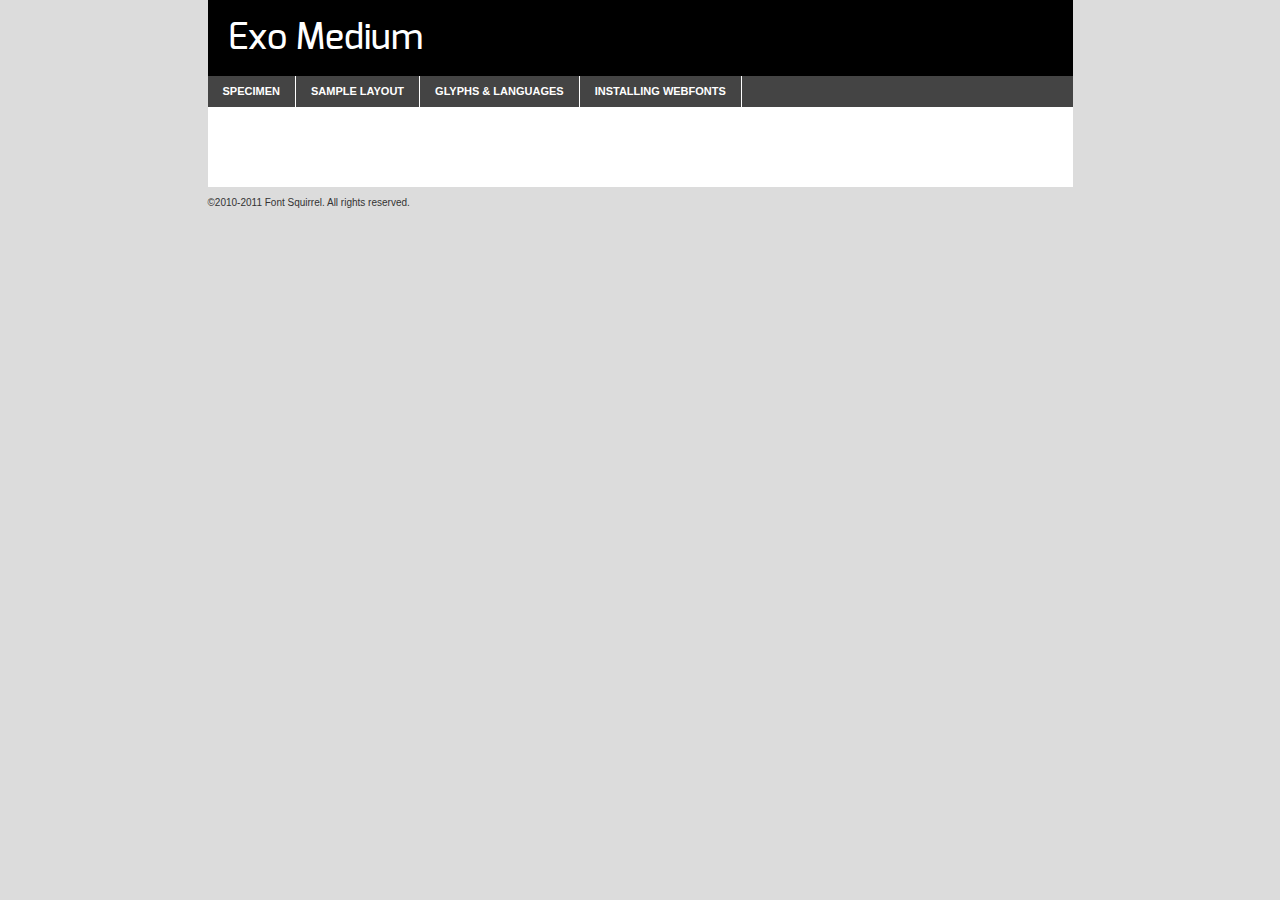
<file: status/static/fonts/exo-medium-demo.html>
<!DOCTYPE html PUBLIC "-//W3C//DTD XHTML 1.0 Transitional//EN"
	"http://www.w3.org/TR/xhtml1/DTD/xhtml1-transitional.dtd">

<html xmlns="http://www.w3.org/1999/xhtml" xml:lang="en" lang="en">
<head>
	<meta http-equiv="Content-Type" content="text/html; charset=utf-8" />
	<script src="http://ajax.googleapis.com/ajax/libs/jquery/1.7.2/jquery.min.js" type="text/javascript" charset="utf-8"></script>
	<script src="specimen_files/easytabs.js" type="text/javascript" charset="utf-8"></script>
	<link rel="stylesheet" href="specimen_files/specimen_stylesheet.css" type="text/css" charset="utf-8" />
	<link rel="stylesheet" href="stylesheet.css" type="text/css" charset="utf-8" />

	<style type="text/css">
					body{
				font-family: 'exomedium';
							}
		</style>

	<title>Exo Medium Specimen</title>
	
	
	<script type="text/javascript" charset="utf-8">
		$(document).ready(function() {
			$('#container').easyTabs({defaultContent:1});
		});
	</script>
</head>

<body>
<div id="container">
	<div id="header">
		Exo Medium	</div>
	<ul class="tabs">
		<li><a href="#specimen">Specimen</a></li>
		<li><a href="#layout">Sample Layout</a></li>
				<li><a href="#glyphs">Glyphs &amp; Languages</a></li>
		<li><a href="#installing">Installing Webfonts</a></li>
		
	</ul>
	
	<div id="main_content">

		
			<div id="specimen">
		
				<div class="section">
					<div class="grid12 firstcol">
						<div class="huge">AaBb</div>
					</div>
				</div>
		
				<div class="section">
					<div class="glyph_range">A&#x200B;B&#x200b;C&#x200b;D&#x200b;E&#x200b;F&#x200b;G&#x200b;H&#x200b;I&#x200b;J&#x200b;K&#x200b;L&#x200b;M&#x200b;N&#x200b;O&#x200b;P&#x200b;Q&#x200b;R&#x200b;S&#x200b;T&#x200b;U&#x200b;V&#x200b;W&#x200b;X&#x200b;Y&#x200b;Z&#x200b;a&#x200b;b&#x200b;c&#x200b;d&#x200b;e&#x200b;f&#x200b;g&#x200b;h&#x200b;i&#x200b;j&#x200b;k&#x200b;l&#x200b;m&#x200b;n&#x200b;o&#x200b;p&#x200b;q&#x200b;r&#x200b;s&#x200b;t&#x200b;u&#x200b;v&#x200b;w&#x200b;x&#x200b;y&#x200b;z&#x200b;1&#x200b;2&#x200b;3&#x200b;4&#x200b;5&#x200b;6&#x200b;7&#x200b;8&#x200b;9&#x200b;0&#x200b;&amp;&#x200b;.&#x200b;,&#x200b;?&#x200b;!&#x200b;&#64;&#x200b;(&#x200b;)&#x200b;#&#x200b;$&#x200b;%&#x200b;*&#x200b;+&#x200b;-&#x200b;=&#x200b;:&#x200b;;</div>
				</div>
				<div class="section">
					<div class="grid12 firstcol">
						<table class="sample_table">
							<tr><td>10</td><td class="size10">abcdefghijklmnopqrstuvwxyzABCDEFGHIJKLMNOPQRSTUVWXYZ0123456789abcdefghijklmnopqrstuvwxyzABCDEFGHIJKLMNOPQRSTUVWXYZ0123456789abcdefghijklmnopqrstuvwxyzABCDEFGHIJKLMNOPQRSTUVWXYZ</td></tr>
							<tr><td>11</td><td class="size11">abcdefghijklmnopqrstuvwxyzABCDEFGHIJKLMNOPQRSTUVWXYZ0123456789abcdefghijklmnopqrstuvwxyzABCDEFGHIJKLMNOPQRSTUVWXYZ0123456789abcdefghijklmnopqrstuvwxyzABCDEFGHIJKLMNOPQRSTUVWXYZ</td></tr>
							<tr><td>12</td><td class="size12">abcdefghijklmnopqrstuvwxyzABCDEFGHIJKLMNOPQRSTUVWXYZ0123456789abcdefghijklmnopqrstuvwxyzABCDEFGHIJKLMNOPQRSTUVWXYZ0123456789abcdefghijklmnopqrstuvwxyzABCDEFGHIJKLMNOPQRSTUVWXYZ</td></tr>
							<tr><td>13</td><td class="size13">abcdefghijklmnopqrstuvwxyzABCDEFGHIJKLMNOPQRSTUVWXYZ0123456789abcdefghijklmnopqrstuvwxyzABCDEFGHIJKLMNOPQRSTUVWXYZ0123456789abcdefghijklmnopqrstuvwxyzABCDEFGHIJKLMNOPQRSTUVWXYZ</td></tr>
							<tr><td>14</td><td class="size14">abcdefghijklmnopqrstuvwxyzABCDEFGHIJKLMNOPQRSTUVWXYZ0123456789abcdefghijklmnopqrstuvwxyzABCDEFGHIJKLMNOPQRSTUVWXYZ0123456789abcdefghijklmnopqrstuvwxyzABCDEFGHIJKLMNOPQRSTUVWXYZ</td></tr>
							<tr><td>16</td><td class="size16">abcdefghijklmnopqrstuvwxyzABCDEFGHIJKLMNOPQRSTUVWXYZ0123456789abcdefghijklmnopqrstuvwxyzABCDEFGHIJKLMNOPQRSTUVWXYZ</td></tr>
							<tr><td>18</td><td class="size18">abcdefghijklmnopqrstuvwxyzABCDEFGHIJKLMNOPQRSTUVWXYZ0123456789abcdefghijklmnopqrstuvwxyzABCDEFGHIJKLMNOPQRSTUVWXYZ</td></tr>
							<tr><td>20</td><td class="size20">abcdefghijklmnopqrstuvwxyzABCDEFGHIJKLMNOPQRSTUVWXYZ0123456789abcdefghijklmnopqrstuvwxyzABCDEFGHIJKLMNOPQRSTUVWXYZ</td></tr>
							<tr><td>24</td><td class="size24">abcdefghijklmnopqrstuvwxyzABCDEFGHIJKLMNOPQRSTUVWXYZ0123456789abcdefghijklmnopqrstuvwxyzABCDEFGHIJKLMNOPQRSTUVWXYZ</td></tr>
							<tr><td>30</td><td class="size30">abcdefghijklmnopqrstuvwxyzABCDEFGHIJKLMNOPQRSTUVWXYZ0123456789abcdefghijklmnopqrstuvwxyzABCDEFGHIJKLMNOPQRSTUVWXYZ</td></tr>
							<tr><td>36</td><td class="size36">abcdefghijklmnopqrstuvwxyzABCDEFGHIJKLMNOPQRSTUVWXYZ0123456789abcdefghijklmnopqrstuvwxyzABCDEFGHIJKLMNOPQRSTUVWXYZ</td></tr>
							<tr><td>48</td><td class="size48">abcdefghijklmnopqrstuvwxyzABCDEFGHIJKLMNOPQRSTUVWXYZ0123456789abcdefghijklmnopqrstuvwxyzABCDEFGHIJKLMNOPQRSTUVWXYZ</td></tr>
							<tr><td>60</td><td class="size60">abcdefghijklmnopqrstuvwxyzABCDEFGHIJKLMNOPQRSTUVWXYZ0123456789abcdefghijklmnopqrstuvwxyzABCDEFGHIJKLMNOPQRSTUVWXYZ</td></tr>
							<tr><td>72</td><td class="size72">abcdefghijklmnopqrstuvwxyzABCDEFGHIJKLMNOPQRSTUVWXYZ0123456789abcdefghijklmnopqrstuvwxyzABCDEFGHIJKLMNOPQRSTUVWXYZ</td></tr>
							<tr><td>90</td><td class="size90">abcdefghijklmnopqrstuvwxyzABCDEFGHIJKLMNOPQRSTUVWXYZ0123456789abcdefghijklmnopqrstuvwxyzABCDEFGHIJKLMNOPQRSTUVWXYZ</td></tr>
						</table>
				
					</div>
			
				</div>
		
		
		
								<div class="section" id="bodycomparison">


										<div id="xheight">
				<div class="fontbody">&#xE000;&#xE000;&#xE000;&#xE000;&#xE000;&#xE000;&#xE000;&#xE000;&#xE000;&#xE000;&#xE000;&#xE000;&#xE000;&#xE000;&#xE000;&#xE000;&#xE000;&#xE000;&#xE000;&#xE000;&#xE000;&#xE000;&#xE000;&#xE000;&#xE000;&#xE000;&#xE000;&#xE000;&#xE000;&#xE000;&#xE000;&#xE000;&#xE000;&#xE000;&#xE000;&#xE000;&#xE000;&#xE000;&#xE000;&#xE000;&#xE000;&#xE000;&#xE000;&#xE000;&#xE000;&#xE000;&#xE000;&#xE000;&#xE000;&#xE000;&#xE000;&#xE000;&#xE000;&#xE000;&#xE000;&#xE000;&#xE000;&#xE000;&#xE000;&#xE000;&#xE000;&#xE000;&#xE000;&#xE000;&#xE000;&#xE000;&#xE000;&#xE000;&#xE000;&#xE000;&#xE000;&#xE000;&#xE000;&#xE000;&#xE000;&#xE000;&#xE000;&#xE000;&#xE000;&#xE000;&#xE000;&#xE000;&#xE000;&#xE000;&#xE000;&#xE000;&#xE000;&#xE000;&#xE000;&#xE000;&#xE000;&#xE000;&#xE000;&#xE000;&#xE000;&#xE000;&#xE000;&#xE000;&#xE000;body</div><div class="arialbody">body</div><div class="verdanabody">body</div><div class="georgiabody">body</div></div>
										<div class="fontbody" style="z-index:1">
											body<span>Exo Medium</span>
										</div>
										<div class="arialbody" style="z-index:1">
											body<span>Arial</span>
										</div>
										<div class="verdanabody" style="z-index:1">
											body<span>Verdana</span>
										</div>
										<div class="georgiabody" style="z-index:1">
											body<span>Georgia</span>
										</div>



								</div>
		
		
				<div class="section psample psample_row1" id="">
					
					<div class="grid2 firstcol">
						<p class="size10"><span>10.</span>Aenean lacinia bibendum nulla sed consectetur. Fusce dapibus, tellus ac cursus commodo, tortor mauris condimentum nibh, ut fermentum massa justo sit amet risus. Nullam id dolor id nibh ultricies vehicula ut id elit. Cum sociis natoque penatibus et magnis dis parturient montes, nascetur ridiculus mus. Nulla vitae elit libero, a pharetra augue.</p>
			
					</div>
					<div class="grid3">
						<p class="size11"><span>11.</span>Aenean lacinia bibendum nulla sed consectetur. Fusce dapibus, tellus ac cursus commodo, tortor mauris condimentum nibh, ut fermentum massa justo sit amet risus. Nullam id dolor id nibh ultricies vehicula ut id elit. Cum sociis natoque penatibus et magnis dis parturient montes, nascetur ridiculus mus. Nulla vitae elit libero, a pharetra augue.</p>
			
					</div>
					<div class="grid3">
						<p class="size12"><span>12.</span>Aenean lacinia bibendum nulla sed consectetur. Fusce dapibus, tellus ac cursus commodo, tortor mauris condimentum nibh, ut fermentum massa justo sit amet risus. Nullam id dolor id nibh ultricies vehicula ut id elit. Cum sociis natoque penatibus et magnis dis parturient montes, nascetur ridiculus mus. Nulla vitae elit libero, a pharetra augue.</p>
			
					</div>
					<div class="grid4">
						<p class="size13"><span>13.</span>Aenean lacinia bibendum nulla sed consectetur. Fusce dapibus, tellus ac cursus commodo, tortor mauris condimentum nibh, ut fermentum massa justo sit amet risus. Nullam id dolor id nibh ultricies vehicula ut id elit. Cum sociis natoque penatibus et magnis dis parturient montes, nascetur ridiculus mus. Nulla vitae elit libero, a pharetra augue.</p>
			
					</div>
					<div class="white_blend"></div>
					
				</div>
				<div class="section psample psample_row2" id="">
					<div class="grid3 firstcol">
						<p class="size14"><span>14.</span>Aenean lacinia bibendum nulla sed consectetur. Fusce dapibus, tellus ac cursus commodo, tortor mauris condimentum nibh, ut fermentum massa justo sit amet risus. Nullam id dolor id nibh ultricies vehicula ut id elit. Cum sociis natoque penatibus et magnis dis parturient montes, nascetur ridiculus mus. Nulla vitae elit libero, a pharetra augue.</p>
			
					</div>
					<div class="grid4">
						<p class="size16"><span>16.</span>Aenean lacinia bibendum nulla sed consectetur. Fusce dapibus, tellus ac cursus commodo, tortor mauris condimentum nibh, ut fermentum massa justo sit amet risus. Nullam id dolor id nibh ultricies vehicula ut id elit. Cum sociis natoque penatibus et magnis dis parturient montes, nascetur ridiculus mus. Nulla vitae elit libero, a pharetra augue.</p>
			
					</div>
					<div class="grid5">
						<p class="size18"><span>18.</span>Aenean lacinia bibendum nulla sed consectetur. Fusce dapibus, tellus ac cursus commodo, tortor mauris condimentum nibh, ut fermentum massa justo sit amet risus. Nullam id dolor id nibh ultricies vehicula ut id elit. Cum sociis natoque penatibus et magnis dis parturient montes, nascetur ridiculus mus. Nulla vitae elit libero, a pharetra augue.</p>
			
					</div>

					<div class="white_blend"></div>

				</div>
				
				<div class="section psample psample_row3" id="">
					<div class="grid5 firstcol">
						<p class="size20"><span>20.</span>Aenean lacinia bibendum nulla sed consectetur. Fusce dapibus, tellus ac cursus commodo, tortor mauris condimentum nibh, ut fermentum massa justo sit amet risus. Nullam id dolor id nibh ultricies vehicula ut id elit. Cum sociis natoque penatibus et magnis dis parturient montes, nascetur ridiculus mus. Nulla vitae elit libero, a pharetra augue.</p>
					</div>
					<div class="grid7">
						<p class="size24"><span>24.</span>Aenean lacinia bibendum nulla sed consectetur. Fusce dapibus, tellus ac cursus commodo, tortor mauris condimentum nibh, ut fermentum massa justo sit amet risus. Nullam id dolor id nibh ultricies vehicula ut id elit. Cum sociis natoque penatibus et magnis dis parturient montes, nascetur ridiculus mus. Nulla vitae elit libero, a pharetra augue.</p>
					</div>
					
					<div class="white_blend"></div>
					
				</div>
				
				<div class="section psample psample_row4" id="">
					<div class="grid12 firstcol">
						<p class="size30"><span>30.</span>Aenean lacinia bibendum nulla sed consectetur. Fusce dapibus, tellus ac cursus commodo, tortor mauris condimentum nibh, ut fermentum massa justo sit amet risus. Nullam id dolor id nibh ultricies vehicula ut id elit. Cum sociis natoque penatibus et magnis dis parturient montes, nascetur ridiculus mus. Nulla vitae elit libero, a pharetra augue.</p>
					</div>
					<div class="white_blend"></div>
					
				</div>
				
				
				
				<div class="section psample psample_row1 fullreverse">
					<div class="grid2 firstcol">
						<p class="size10"><span>10.</span>Aenean lacinia bibendum nulla sed consectetur. Fusce dapibus, tellus ac cursus commodo, tortor mauris condimentum nibh, ut fermentum massa justo sit amet risus. Nullam id dolor id nibh ultricies vehicula ut id elit. Cum sociis natoque penatibus et magnis dis parturient montes, nascetur ridiculus mus. Nulla vitae elit libero, a pharetra augue.</p>
			
					</div>
					<div class="grid3">
						<p class="size11"><span>11.</span>Aenean lacinia bibendum nulla sed consectetur. Fusce dapibus, tellus ac cursus commodo, tortor mauris condimentum nibh, ut fermentum massa justo sit amet risus. Nullam id dolor id nibh ultricies vehicula ut id elit. Cum sociis natoque penatibus et magnis dis parturient montes, nascetur ridiculus mus. Nulla vitae elit libero, a pharetra augue.</p>
			
					</div>
					<div class="grid3">
						<p class="size12"><span>12.</span>Aenean lacinia bibendum nulla sed consectetur. Fusce dapibus, tellus ac cursus commodo, tortor mauris condimentum nibh, ut fermentum massa justo sit amet risus. Nullam id dolor id nibh ultricies vehicula ut id elit. Cum sociis natoque penatibus et magnis dis parturient montes, nascetur ridiculus mus. Nulla vitae elit libero, a pharetra augue.</p>
			
					</div>
					<div class="grid4">
						<p class="size13"><span>13.</span>Aenean lacinia bibendum nulla sed consectetur. Fusce dapibus, tellus ac cursus commodo, tortor mauris condimentum nibh, ut fermentum massa justo sit amet risus. Nullam id dolor id nibh ultricies vehicula ut id elit. Cum sociis natoque penatibus et magnis dis parturient montes, nascetur ridiculus mus. Nulla vitae elit libero, a pharetra augue.</p>
			
					</div>
					<div class="black_blend"></div>
					
				</div>
				
				<div class="section psample psample_row2 fullreverse">
					<div class="grid3 firstcol">
						<p class="size14"><span>14.</span>Aenean lacinia bibendum nulla sed consectetur. Fusce dapibus, tellus ac cursus commodo, tortor mauris condimentum nibh, ut fermentum massa justo sit amet risus. Nullam id dolor id nibh ultricies vehicula ut id elit. Cum sociis natoque penatibus et magnis dis parturient montes, nascetur ridiculus mus. Nulla vitae elit libero, a pharetra augue.</p>
			
					</div>
					<div class="grid4">
						<p class="size16"><span>16.</span>Aenean lacinia bibendum nulla sed consectetur. Fusce dapibus, tellus ac cursus commodo, tortor mauris condimentum nibh, ut fermentum massa justo sit amet risus. Nullam id dolor id nibh ultricies vehicula ut id elit. Cum sociis natoque penatibus et magnis dis parturient montes, nascetur ridiculus mus. Nulla vitae elit libero, a pharetra augue.</p>
			
					</div>
					<div class="grid5">
						<p class="size18"><span>18.</span>Aenean lacinia bibendum nulla sed consectetur. Fusce dapibus, tellus ac cursus commodo, tortor mauris condimentum nibh, ut fermentum massa justo sit amet risus. Nullam id dolor id nibh ultricies vehicula ut id elit. Cum sociis natoque penatibus et magnis dis parturient montes, nascetur ridiculus mus. Nulla vitae elit libero, a pharetra augue.</p>
			
					</div>
					<div class="black_blend"></div>

				</div>
				
				<div class="section psample fullreverse psample_row3" id="">
					<div class="grid5 firstcol">
						<p class="size20"><span>20.</span>Aenean lacinia bibendum nulla sed consectetur. Fusce dapibus, tellus ac cursus commodo, tortor mauris condimentum nibh, ut fermentum massa justo sit amet risus. Nullam id dolor id nibh ultricies vehicula ut id elit. Cum sociis natoque penatibus et magnis dis parturient montes, nascetur ridiculus mus. Nulla vitae elit libero, a pharetra augue.</p>
					</div>
					<div class="grid7">
						<p class="size24"><span>24.</span>Aenean lacinia bibendum nulla sed consectetur. Fusce dapibus, tellus ac cursus commodo, tortor mauris condimentum nibh, ut fermentum massa justo sit amet risus. Nullam id dolor id nibh ultricies vehicula ut id elit. Cum sociis natoque penatibus et magnis dis parturient montes, nascetur ridiculus mus. Nulla vitae elit libero, a pharetra augue.</p>
					</div>
					
					<div class="black_blend"></div>
					
				</div>
				
				<div class="section psample fullreverse psample_row4" id="" style="border-bottom: 20px #000 solid;">
					<div class="grid12 firstcol">
						<p class="size30"><span>30.</span>Aenean lacinia bibendum nulla sed consectetur. Fusce dapibus, tellus ac cursus commodo, tortor mauris condimentum nibh, ut fermentum massa justo sit amet risus. Nullam id dolor id nibh ultricies vehicula ut id elit. Cum sociis natoque penatibus et magnis dis parturient montes, nascetur ridiculus mus. Nulla vitae elit libero, a pharetra augue.</p>
					</div>
					<div class="black_blend"></div>
					
				</div>
				
				
				
				
			</div>
			
			<div id="layout">
				
				<div class="section">
					
					<div class="grid12 firstcol">
						<h1>Lorem Ipsum Dolor</h1>
						<h2>Etiam porta sem malesuada magna mollis euismod</h2>
						
						<p class="byline">By <a href="#link">Aenean Lacinia</a></p>
					</div>
				</div>
				<div class="section">
					<div class="grid8 firstcol">
						<p class="large">Donec sed odio dui. Morbi leo risus, porta ac consectetur ac, vestibulum at eros. Fusce dapibus, tellus ac cursus commodo, tortor mauris condimentum nibh, ut fermentum massa justo sit amet risus. </p>

						
						<h3>Pellentesque ornare sem</h3>

						<p>Maecenas sed diam eget risus varius blandit sit amet non magna. Maecenas faucibus mollis interdum. Donec ullamcorper nulla non metus auctor fringilla. Nullam id dolor id nibh ultricies vehicula ut id elit. Nullam id dolor id nibh ultricies vehicula ut id elit. </p>

						<p>Aenean eu leo quam. Pellentesque ornare sem lacinia quam venenatis vestibulum. Lorem ipsum dolor sit amet, consectetur adipiscing elit. Cum sociis natoque penatibus et magnis dis parturient montes, nascetur ridiculus mus. </p>

						<p>Nulla vitae elit libero, a pharetra augue. Praesent commodo cursus magna, vel scelerisque nisl consectetur et. Aenean lacinia bibendum nulla sed consectetur. </p>

						<p>Nullam quis risus eget urna mollis ornare vel eu leo. Nullam quis risus eget urna mollis ornare vel eu leo. Maecenas sed diam eget risus varius blandit sit amet non magna. Donec ullamcorper nulla non metus auctor fringilla. </p>

						<h3>Cras mattis consectetur</h3>

						<p>Aenean eu leo quam. Pellentesque ornare sem lacinia quam venenatis vestibulum. Aenean lacinia bibendum nulla sed consectetur. Integer posuere erat a ante venenatis dapibus posuere velit aliquet. Cras mattis consectetur purus sit amet fermentum. </p>

						<p>Nullam id dolor id nibh ultricies vehicula ut id elit. Nullam quis risus eget urna mollis ornare vel eu leo. Cras mattis consectetur purus sit amet fermentum.</p>
					</div>
					
					<div class="grid4 sidebar">
						
						<div class="box reverse">
							<p class="last">Nullam quis risus eget urna mollis ornare vel eu leo. Donec ullamcorper nulla non metus auctor fringilla. Cras mattis consectetur purus sit amet fermentum. Sed posuere consectetur est at lobortis. Lorem ipsum dolor sit amet, consectetur adipiscing elit. </p>
						</div>
						
						<p class="caption">Maecenas sed diam eget risus varius.</p>

						<p>Vestibulum id ligula porta felis euismod semper. Integer posuere erat a ante venenatis dapibus posuere velit aliquet. Vestibulum id ligula porta felis euismod semper. Sed posuere consectetur est at lobortis. Maecenas sed diam eget risus varius blandit sit amet non magna. Fusce dapibus, tellus ac cursus commodo, tortor mauris condimentum nibh, ut fermentum massa justo sit amet risus. </p>

					

						<p>Duis mollis, est non commodo luctus, nisi erat porttitor ligula, eget lacinia odio sem nec elit. Aenean lacinia bibendum nulla sed consectetur. Vivamus sagittis lacus vel augue laoreet rutrum faucibus dolor auctor. Aenean lacinia bibendum nulla sed consectetur. Nullam quis risus eget urna mollis ornare vel eu leo. </p>

						<p>Praesent commodo cursus magna, vel scelerisque nisl consectetur et. Donec ullamcorper nulla non metus auctor fringilla. Maecenas faucibus mollis interdum. Fusce dapibus, tellus ac cursus commodo, tortor mauris condimentum nibh, ut fermentum massa justo sit amet risus. </p>

					</div>
				</div>
				
			</div>


			



		<div id="glyphs">
			<div class="section">
				<div class="grid12 firstcol">
			
				<h1>Language Support</h1>
				<p>The subset of Exo Medium in this kit supports the following languages:<br />
			
					Albanian, Danish, Dutch, English, Faroese, French, German, Icelandic, Italian, Malagasy, Norwegian, Portuguese, Spanish, Swedish				</p>
				<h1>Glyph Chart</h1>
				<p>The subset of Exo Medium in this kit includes all the glyphs listed below. Unicode entities are included above each glyph to help you insert individual characters into your layout.</p>
				<div id="glyph_chart">
			
																														 <div><p>&amp;#13;</p>&#13;</div>
																				 <div><p>&amp;#32;</p>&#32;</div>
																				 <div><p>&amp;#33;</p>&#33;</div>
																				 <div><p>&amp;#34;</p>&#34;</div>
																				 <div><p>&amp;#35;</p>&#35;</div>
																				 <div><p>&amp;#36;</p>&#36;</div>
																				 <div><p>&amp;#37;</p>&#37;</div>
																				 <div><p>&amp;#38;</p>&#38;</div>
																				 <div><p>&amp;#39;</p>&#39;</div>
																				 <div><p>&amp;#40;</p>&#40;</div>
																				 <div><p>&amp;#41;</p>&#41;</div>
																				 <div><p>&amp;#42;</p>&#42;</div>
																				 <div><p>&amp;#43;</p>&#43;</div>
																				 <div><p>&amp;#44;</p>&#44;</div>
																				 <div><p>&amp;#45;</p>&#45;</div>
																				 <div><p>&amp;#46;</p>&#46;</div>
																				 <div><p>&amp;#47;</p>&#47;</div>
																				 <div><p>&amp;#48;</p>&#48;</div>
																				 <div><p>&amp;#49;</p>&#49;</div>
																				 <div><p>&amp;#50;</p>&#50;</div>
																				 <div><p>&amp;#51;</p>&#51;</div>
																				 <div><p>&amp;#52;</p>&#52;</div>
																				 <div><p>&amp;#53;</p>&#53;</div>
																				 <div><p>&amp;#54;</p>&#54;</div>
																				 <div><p>&amp;#55;</p>&#55;</div>
																				 <div><p>&amp;#56;</p>&#56;</div>
																				 <div><p>&amp;#57;</p>&#57;</div>
																				 <div><p>&amp;#58;</p>&#58;</div>
																				 <div><p>&amp;#59;</p>&#59;</div>
																				 <div><p>&amp;#60;</p>&#60;</div>
																				 <div><p>&amp;#61;</p>&#61;</div>
																				 <div><p>&amp;#62;</p>&#62;</div>
																				 <div><p>&amp;#63;</p>&#63;</div>
																				 <div><p>&amp;#64;</p>&#64;</div>
																				 <div><p>&amp;#65;</p>&#65;</div>
																				 <div><p>&amp;#66;</p>&#66;</div>
																				 <div><p>&amp;#67;</p>&#67;</div>
																				 <div><p>&amp;#68;</p>&#68;</div>
																				 <div><p>&amp;#69;</p>&#69;</div>
																				 <div><p>&amp;#70;</p>&#70;</div>
																				 <div><p>&amp;#71;</p>&#71;</div>
																				 <div><p>&amp;#72;</p>&#72;</div>
																				 <div><p>&amp;#73;</p>&#73;</div>
																				 <div><p>&amp;#74;</p>&#74;</div>
																				 <div><p>&amp;#75;</p>&#75;</div>
																				 <div><p>&amp;#76;</p>&#76;</div>
																				 <div><p>&amp;#77;</p>&#77;</div>
																				 <div><p>&amp;#78;</p>&#78;</div>
																				 <div><p>&amp;#79;</p>&#79;</div>
																				 <div><p>&amp;#80;</p>&#80;</div>
																				 <div><p>&amp;#81;</p>&#81;</div>
																				 <div><p>&amp;#82;</p>&#82;</div>
																				 <div><p>&amp;#83;</p>&#83;</div>
																				 <div><p>&amp;#84;</p>&#84;</div>
																				 <div><p>&amp;#85;</p>&#85;</div>
																				 <div><p>&amp;#86;</p>&#86;</div>
																				 <div><p>&amp;#87;</p>&#87;</div>
																				 <div><p>&amp;#88;</p>&#88;</div>
																				 <div><p>&amp;#89;</p>&#89;</div>
																				 <div><p>&amp;#90;</p>&#90;</div>
																				 <div><p>&amp;#91;</p>&#91;</div>
																				 <div><p>&amp;#92;</p>&#92;</div>
																				 <div><p>&amp;#93;</p>&#93;</div>
																				 <div><p>&amp;#94;</p>&#94;</div>
																				 <div><p>&amp;#95;</p>&#95;</div>
																				 <div><p>&amp;#96;</p>&#96;</div>
																				 <div><p>&amp;#97;</p>&#97;</div>
																				 <div><p>&amp;#98;</p>&#98;</div>
																				 <div><p>&amp;#99;</p>&#99;</div>
																				 <div><p>&amp;#100;</p>&#100;</div>
																				 <div><p>&amp;#101;</p>&#101;</div>
																				 <div><p>&amp;#102;</p>&#102;</div>
																				 <div><p>&amp;#103;</p>&#103;</div>
																				 <div><p>&amp;#104;</p>&#104;</div>
																				 <div><p>&amp;#105;</p>&#105;</div>
																				 <div><p>&amp;#106;</p>&#106;</div>
																				 <div><p>&amp;#107;</p>&#107;</div>
																				 <div><p>&amp;#108;</p>&#108;</div>
																				 <div><p>&amp;#109;</p>&#109;</div>
																				 <div><p>&amp;#110;</p>&#110;</div>
																				 <div><p>&amp;#111;</p>&#111;</div>
																				 <div><p>&amp;#112;</p>&#112;</div>
																				 <div><p>&amp;#113;</p>&#113;</div>
																				 <div><p>&amp;#114;</p>&#114;</div>
																				 <div><p>&amp;#115;</p>&#115;</div>
																				 <div><p>&amp;#116;</p>&#116;</div>
																				 <div><p>&amp;#117;</p>&#117;</div>
																				 <div><p>&amp;#118;</p>&#118;</div>
																				 <div><p>&amp;#119;</p>&#119;</div>
																				 <div><p>&amp;#120;</p>&#120;</div>
																				 <div><p>&amp;#121;</p>&#121;</div>
																				 <div><p>&amp;#122;</p>&#122;</div>
																				 <div><p>&amp;#123;</p>&#123;</div>
																				 <div><p>&amp;#124;</p>&#124;</div>
																				 <div><p>&amp;#125;</p>&#125;</div>
																				 <div><p>&amp;#126;</p>&#126;</div>
																				 <div><p>&amp;#160;</p>&#160;</div>
																				 <div><p>&amp;#161;</p>&#161;</div>
																				 <div><p>&amp;#162;</p>&#162;</div>
																				 <div><p>&amp;#163;</p>&#163;</div>
																				 <div><p>&amp;#164;</p>&#164;</div>
																				 <div><p>&amp;#165;</p>&#165;</div>
																				 <div><p>&amp;#166;</p>&#166;</div>
																				 <div><p>&amp;#167;</p>&#167;</div>
																				 <div><p>&amp;#168;</p>&#168;</div>
																				 <div><p>&amp;#169;</p>&#169;</div>
																				 <div><p>&amp;#170;</p>&#170;</div>
																				 <div><p>&amp;#171;</p>&#171;</div>
																				 <div><p>&amp;#172;</p>&#172;</div>
																				 <div><p>&amp;#173;</p>&#173;</div>
																				 <div><p>&amp;#174;</p>&#174;</div>
																				 <div><p>&amp;#175;</p>&#175;</div>
																				 <div><p>&amp;#176;</p>&#176;</div>
																				 <div><p>&amp;#177;</p>&#177;</div>
																				 <div><p>&amp;#178;</p>&#178;</div>
																				 <div><p>&amp;#179;</p>&#179;</div>
																				 <div><p>&amp;#180;</p>&#180;</div>
																				 <div><p>&amp;#181;</p>&#181;</div>
																				 <div><p>&amp;#182;</p>&#182;</div>
																				 <div><p>&amp;#183;</p>&#183;</div>
																				 <div><p>&amp;#184;</p>&#184;</div>
																				 <div><p>&amp;#185;</p>&#185;</div>
																				 <div><p>&amp;#186;</p>&#186;</div>
																				 <div><p>&amp;#187;</p>&#187;</div>
																				 <div><p>&amp;#188;</p>&#188;</div>
																				 <div><p>&amp;#189;</p>&#189;</div>
																				 <div><p>&amp;#190;</p>&#190;</div>
																				 <div><p>&amp;#191;</p>&#191;</div>
																				 <div><p>&amp;#192;</p>&#192;</div>
																				 <div><p>&amp;#193;</p>&#193;</div>
																				 <div><p>&amp;#194;</p>&#194;</div>
																				 <div><p>&amp;#195;</p>&#195;</div>
																				 <div><p>&amp;#196;</p>&#196;</div>
																				 <div><p>&amp;#197;</p>&#197;</div>
																				 <div><p>&amp;#198;</p>&#198;</div>
																				 <div><p>&amp;#199;</p>&#199;</div>
																				 <div><p>&amp;#200;</p>&#200;</div>
																				 <div><p>&amp;#201;</p>&#201;</div>
																				 <div><p>&amp;#202;</p>&#202;</div>
																				 <div><p>&amp;#203;</p>&#203;</div>
																				 <div><p>&amp;#204;</p>&#204;</div>
																				 <div><p>&amp;#205;</p>&#205;</div>
																				 <div><p>&amp;#206;</p>&#206;</div>
																				 <div><p>&amp;#207;</p>&#207;</div>
																				 <div><p>&amp;#208;</p>&#208;</div>
																				 <div><p>&amp;#209;</p>&#209;</div>
																				 <div><p>&amp;#210;</p>&#210;</div>
																				 <div><p>&amp;#211;</p>&#211;</div>
																				 <div><p>&amp;#212;</p>&#212;</div>
																				 <div><p>&amp;#213;</p>&#213;</div>
																				 <div><p>&amp;#214;</p>&#214;</div>
																				 <div><p>&amp;#215;</p>&#215;</div>
																				 <div><p>&amp;#216;</p>&#216;</div>
																				 <div><p>&amp;#217;</p>&#217;</div>
																				 <div><p>&amp;#218;</p>&#218;</div>
																				 <div><p>&amp;#219;</p>&#219;</div>
																				 <div><p>&amp;#220;</p>&#220;</div>
																				 <div><p>&amp;#221;</p>&#221;</div>
																				 <div><p>&amp;#222;</p>&#222;</div>
																				 <div><p>&amp;#223;</p>&#223;</div>
																				 <div><p>&amp;#224;</p>&#224;</div>
																				 <div><p>&amp;#225;</p>&#225;</div>
																				 <div><p>&amp;#226;</p>&#226;</div>
																				 <div><p>&amp;#227;</p>&#227;</div>
																				 <div><p>&amp;#228;</p>&#228;</div>
																				 <div><p>&amp;#229;</p>&#229;</div>
																				 <div><p>&amp;#230;</p>&#230;</div>
																				 <div><p>&amp;#231;</p>&#231;</div>
																				 <div><p>&amp;#232;</p>&#232;</div>
																				 <div><p>&amp;#233;</p>&#233;</div>
																				 <div><p>&amp;#234;</p>&#234;</div>
																				 <div><p>&amp;#235;</p>&#235;</div>
																				 <div><p>&amp;#236;</p>&#236;</div>
																				 <div><p>&amp;#237;</p>&#237;</div>
																				 <div><p>&amp;#238;</p>&#238;</div>
																				 <div><p>&amp;#239;</p>&#239;</div>
																				 <div><p>&amp;#240;</p>&#240;</div>
																				 <div><p>&amp;#241;</p>&#241;</div>
																				 <div><p>&amp;#242;</p>&#242;</div>
																				 <div><p>&amp;#243;</p>&#243;</div>
																				 <div><p>&amp;#244;</p>&#244;</div>
																				 <div><p>&amp;#245;</p>&#245;</div>
																				 <div><p>&amp;#246;</p>&#246;</div>
																				 <div><p>&amp;#247;</p>&#247;</div>
																				 <div><p>&amp;#248;</p>&#248;</div>
																				 <div><p>&amp;#249;</p>&#249;</div>
																				 <div><p>&amp;#250;</p>&#250;</div>
																				 <div><p>&amp;#251;</p>&#251;</div>
																				 <div><p>&amp;#252;</p>&#252;</div>
																				 <div><p>&amp;#253;</p>&#253;</div>
																				 <div><p>&amp;#254;</p>&#254;</div>
																				 <div><p>&amp;#255;</p>&#255;</div>
																				 <div><p>&amp;#338;</p>&#338;</div>
																				 <div><p>&amp;#339;</p>&#339;</div>
																				 <div><p>&amp;#376;</p>&#376;</div>
																				 <div><p>&amp;#710;</p>&#710;</div>
																				 <div><p>&amp;#732;</p>&#732;</div>
																				 <div><p>&amp;#8192;</p>&#8192;</div>
																				 <div><p>&amp;#8193;</p>&#8193;</div>
																				 <div><p>&amp;#8194;</p>&#8194;</div>
																				 <div><p>&amp;#8195;</p>&#8195;</div>
																				 <div><p>&amp;#8196;</p>&#8196;</div>
																				 <div><p>&amp;#8197;</p>&#8197;</div>
																				 <div><p>&amp;#8198;</p>&#8198;</div>
																				 <div><p>&amp;#8199;</p>&#8199;</div>
																				 <div><p>&amp;#8200;</p>&#8200;</div>
																				 <div><p>&amp;#8201;</p>&#8201;</div>
																				 <div><p>&amp;#8202;</p>&#8202;</div>
																				 <div><p>&amp;#8208;</p>&#8208;</div>
																				 <div><p>&amp;#8209;</p>&#8209;</div>
																				 <div><p>&amp;#8210;</p>&#8210;</div>
																				 <div><p>&amp;#8211;</p>&#8211;</div>
																				 <div><p>&amp;#8212;</p>&#8212;</div>
																				 <div><p>&amp;#8216;</p>&#8216;</div>
																				 <div><p>&amp;#8217;</p>&#8217;</div>
																				 <div><p>&amp;#8218;</p>&#8218;</div>
																				 <div><p>&amp;#8220;</p>&#8220;</div>
																				 <div><p>&amp;#8221;</p>&#8221;</div>
																				 <div><p>&amp;#8222;</p>&#8222;</div>
																				 <div><p>&amp;#8226;</p>&#8226;</div>
																				 <div><p>&amp;#8230;</p>&#8230;</div>
																				 <div><p>&amp;#8239;</p>&#8239;</div>
																				 <div><p>&amp;#8249;</p>&#8249;</div>
																				 <div><p>&amp;#8250;</p>&#8250;</div>
																				 <div><p>&amp;#8287;</p>&#8287;</div>
																				 <div><p>&amp;#8364;</p>&#8364;</div>
																				 <div><p>&amp;#8482;</p>&#8482;</div>
																				 <div><p>&amp;#57344;</p>&#57344;</div>
																				 <div><p>&amp;#64257;</p>&#64257;</div>
																				 <div><p>&amp;#64258;</p>&#64258;</div>
																				 <div><p>&amp;#64259;</p>&#64259;</div>
																				 <div><p>&amp;#64260;</p>&#64260;</div>
																												</div>	
				</div>
		
		
			</div>
		</div>
		
		
		<div id="specs">
			
		</div>
	
		<div id="installing">
			<div class="section">
				<div class="grid7 firstcol">
					<h1>Installing Webfonts</h1>
					
					<p>Webfonts are supported by all major browser platforms but not all in the same way. There are currently four different font formats that must be included in order to target all browsers. This includes TTF, WOFF, EOT and SVG.</p>
					
					<h2>1. Upload your webfonts</h2>
					<p>You must upload your webfont kit to your website. They should be in or near the same directory as your CSS files.</p>
					
					<h2>2. Include the webfont stylesheet</h2>
					<p>A special CSS @font-face declaration helps the various browsers select the appropriate font it needs without causing you a bunch of headaches. Learn more about this syntax by reading the <a href="http://www.fontspring.com/blog/further-hardening-of-the-bulletproof-syntax">Fontspring blog post</a> about it. The code for it is as follows:</p>


<code>
@font-face{ 
	font-family: 'MyWebFont';
	src: url('WebFont.eot');
	src: url('WebFont.eot?#iefix') format('embedded-opentype'),
	     url('WebFont.woff') format('woff'),
	     url('WebFont.ttf') format('truetype'),
	     url('WebFont.svg#webfont') format('svg');
}
</code>

	<p>We've already gone ahead and generated the code for you. All you have to do is link to the stylesheet in your HTML, like this:</p>
	<code>&lt;link rel=&quot;stylesheet&quot; href=&quot;stylesheet.css&quot; type=&quot;text/css&quot; charset=&quot;utf-8&quot; /&gt;</code>

					<h2>3. Modify your own stylesheet</h2>
					<p>To take advantage of your new fonts, you must tell your stylesheet to use them. Look at the original @font-face declaration above and find the property called "font-family." The name linked there will be what you use to reference the font. Prepend that webfont name to the font stack in the "font-family" property, inside the selector you want to change. For example:</p>
<code>p { font-family: 'WebFont', Arial, sans-serif; }</code>

<h2>4. Test</h2>
<p>Getting webfonts to work cross-browser <em>can</em> be tricky. Use the information in the sidebar to help you if you find that fonts aren't loading in a particular browser.</p>
				</div>
				
				<div class="grid5 sidebar">
					<div class="box">
						<h2>Troubleshooting<br />Font-Face Problems</h2>
						<p>Having trouble getting your webfonts to load in your new website? Here are some tips to sort out what might be the problem.</p>

						<h3>Fonts not showing in any browser</h3>

						<p>This sounds like you need to work on the plumbing. You either did not upload the fonts to the correct directory, or you did not link the fonts properly in the CSS. If you've confirmed that all this is correct and you still have a problem, take a look at your .htaccess file and see if requests are getting intercepted.</p>

						<h3>Fonts not loading in iPhone or iPad</h3>

						<p>The most common problem here is that you are serving the fonts from an IIS server. IIS refuses to serve files that have unknown MIME types. If that is the case, you must set the MIME type for SVG to "image/svg+xml" in the server settings. Follow these instructions from Microsoft if you need help.</p>

						<h3>Fonts not loading in Firefox</h3>

						<p>The primary reason for this failure? You are still using a version Firefox older than 3.5. So upgrade already! If that isn't it, then you are very likely serving fonts from a different domain. Firefox requires that all font assets be served from the same domain. Lastly it is possible that you need to add WOFF to your list of MIME types (if you are serving via IIS.)</p>

						<h3>Fonts not loading in IE</h3>

						<p>Are you looking at Internet Explorer on an actual Windows machine or are you cheating by using a service like Adobe BrowserLab? Many of these screenshot services do not render @font-face for IE. Best to test it on a real machine.</p>

						<h3>Fonts not loading in IE9</h3>

						<p>IE9, like Firefox, requires that fonts be served from the same domain as the website. Make sure that is the case.</p>
					</div>
				</div>
			</div>
			
		</div>
	
	</div>
	<div id="footer">
		<p>&copy;2010-2011 Font Squirrel. All rights reserved.</p>
	</div>
</div>
</body>
</html>
</file>
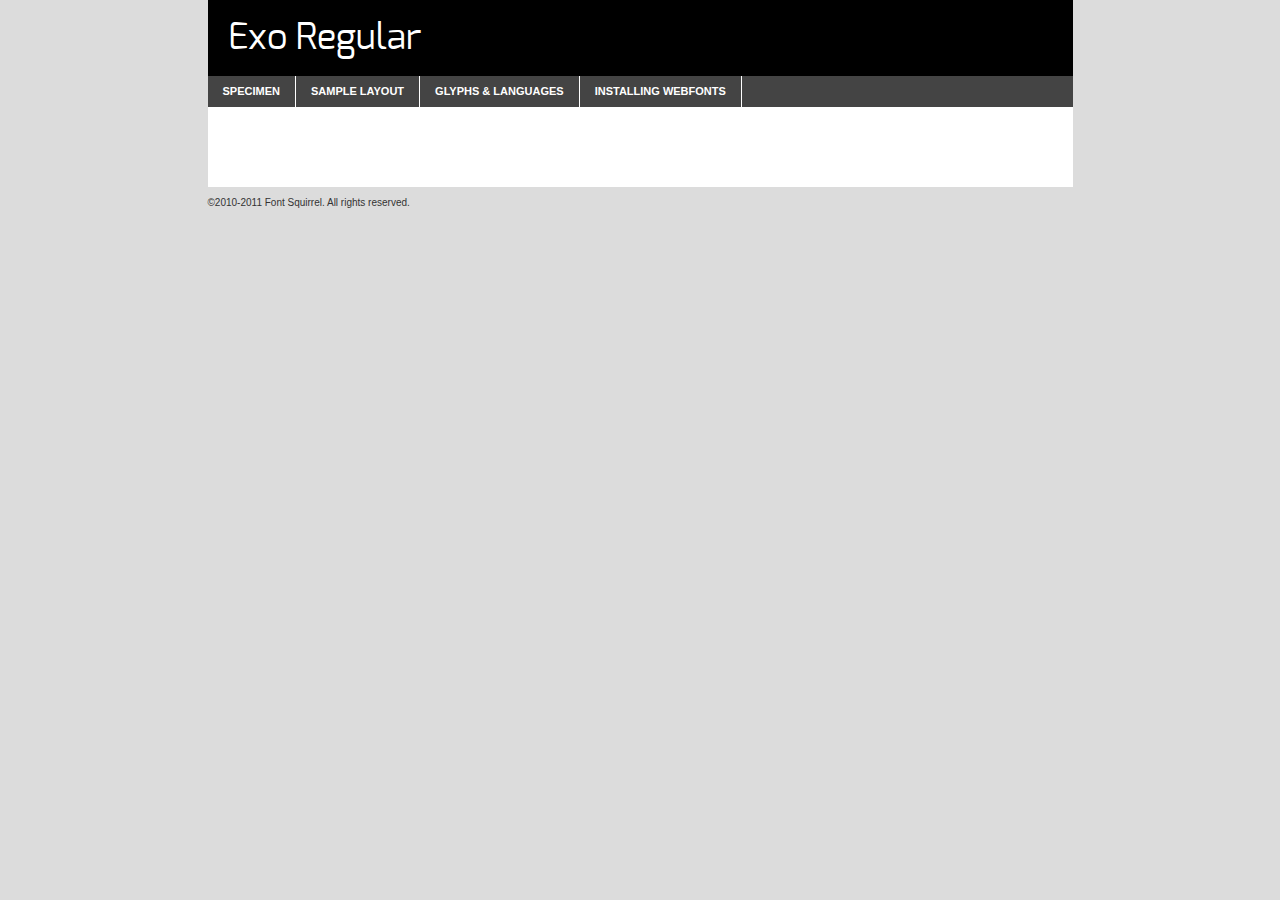
<file: status/static/fonts/exo-regular-demo.html>
<!DOCTYPE html PUBLIC "-//W3C//DTD XHTML 1.0 Transitional//EN"
	"http://www.w3.org/TR/xhtml1/DTD/xhtml1-transitional.dtd">

<html xmlns="http://www.w3.org/1999/xhtml" xml:lang="en" lang="en">
<head>
	<meta http-equiv="Content-Type" content="text/html; charset=utf-8" />
	<script src="http://ajax.googleapis.com/ajax/libs/jquery/1.7.2/jquery.min.js" type="text/javascript" charset="utf-8"></script>
	<script src="specimen_files/easytabs.js" type="text/javascript" charset="utf-8"></script>
	<link rel="stylesheet" href="specimen_files/specimen_stylesheet.css" type="text/css" charset="utf-8" />
	<link rel="stylesheet" href="stylesheet.css" type="text/css" charset="utf-8" />

	<style type="text/css">
					body{
				font-family: 'exoregular';
							}
		</style>

	<title>Exo Regular Specimen</title>
	
	
	<script type="text/javascript" charset="utf-8">
		$(document).ready(function() {
			$('#container').easyTabs({defaultContent:1});
		});
	</script>
</head>

<body>
<div id="container">
	<div id="header">
		Exo Regular	</div>
	<ul class="tabs">
		<li><a href="#specimen">Specimen</a></li>
		<li><a href="#layout">Sample Layout</a></li>
				<li><a href="#glyphs">Glyphs &amp; Languages</a></li>
		<li><a href="#installing">Installing Webfonts</a></li>
		
	</ul>
	
	<div id="main_content">

		
			<div id="specimen">
		
				<div class="section">
					<div class="grid12 firstcol">
						<div class="huge">AaBb</div>
					</div>
				</div>
		
				<div class="section">
					<div class="glyph_range">A&#x200B;B&#x200b;C&#x200b;D&#x200b;E&#x200b;F&#x200b;G&#x200b;H&#x200b;I&#x200b;J&#x200b;K&#x200b;L&#x200b;M&#x200b;N&#x200b;O&#x200b;P&#x200b;Q&#x200b;R&#x200b;S&#x200b;T&#x200b;U&#x200b;V&#x200b;W&#x200b;X&#x200b;Y&#x200b;Z&#x200b;a&#x200b;b&#x200b;c&#x200b;d&#x200b;e&#x200b;f&#x200b;g&#x200b;h&#x200b;i&#x200b;j&#x200b;k&#x200b;l&#x200b;m&#x200b;n&#x200b;o&#x200b;p&#x200b;q&#x200b;r&#x200b;s&#x200b;t&#x200b;u&#x200b;v&#x200b;w&#x200b;x&#x200b;y&#x200b;z&#x200b;1&#x200b;2&#x200b;3&#x200b;4&#x200b;5&#x200b;6&#x200b;7&#x200b;8&#x200b;9&#x200b;0&#x200b;&amp;&#x200b;.&#x200b;,&#x200b;?&#x200b;!&#x200b;&#64;&#x200b;(&#x200b;)&#x200b;#&#x200b;$&#x200b;%&#x200b;*&#x200b;+&#x200b;-&#x200b;=&#x200b;:&#x200b;;</div>
				</div>
				<div class="section">
					<div class="grid12 firstcol">
						<table class="sample_table">
							<tr><td>10</td><td class="size10">abcdefghijklmnopqrstuvwxyzABCDEFGHIJKLMNOPQRSTUVWXYZ0123456789abcdefghijklmnopqrstuvwxyzABCDEFGHIJKLMNOPQRSTUVWXYZ0123456789abcdefghijklmnopqrstuvwxyzABCDEFGHIJKLMNOPQRSTUVWXYZ</td></tr>
							<tr><td>11</td><td class="size11">abcdefghijklmnopqrstuvwxyzABCDEFGHIJKLMNOPQRSTUVWXYZ0123456789abcdefghijklmnopqrstuvwxyzABCDEFGHIJKLMNOPQRSTUVWXYZ0123456789abcdefghijklmnopqrstuvwxyzABCDEFGHIJKLMNOPQRSTUVWXYZ</td></tr>
							<tr><td>12</td><td class="size12">abcdefghijklmnopqrstuvwxyzABCDEFGHIJKLMNOPQRSTUVWXYZ0123456789abcdefghijklmnopqrstuvwxyzABCDEFGHIJKLMNOPQRSTUVWXYZ0123456789abcdefghijklmnopqrstuvwxyzABCDEFGHIJKLMNOPQRSTUVWXYZ</td></tr>
							<tr><td>13</td><td class="size13">abcdefghijklmnopqrstuvwxyzABCDEFGHIJKLMNOPQRSTUVWXYZ0123456789abcdefghijklmnopqrstuvwxyzABCDEFGHIJKLMNOPQRSTUVWXYZ0123456789abcdefghijklmnopqrstuvwxyzABCDEFGHIJKLMNOPQRSTUVWXYZ</td></tr>
							<tr><td>14</td><td class="size14">abcdefghijklmnopqrstuvwxyzABCDEFGHIJKLMNOPQRSTUVWXYZ0123456789abcdefghijklmnopqrstuvwxyzABCDEFGHIJKLMNOPQRSTUVWXYZ0123456789abcdefghijklmnopqrstuvwxyzABCDEFGHIJKLMNOPQRSTUVWXYZ</td></tr>
							<tr><td>16</td><td class="size16">abcdefghijklmnopqrstuvwxyzABCDEFGHIJKLMNOPQRSTUVWXYZ0123456789abcdefghijklmnopqrstuvwxyzABCDEFGHIJKLMNOPQRSTUVWXYZ</td></tr>
							<tr><td>18</td><td class="size18">abcdefghijklmnopqrstuvwxyzABCDEFGHIJKLMNOPQRSTUVWXYZ0123456789abcdefghijklmnopqrstuvwxyzABCDEFGHIJKLMNOPQRSTUVWXYZ</td></tr>
							<tr><td>20</td><td class="size20">abcdefghijklmnopqrstuvwxyzABCDEFGHIJKLMNOPQRSTUVWXYZ0123456789abcdefghijklmnopqrstuvwxyzABCDEFGHIJKLMNOPQRSTUVWXYZ</td></tr>
							<tr><td>24</td><td class="size24">abcdefghijklmnopqrstuvwxyzABCDEFGHIJKLMNOPQRSTUVWXYZ0123456789abcdefghijklmnopqrstuvwxyzABCDEFGHIJKLMNOPQRSTUVWXYZ</td></tr>
							<tr><td>30</td><td class="size30">abcdefghijklmnopqrstuvwxyzABCDEFGHIJKLMNOPQRSTUVWXYZ0123456789abcdefghijklmnopqrstuvwxyzABCDEFGHIJKLMNOPQRSTUVWXYZ</td></tr>
							<tr><td>36</td><td class="size36">abcdefghijklmnopqrstuvwxyzABCDEFGHIJKLMNOPQRSTUVWXYZ0123456789abcdefghijklmnopqrstuvwxyzABCDEFGHIJKLMNOPQRSTUVWXYZ</td></tr>
							<tr><td>48</td><td class="size48">abcdefghijklmnopqrstuvwxyzABCDEFGHIJKLMNOPQRSTUVWXYZ0123456789abcdefghijklmnopqrstuvwxyzABCDEFGHIJKLMNOPQRSTUVWXYZ</td></tr>
							<tr><td>60</td><td class="size60">abcdefghijklmnopqrstuvwxyzABCDEFGHIJKLMNOPQRSTUVWXYZ0123456789abcdefghijklmnopqrstuvwxyzABCDEFGHIJKLMNOPQRSTUVWXYZ</td></tr>
							<tr><td>72</td><td class="size72">abcdefghijklmnopqrstuvwxyzABCDEFGHIJKLMNOPQRSTUVWXYZ0123456789abcdefghijklmnopqrstuvwxyzABCDEFGHIJKLMNOPQRSTUVWXYZ</td></tr>
							<tr><td>90</td><td class="size90">abcdefghijklmnopqrstuvwxyzABCDEFGHIJKLMNOPQRSTUVWXYZ0123456789abcdefghijklmnopqrstuvwxyzABCDEFGHIJKLMNOPQRSTUVWXYZ</td></tr>
						</table>
				
					</div>
			
				</div>
		
		
		
								<div class="section" id="bodycomparison">


										<div id="xheight">
				<div class="fontbody">&#xE000;&#xE000;&#xE000;&#xE000;&#xE000;&#xE000;&#xE000;&#xE000;&#xE000;&#xE000;&#xE000;&#xE000;&#xE000;&#xE000;&#xE000;&#xE000;&#xE000;&#xE000;&#xE000;&#xE000;&#xE000;&#xE000;&#xE000;&#xE000;&#xE000;&#xE000;&#xE000;&#xE000;&#xE000;&#xE000;&#xE000;&#xE000;&#xE000;&#xE000;&#xE000;&#xE000;&#xE000;&#xE000;&#xE000;&#xE000;&#xE000;&#xE000;&#xE000;&#xE000;&#xE000;&#xE000;&#xE000;&#xE000;&#xE000;&#xE000;&#xE000;&#xE000;&#xE000;&#xE000;&#xE000;&#xE000;&#xE000;&#xE000;&#xE000;&#xE000;&#xE000;&#xE000;&#xE000;&#xE000;&#xE000;&#xE000;&#xE000;&#xE000;&#xE000;&#xE000;&#xE000;&#xE000;&#xE000;&#xE000;&#xE000;&#xE000;&#xE000;&#xE000;&#xE000;&#xE000;&#xE000;&#xE000;&#xE000;&#xE000;&#xE000;&#xE000;&#xE000;&#xE000;&#xE000;&#xE000;&#xE000;&#xE000;&#xE000;&#xE000;&#xE000;&#xE000;&#xE000;&#xE000;&#xE000;body</div><div class="arialbody">body</div><div class="verdanabody">body</div><div class="georgiabody">body</div></div>
										<div class="fontbody" style="z-index:1">
											body<span>Exo Regular</span>
										</div>
										<div class="arialbody" style="z-index:1">
											body<span>Arial</span>
										</div>
										<div class="verdanabody" style="z-index:1">
											body<span>Verdana</span>
										</div>
										<div class="georgiabody" style="z-index:1">
											body<span>Georgia</span>
										</div>



								</div>
		
		
				<div class="section psample psample_row1" id="">
					
					<div class="grid2 firstcol">
						<p class="size10"><span>10.</span>Aenean lacinia bibendum nulla sed consectetur. Fusce dapibus, tellus ac cursus commodo, tortor mauris condimentum nibh, ut fermentum massa justo sit amet risus. Nullam id dolor id nibh ultricies vehicula ut id elit. Cum sociis natoque penatibus et magnis dis parturient montes, nascetur ridiculus mus. Nulla vitae elit libero, a pharetra augue.</p>
			
					</div>
					<div class="grid3">
						<p class="size11"><span>11.</span>Aenean lacinia bibendum nulla sed consectetur. Fusce dapibus, tellus ac cursus commodo, tortor mauris condimentum nibh, ut fermentum massa justo sit amet risus. Nullam id dolor id nibh ultricies vehicula ut id elit. Cum sociis natoque penatibus et magnis dis parturient montes, nascetur ridiculus mus. Nulla vitae elit libero, a pharetra augue.</p>
			
					</div>
					<div class="grid3">
						<p class="size12"><span>12.</span>Aenean lacinia bibendum nulla sed consectetur. Fusce dapibus, tellus ac cursus commodo, tortor mauris condimentum nibh, ut fermentum massa justo sit amet risus. Nullam id dolor id nibh ultricies vehicula ut id elit. Cum sociis natoque penatibus et magnis dis parturient montes, nascetur ridiculus mus. Nulla vitae elit libero, a pharetra augue.</p>
			
					</div>
					<div class="grid4">
						<p class="size13"><span>13.</span>Aenean lacinia bibendum nulla sed consectetur. Fusce dapibus, tellus ac cursus commodo, tortor mauris condimentum nibh, ut fermentum massa justo sit amet risus. Nullam id dolor id nibh ultricies vehicula ut id elit. Cum sociis natoque penatibus et magnis dis parturient montes, nascetur ridiculus mus. Nulla vitae elit libero, a pharetra augue.</p>
			
					</div>
					<div class="white_blend"></div>
					
				</div>
				<div class="section psample psample_row2" id="">
					<div class="grid3 firstcol">
						<p class="size14"><span>14.</span>Aenean lacinia bibendum nulla sed consectetur. Fusce dapibus, tellus ac cursus commodo, tortor mauris condimentum nibh, ut fermentum massa justo sit amet risus. Nullam id dolor id nibh ultricies vehicula ut id elit. Cum sociis natoque penatibus et magnis dis parturient montes, nascetur ridiculus mus. Nulla vitae elit libero, a pharetra augue.</p>
			
					</div>
					<div class="grid4">
						<p class="size16"><span>16.</span>Aenean lacinia bibendum nulla sed consectetur. Fusce dapibus, tellus ac cursus commodo, tortor mauris condimentum nibh, ut fermentum massa justo sit amet risus. Nullam id dolor id nibh ultricies vehicula ut id elit. Cum sociis natoque penatibus et magnis dis parturient montes, nascetur ridiculus mus. Nulla vitae elit libero, a pharetra augue.</p>
			
					</div>
					<div class="grid5">
						<p class="size18"><span>18.</span>Aenean lacinia bibendum nulla sed consectetur. Fusce dapibus, tellus ac cursus commodo, tortor mauris condimentum nibh, ut fermentum massa justo sit amet risus. Nullam id dolor id nibh ultricies vehicula ut id elit. Cum sociis natoque penatibus et magnis dis parturient montes, nascetur ridiculus mus. Nulla vitae elit libero, a pharetra augue.</p>
			
					</div>

					<div class="white_blend"></div>

				</div>
				
				<div class="section psample psample_row3" id="">
					<div class="grid5 firstcol">
						<p class="size20"><span>20.</span>Aenean lacinia bibendum nulla sed consectetur. Fusce dapibus, tellus ac cursus commodo, tortor mauris condimentum nibh, ut fermentum massa justo sit amet risus. Nullam id dolor id nibh ultricies vehicula ut id elit. Cum sociis natoque penatibus et magnis dis parturient montes, nascetur ridiculus mus. Nulla vitae elit libero, a pharetra augue.</p>
					</div>
					<div class="grid7">
						<p class="size24"><span>24.</span>Aenean lacinia bibendum nulla sed consectetur. Fusce dapibus, tellus ac cursus commodo, tortor mauris condimentum nibh, ut fermentum massa justo sit amet risus. Nullam id dolor id nibh ultricies vehicula ut id elit. Cum sociis natoque penatibus et magnis dis parturient montes, nascetur ridiculus mus. Nulla vitae elit libero, a pharetra augue.</p>
					</div>
					
					<div class="white_blend"></div>
					
				</div>
				
				<div class="section psample psample_row4" id="">
					<div class="grid12 firstcol">
						<p class="size30"><span>30.</span>Aenean lacinia bibendum nulla sed consectetur. Fusce dapibus, tellus ac cursus commodo, tortor mauris condimentum nibh, ut fermentum massa justo sit amet risus. Nullam id dolor id nibh ultricies vehicula ut id elit. Cum sociis natoque penatibus et magnis dis parturient montes, nascetur ridiculus mus. Nulla vitae elit libero, a pharetra augue.</p>
					</div>
					<div class="white_blend"></div>
					
				</div>
				
				
				
				<div class="section psample psample_row1 fullreverse">
					<div class="grid2 firstcol">
						<p class="size10"><span>10.</span>Aenean lacinia bibendum nulla sed consectetur. Fusce dapibus, tellus ac cursus commodo, tortor mauris condimentum nibh, ut fermentum massa justo sit amet risus. Nullam id dolor id nibh ultricies vehicula ut id elit. Cum sociis natoque penatibus et magnis dis parturient montes, nascetur ridiculus mus. Nulla vitae elit libero, a pharetra augue.</p>
			
					</div>
					<div class="grid3">
						<p class="size11"><span>11.</span>Aenean lacinia bibendum nulla sed consectetur. Fusce dapibus, tellus ac cursus commodo, tortor mauris condimentum nibh, ut fermentum massa justo sit amet risus. Nullam id dolor id nibh ultricies vehicula ut id elit. Cum sociis natoque penatibus et magnis dis parturient montes, nascetur ridiculus mus. Nulla vitae elit libero, a pharetra augue.</p>
			
					</div>
					<div class="grid3">
						<p class="size12"><span>12.</span>Aenean lacinia bibendum nulla sed consectetur. Fusce dapibus, tellus ac cursus commodo, tortor mauris condimentum nibh, ut fermentum massa justo sit amet risus. Nullam id dolor id nibh ultricies vehicula ut id elit. Cum sociis natoque penatibus et magnis dis parturient montes, nascetur ridiculus mus. Nulla vitae elit libero, a pharetra augue.</p>
			
					</div>
					<div class="grid4">
						<p class="size13"><span>13.</span>Aenean lacinia bibendum nulla sed consectetur. Fusce dapibus, tellus ac cursus commodo, tortor mauris condimentum nibh, ut fermentum massa justo sit amet risus. Nullam id dolor id nibh ultricies vehicula ut id elit. Cum sociis natoque penatibus et magnis dis parturient montes, nascetur ridiculus mus. Nulla vitae elit libero, a pharetra augue.</p>
			
					</div>
					<div class="black_blend"></div>
					
				</div>
				
				<div class="section psample psample_row2 fullreverse">
					<div class="grid3 firstcol">
						<p class="size14"><span>14.</span>Aenean lacinia bibendum nulla sed consectetur. Fusce dapibus, tellus ac cursus commodo, tortor mauris condimentum nibh, ut fermentum massa justo sit amet risus. Nullam id dolor id nibh ultricies vehicula ut id elit. Cum sociis natoque penatibus et magnis dis parturient montes, nascetur ridiculus mus. Nulla vitae elit libero, a pharetra augue.</p>
			
					</div>
					<div class="grid4">
						<p class="size16"><span>16.</span>Aenean lacinia bibendum nulla sed consectetur. Fusce dapibus, tellus ac cursus commodo, tortor mauris condimentum nibh, ut fermentum massa justo sit amet risus. Nullam id dolor id nibh ultricies vehicula ut id elit. Cum sociis natoque penatibus et magnis dis parturient montes, nascetur ridiculus mus. Nulla vitae elit libero, a pharetra augue.</p>
			
					</div>
					<div class="grid5">
						<p class="size18"><span>18.</span>Aenean lacinia bibendum nulla sed consectetur. Fusce dapibus, tellus ac cursus commodo, tortor mauris condimentum nibh, ut fermentum massa justo sit amet risus. Nullam id dolor id nibh ultricies vehicula ut id elit. Cum sociis natoque penatibus et magnis dis parturient montes, nascetur ridiculus mus. Nulla vitae elit libero, a pharetra augue.</p>
			
					</div>
					<div class="black_blend"></div>

				</div>
				
				<div class="section psample fullreverse psample_row3" id="">
					<div class="grid5 firstcol">
						<p class="size20"><span>20.</span>Aenean lacinia bibendum nulla sed consectetur. Fusce dapibus, tellus ac cursus commodo, tortor mauris condimentum nibh, ut fermentum massa justo sit amet risus. Nullam id dolor id nibh ultricies vehicula ut id elit. Cum sociis natoque penatibus et magnis dis parturient montes, nascetur ridiculus mus. Nulla vitae elit libero, a pharetra augue.</p>
					</div>
					<div class="grid7">
						<p class="size24"><span>24.</span>Aenean lacinia bibendum nulla sed consectetur. Fusce dapibus, tellus ac cursus commodo, tortor mauris condimentum nibh, ut fermentum massa justo sit amet risus. Nullam id dolor id nibh ultricies vehicula ut id elit. Cum sociis natoque penatibus et magnis dis parturient montes, nascetur ridiculus mus. Nulla vitae elit libero, a pharetra augue.</p>
					</div>
					
					<div class="black_blend"></div>
					
				</div>
				
				<div class="section psample fullreverse psample_row4" id="" style="border-bottom: 20px #000 solid;">
					<div class="grid12 firstcol">
						<p class="size30"><span>30.</span>Aenean lacinia bibendum nulla sed consectetur. Fusce dapibus, tellus ac cursus commodo, tortor mauris condimentum nibh, ut fermentum massa justo sit amet risus. Nullam id dolor id nibh ultricies vehicula ut id elit. Cum sociis natoque penatibus et magnis dis parturient montes, nascetur ridiculus mus. Nulla vitae elit libero, a pharetra augue.</p>
					</div>
					<div class="black_blend"></div>
					
				</div>
				
				
				
				
			</div>
			
			<div id="layout">
				
				<div class="section">
					
					<div class="grid12 firstcol">
						<h1>Lorem Ipsum Dolor</h1>
						<h2>Etiam porta sem malesuada magna mollis euismod</h2>
						
						<p class="byline">By <a href="#link">Aenean Lacinia</a></p>
					</div>
				</div>
				<div class="section">
					<div class="grid8 firstcol">
						<p class="large">Donec sed odio dui. Morbi leo risus, porta ac consectetur ac, vestibulum at eros. Fusce dapibus, tellus ac cursus commodo, tortor mauris condimentum nibh, ut fermentum massa justo sit amet risus. </p>

						
						<h3>Pellentesque ornare sem</h3>

						<p>Maecenas sed diam eget risus varius blandit sit amet non magna. Maecenas faucibus mollis interdum. Donec ullamcorper nulla non metus auctor fringilla. Nullam id dolor id nibh ultricies vehicula ut id elit. Nullam id dolor id nibh ultricies vehicula ut id elit. </p>

						<p>Aenean eu leo quam. Pellentesque ornare sem lacinia quam venenatis vestibulum. Lorem ipsum dolor sit amet, consectetur adipiscing elit. Cum sociis natoque penatibus et magnis dis parturient montes, nascetur ridiculus mus. </p>

						<p>Nulla vitae elit libero, a pharetra augue. Praesent commodo cursus magna, vel scelerisque nisl consectetur et. Aenean lacinia bibendum nulla sed consectetur. </p>

						<p>Nullam quis risus eget urna mollis ornare vel eu leo. Nullam quis risus eget urna mollis ornare vel eu leo. Maecenas sed diam eget risus varius blandit sit amet non magna. Donec ullamcorper nulla non metus auctor fringilla. </p>

						<h3>Cras mattis consectetur</h3>

						<p>Aenean eu leo quam. Pellentesque ornare sem lacinia quam venenatis vestibulum. Aenean lacinia bibendum nulla sed consectetur. Integer posuere erat a ante venenatis dapibus posuere velit aliquet. Cras mattis consectetur purus sit amet fermentum. </p>

						<p>Nullam id dolor id nibh ultricies vehicula ut id elit. Nullam quis risus eget urna mollis ornare vel eu leo. Cras mattis consectetur purus sit amet fermentum.</p>
					</div>
					
					<div class="grid4 sidebar">
						
						<div class="box reverse">
							<p class="last">Nullam quis risus eget urna mollis ornare vel eu leo. Donec ullamcorper nulla non metus auctor fringilla. Cras mattis consectetur purus sit amet fermentum. Sed posuere consectetur est at lobortis. Lorem ipsum dolor sit amet, consectetur adipiscing elit. </p>
						</div>
						
						<p class="caption">Maecenas sed diam eget risus varius.</p>

						<p>Vestibulum id ligula porta felis euismod semper. Integer posuere erat a ante venenatis dapibus posuere velit aliquet. Vestibulum id ligula porta felis euismod semper. Sed posuere consectetur est at lobortis. Maecenas sed diam eget risus varius blandit sit amet non magna. Fusce dapibus, tellus ac cursus commodo, tortor mauris condimentum nibh, ut fermentum massa justo sit amet risus. </p>

					

						<p>Duis mollis, est non commodo luctus, nisi erat porttitor ligula, eget lacinia odio sem nec elit. Aenean lacinia bibendum nulla sed consectetur. Vivamus sagittis lacus vel augue laoreet rutrum faucibus dolor auctor. Aenean lacinia bibendum nulla sed consectetur. Nullam quis risus eget urna mollis ornare vel eu leo. </p>

						<p>Praesent commodo cursus magna, vel scelerisque nisl consectetur et. Donec ullamcorper nulla non metus auctor fringilla. Maecenas faucibus mollis interdum. Fusce dapibus, tellus ac cursus commodo, tortor mauris condimentum nibh, ut fermentum massa justo sit amet risus. </p>

					</div>
				</div>
				
			</div>


			



		<div id="glyphs">
			<div class="section">
				<div class="grid12 firstcol">
			
				<h1>Language Support</h1>
				<p>The subset of Exo Regular in this kit supports the following languages:<br />
			
					Albanian, Danish, Dutch, English, Faroese, French, German, Icelandic, Italian, Malagasy, Norwegian, Portuguese, Spanish, Swedish				</p>
				<h1>Glyph Chart</h1>
				<p>The subset of Exo Regular in this kit includes all the glyphs listed below. Unicode entities are included above each glyph to help you insert individual characters into your layout.</p>
				<div id="glyph_chart">
			
																														 <div><p>&amp;#13;</p>&#13;</div>
																				 <div><p>&amp;#32;</p>&#32;</div>
																				 <div><p>&amp;#33;</p>&#33;</div>
																				 <div><p>&amp;#34;</p>&#34;</div>
																				 <div><p>&amp;#35;</p>&#35;</div>
																				 <div><p>&amp;#36;</p>&#36;</div>
																				 <div><p>&amp;#37;</p>&#37;</div>
																				 <div><p>&amp;#38;</p>&#38;</div>
																				 <div><p>&amp;#39;</p>&#39;</div>
																				 <div><p>&amp;#40;</p>&#40;</div>
																				 <div><p>&amp;#41;</p>&#41;</div>
																				 <div><p>&amp;#42;</p>&#42;</div>
																				 <div><p>&amp;#43;</p>&#43;</div>
																				 <div><p>&amp;#44;</p>&#44;</div>
																				 <div><p>&amp;#45;</p>&#45;</div>
																				 <div><p>&amp;#46;</p>&#46;</div>
																				 <div><p>&amp;#47;</p>&#47;</div>
																				 <div><p>&amp;#48;</p>&#48;</div>
																				 <div><p>&amp;#49;</p>&#49;</div>
																				 <div><p>&amp;#50;</p>&#50;</div>
																				 <div><p>&amp;#51;</p>&#51;</div>
																				 <div><p>&amp;#52;</p>&#52;</div>
																				 <div><p>&amp;#53;</p>&#53;</div>
																				 <div><p>&amp;#54;</p>&#54;</div>
																				 <div><p>&amp;#55;</p>&#55;</div>
																				 <div><p>&amp;#56;</p>&#56;</div>
																				 <div><p>&amp;#57;</p>&#57;</div>
																				 <div><p>&amp;#58;</p>&#58;</div>
																				 <div><p>&amp;#59;</p>&#59;</div>
																				 <div><p>&amp;#60;</p>&#60;</div>
																				 <div><p>&amp;#61;</p>&#61;</div>
																				 <div><p>&amp;#62;</p>&#62;</div>
																				 <div><p>&amp;#63;</p>&#63;</div>
																				 <div><p>&amp;#64;</p>&#64;</div>
																				 <div><p>&amp;#65;</p>&#65;</div>
																				 <div><p>&amp;#66;</p>&#66;</div>
																				 <div><p>&amp;#67;</p>&#67;</div>
																				 <div><p>&amp;#68;</p>&#68;</div>
																				 <div><p>&amp;#69;</p>&#69;</div>
																				 <div><p>&amp;#70;</p>&#70;</div>
																				 <div><p>&amp;#71;</p>&#71;</div>
																				 <div><p>&amp;#72;</p>&#72;</div>
																				 <div><p>&amp;#73;</p>&#73;</div>
																				 <div><p>&amp;#74;</p>&#74;</div>
																				 <div><p>&amp;#75;</p>&#75;</div>
																				 <div><p>&amp;#76;</p>&#76;</div>
																				 <div><p>&amp;#77;</p>&#77;</div>
																				 <div><p>&amp;#78;</p>&#78;</div>
																				 <div><p>&amp;#79;</p>&#79;</div>
																				 <div><p>&amp;#80;</p>&#80;</div>
																				 <div><p>&amp;#81;</p>&#81;</div>
																				 <div><p>&amp;#82;</p>&#82;</div>
																				 <div><p>&amp;#83;</p>&#83;</div>
																				 <div><p>&amp;#84;</p>&#84;</div>
																				 <div><p>&amp;#85;</p>&#85;</div>
																				 <div><p>&amp;#86;</p>&#86;</div>
																				 <div><p>&amp;#87;</p>&#87;</div>
																				 <div><p>&amp;#88;</p>&#88;</div>
																				 <div><p>&amp;#89;</p>&#89;</div>
																				 <div><p>&amp;#90;</p>&#90;</div>
																				 <div><p>&amp;#91;</p>&#91;</div>
																				 <div><p>&amp;#92;</p>&#92;</div>
																				 <div><p>&amp;#93;</p>&#93;</div>
																				 <div><p>&amp;#94;</p>&#94;</div>
																				 <div><p>&amp;#95;</p>&#95;</div>
																				 <div><p>&amp;#96;</p>&#96;</div>
																				 <div><p>&amp;#97;</p>&#97;</div>
																				 <div><p>&amp;#98;</p>&#98;</div>
																				 <div><p>&amp;#99;</p>&#99;</div>
																				 <div><p>&amp;#100;</p>&#100;</div>
																				 <div><p>&amp;#101;</p>&#101;</div>
																				 <div><p>&amp;#102;</p>&#102;</div>
																				 <div><p>&amp;#103;</p>&#103;</div>
																				 <div><p>&amp;#104;</p>&#104;</div>
																				 <div><p>&amp;#105;</p>&#105;</div>
																				 <div><p>&amp;#106;</p>&#106;</div>
																				 <div><p>&amp;#107;</p>&#107;</div>
																				 <div><p>&amp;#108;</p>&#108;</div>
																				 <div><p>&amp;#109;</p>&#109;</div>
																				 <div><p>&amp;#110;</p>&#110;</div>
																				 <div><p>&amp;#111;</p>&#111;</div>
																				 <div><p>&amp;#112;</p>&#112;</div>
																				 <div><p>&amp;#113;</p>&#113;</div>
																				 <div><p>&amp;#114;</p>&#114;</div>
																				 <div><p>&amp;#115;</p>&#115;</div>
																				 <div><p>&amp;#116;</p>&#116;</div>
																				 <div><p>&amp;#117;</p>&#117;</div>
																				 <div><p>&amp;#118;</p>&#118;</div>
																				 <div><p>&amp;#119;</p>&#119;</div>
																				 <div><p>&amp;#120;</p>&#120;</div>
																				 <div><p>&amp;#121;</p>&#121;</div>
																				 <div><p>&amp;#122;</p>&#122;</div>
																				 <div><p>&amp;#123;</p>&#123;</div>
																				 <div><p>&amp;#124;</p>&#124;</div>
																				 <div><p>&amp;#125;</p>&#125;</div>
																				 <div><p>&amp;#126;</p>&#126;</div>
																				 <div><p>&amp;#160;</p>&#160;</div>
																				 <div><p>&amp;#161;</p>&#161;</div>
																				 <div><p>&amp;#162;</p>&#162;</div>
																				 <div><p>&amp;#163;</p>&#163;</div>
																				 <div><p>&amp;#164;</p>&#164;</div>
																				 <div><p>&amp;#165;</p>&#165;</div>
																				 <div><p>&amp;#166;</p>&#166;</div>
																				 <div><p>&amp;#167;</p>&#167;</div>
																				 <div><p>&amp;#168;</p>&#168;</div>
																				 <div><p>&amp;#169;</p>&#169;</div>
																				 <div><p>&amp;#170;</p>&#170;</div>
																				 <div><p>&amp;#171;</p>&#171;</div>
																				 <div><p>&amp;#172;</p>&#172;</div>
																				 <div><p>&amp;#173;</p>&#173;</div>
																				 <div><p>&amp;#174;</p>&#174;</div>
																				 <div><p>&amp;#175;</p>&#175;</div>
																				 <div><p>&amp;#176;</p>&#176;</div>
																				 <div><p>&amp;#177;</p>&#177;</div>
																				 <div><p>&amp;#178;</p>&#178;</div>
																				 <div><p>&amp;#179;</p>&#179;</div>
																				 <div><p>&amp;#180;</p>&#180;</div>
																				 <div><p>&amp;#181;</p>&#181;</div>
																				 <div><p>&amp;#182;</p>&#182;</div>
																				 <div><p>&amp;#183;</p>&#183;</div>
																				 <div><p>&amp;#184;</p>&#184;</div>
																				 <div><p>&amp;#185;</p>&#185;</div>
																				 <div><p>&amp;#186;</p>&#186;</div>
																				 <div><p>&amp;#187;</p>&#187;</div>
																				 <div><p>&amp;#188;</p>&#188;</div>
																				 <div><p>&amp;#189;</p>&#189;</div>
																				 <div><p>&amp;#190;</p>&#190;</div>
																				 <div><p>&amp;#191;</p>&#191;</div>
																				 <div><p>&amp;#192;</p>&#192;</div>
																				 <div><p>&amp;#193;</p>&#193;</div>
																				 <div><p>&amp;#194;</p>&#194;</div>
																				 <div><p>&amp;#195;</p>&#195;</div>
																				 <div><p>&amp;#196;</p>&#196;</div>
																				 <div><p>&amp;#197;</p>&#197;</div>
																				 <div><p>&amp;#198;</p>&#198;</div>
																				 <div><p>&amp;#199;</p>&#199;</div>
																				 <div><p>&amp;#200;</p>&#200;</div>
																				 <div><p>&amp;#201;</p>&#201;</div>
																				 <div><p>&amp;#202;</p>&#202;</div>
																				 <div><p>&amp;#203;</p>&#203;</div>
																				 <div><p>&amp;#204;</p>&#204;</div>
																				 <div><p>&amp;#205;</p>&#205;</div>
																				 <div><p>&amp;#206;</p>&#206;</div>
																				 <div><p>&amp;#207;</p>&#207;</div>
																				 <div><p>&amp;#208;</p>&#208;</div>
																				 <div><p>&amp;#209;</p>&#209;</div>
																				 <div><p>&amp;#210;</p>&#210;</div>
																				 <div><p>&amp;#211;</p>&#211;</div>
																				 <div><p>&amp;#212;</p>&#212;</div>
																				 <div><p>&amp;#213;</p>&#213;</div>
																				 <div><p>&amp;#214;</p>&#214;</div>
																				 <div><p>&amp;#215;</p>&#215;</div>
																				 <div><p>&amp;#216;</p>&#216;</div>
																				 <div><p>&amp;#217;</p>&#217;</div>
																				 <div><p>&amp;#218;</p>&#218;</div>
																				 <div><p>&amp;#219;</p>&#219;</div>
																				 <div><p>&amp;#220;</p>&#220;</div>
																				 <div><p>&amp;#221;</p>&#221;</div>
																				 <div><p>&amp;#222;</p>&#222;</div>
																				 <div><p>&amp;#223;</p>&#223;</div>
																				 <div><p>&amp;#224;</p>&#224;</div>
																				 <div><p>&amp;#225;</p>&#225;</div>
																				 <div><p>&amp;#226;</p>&#226;</div>
																				 <div><p>&amp;#227;</p>&#227;</div>
																				 <div><p>&amp;#228;</p>&#228;</div>
																				 <div><p>&amp;#229;</p>&#229;</div>
																				 <div><p>&amp;#230;</p>&#230;</div>
																				 <div><p>&amp;#231;</p>&#231;</div>
																				 <div><p>&amp;#232;</p>&#232;</div>
																				 <div><p>&amp;#233;</p>&#233;</div>
																				 <div><p>&amp;#234;</p>&#234;</div>
																				 <div><p>&amp;#235;</p>&#235;</div>
																				 <div><p>&amp;#236;</p>&#236;</div>
																				 <div><p>&amp;#237;</p>&#237;</div>
																				 <div><p>&amp;#238;</p>&#238;</div>
																				 <div><p>&amp;#239;</p>&#239;</div>
																				 <div><p>&amp;#240;</p>&#240;</div>
																				 <div><p>&amp;#241;</p>&#241;</div>
																				 <div><p>&amp;#242;</p>&#242;</div>
																				 <div><p>&amp;#243;</p>&#243;</div>
																				 <div><p>&amp;#244;</p>&#244;</div>
																				 <div><p>&amp;#245;</p>&#245;</div>
																				 <div><p>&amp;#246;</p>&#246;</div>
																				 <div><p>&amp;#247;</p>&#247;</div>
																				 <div><p>&amp;#248;</p>&#248;</div>
																				 <div><p>&amp;#249;</p>&#249;</div>
																				 <div><p>&amp;#250;</p>&#250;</div>
																				 <div><p>&amp;#251;</p>&#251;</div>
																				 <div><p>&amp;#252;</p>&#252;</div>
																				 <div><p>&amp;#253;</p>&#253;</div>
																				 <div><p>&amp;#254;</p>&#254;</div>
																				 <div><p>&amp;#255;</p>&#255;</div>
																				 <div><p>&amp;#338;</p>&#338;</div>
																				 <div><p>&amp;#339;</p>&#339;</div>
																				 <div><p>&amp;#376;</p>&#376;</div>
																				 <div><p>&amp;#710;</p>&#710;</div>
																				 <div><p>&amp;#732;</p>&#732;</div>
																				 <div><p>&amp;#8192;</p>&#8192;</div>
																				 <div><p>&amp;#8193;</p>&#8193;</div>
																				 <div><p>&amp;#8194;</p>&#8194;</div>
																				 <div><p>&amp;#8195;</p>&#8195;</div>
																				 <div><p>&amp;#8196;</p>&#8196;</div>
																				 <div><p>&amp;#8197;</p>&#8197;</div>
																				 <div><p>&amp;#8198;</p>&#8198;</div>
																				 <div><p>&amp;#8199;</p>&#8199;</div>
																				 <div><p>&amp;#8200;</p>&#8200;</div>
																				 <div><p>&amp;#8201;</p>&#8201;</div>
																				 <div><p>&amp;#8202;</p>&#8202;</div>
																				 <div><p>&amp;#8208;</p>&#8208;</div>
																				 <div><p>&amp;#8209;</p>&#8209;</div>
																				 <div><p>&amp;#8210;</p>&#8210;</div>
																				 <div><p>&amp;#8211;</p>&#8211;</div>
																				 <div><p>&amp;#8212;</p>&#8212;</div>
																				 <div><p>&amp;#8216;</p>&#8216;</div>
																				 <div><p>&amp;#8217;</p>&#8217;</div>
																				 <div><p>&amp;#8218;</p>&#8218;</div>
																				 <div><p>&amp;#8220;</p>&#8220;</div>
																				 <div><p>&amp;#8221;</p>&#8221;</div>
																				 <div><p>&amp;#8222;</p>&#8222;</div>
																				 <div><p>&amp;#8226;</p>&#8226;</div>
																				 <div><p>&amp;#8230;</p>&#8230;</div>
																				 <div><p>&amp;#8239;</p>&#8239;</div>
																				 <div><p>&amp;#8249;</p>&#8249;</div>
																				 <div><p>&amp;#8250;</p>&#8250;</div>
																				 <div><p>&amp;#8287;</p>&#8287;</div>
																				 <div><p>&amp;#8364;</p>&#8364;</div>
																				 <div><p>&amp;#8482;</p>&#8482;</div>
																				 <div><p>&amp;#57344;</p>&#57344;</div>
																				 <div><p>&amp;#64257;</p>&#64257;</div>
																				 <div><p>&amp;#64258;</p>&#64258;</div>
																				 <div><p>&amp;#64259;</p>&#64259;</div>
																				 <div><p>&amp;#64260;</p>&#64260;</div>
																												</div>	
				</div>
		
		
			</div>
		</div>
		
		
		<div id="specs">
			
		</div>
	
		<div id="installing">
			<div class="section">
				<div class="grid7 firstcol">
					<h1>Installing Webfonts</h1>
					
					<p>Webfonts are supported by all major browser platforms but not all in the same way. There are currently four different font formats that must be included in order to target all browsers. This includes TTF, WOFF, EOT and SVG.</p>
					
					<h2>1. Upload your webfonts</h2>
					<p>You must upload your webfont kit to your website. They should be in or near the same directory as your CSS files.</p>
					
					<h2>2. Include the webfont stylesheet</h2>
					<p>A special CSS @font-face declaration helps the various browsers select the appropriate font it needs without causing you a bunch of headaches. Learn more about this syntax by reading the <a href="http://www.fontspring.com/blog/further-hardening-of-the-bulletproof-syntax">Fontspring blog post</a> about it. The code for it is as follows:</p>


<code>
@font-face{ 
	font-family: 'MyWebFont';
	src: url('WebFont.eot');
	src: url('WebFont.eot?#iefix') format('embedded-opentype'),
	     url('WebFont.woff') format('woff'),
	     url('WebFont.ttf') format('truetype'),
	     url('WebFont.svg#webfont') format('svg');
}
</code>

	<p>We've already gone ahead and generated the code for you. All you have to do is link to the stylesheet in your HTML, like this:</p>
	<code>&lt;link rel=&quot;stylesheet&quot; href=&quot;stylesheet.css&quot; type=&quot;text/css&quot; charset=&quot;utf-8&quot; /&gt;</code>

					<h2>3. Modify your own stylesheet</h2>
					<p>To take advantage of your new fonts, you must tell your stylesheet to use them. Look at the original @font-face declaration above and find the property called "font-family." The name linked there will be what you use to reference the font. Prepend that webfont name to the font stack in the "font-family" property, inside the selector you want to change. For example:</p>
<code>p { font-family: 'WebFont', Arial, sans-serif; }</code>

<h2>4. Test</h2>
<p>Getting webfonts to work cross-browser <em>can</em> be tricky. Use the information in the sidebar to help you if you find that fonts aren't loading in a particular browser.</p>
				</div>
				
				<div class="grid5 sidebar">
					<div class="box">
						<h2>Troubleshooting<br />Font-Face Problems</h2>
						<p>Having trouble getting your webfonts to load in your new website? Here are some tips to sort out what might be the problem.</p>

						<h3>Fonts not showing in any browser</h3>

						<p>This sounds like you need to work on the plumbing. You either did not upload the fonts to the correct directory, or you did not link the fonts properly in the CSS. If you've confirmed that all this is correct and you still have a problem, take a look at your .htaccess file and see if requests are getting intercepted.</p>

						<h3>Fonts not loading in iPhone or iPad</h3>

						<p>The most common problem here is that you are serving the fonts from an IIS server. IIS refuses to serve files that have unknown MIME types. If that is the case, you must set the MIME type for SVG to "image/svg+xml" in the server settings. Follow these instructions from Microsoft if you need help.</p>

						<h3>Fonts not loading in Firefox</h3>

						<p>The primary reason for this failure? You are still using a version Firefox older than 3.5. So upgrade already! If that isn't it, then you are very likely serving fonts from a different domain. Firefox requires that all font assets be served from the same domain. Lastly it is possible that you need to add WOFF to your list of MIME types (if you are serving via IIS.)</p>

						<h3>Fonts not loading in IE</h3>

						<p>Are you looking at Internet Explorer on an actual Windows machine or are you cheating by using a service like Adobe BrowserLab? Many of these screenshot services do not render @font-face for IE. Best to test it on a real machine.</p>

						<h3>Fonts not loading in IE9</h3>

						<p>IE9, like Firefox, requires that fonts be served from the same domain as the website. Make sure that is the case.</p>
					</div>
				</div>
			</div>
			
		</div>
	
	</div>
	<div id="footer">
		<p>&copy;2010-2011 Font Squirrel. All rights reserved.</p>
	</div>
</div>
</body>
</html>
</file>
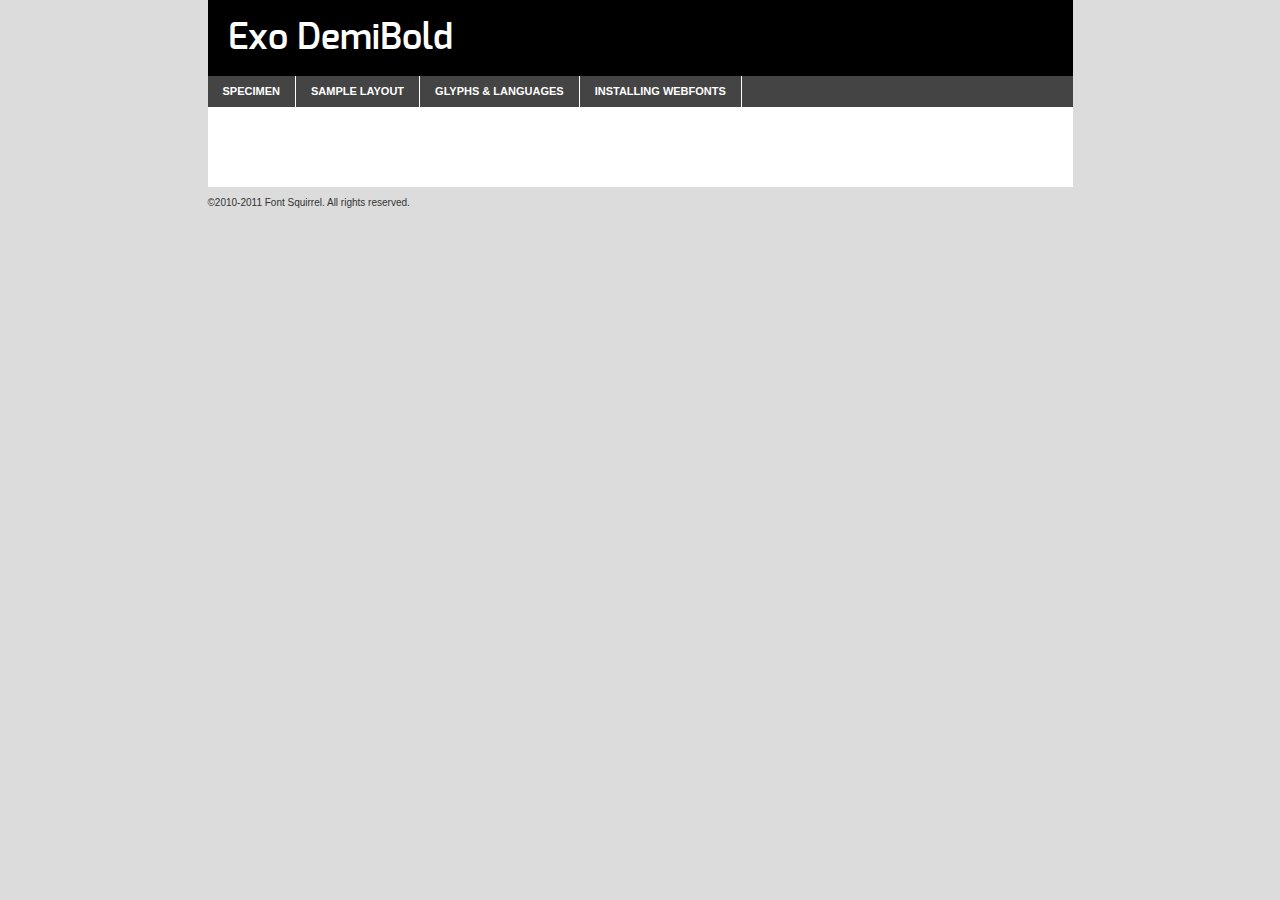
<file: status/static/fonts/exo-semibold-demo.html>
<!DOCTYPE html PUBLIC "-//W3C//DTD XHTML 1.0 Transitional//EN"
	"http://www.w3.org/TR/xhtml1/DTD/xhtml1-transitional.dtd">

<html xmlns="http://www.w3.org/1999/xhtml" xml:lang="en" lang="en">
<head>
	<meta http-equiv="Content-Type" content="text/html; charset=utf-8" />
	<script src="http://ajax.googleapis.com/ajax/libs/jquery/1.7.2/jquery.min.js" type="text/javascript" charset="utf-8"></script>
	<script src="specimen_files/easytabs.js" type="text/javascript" charset="utf-8"></script>
	<link rel="stylesheet" href="specimen_files/specimen_stylesheet.css" type="text/css" charset="utf-8" />
	<link rel="stylesheet" href="stylesheet.css" type="text/css" charset="utf-8" />

	<style type="text/css">
					body{
				font-family: 'exodemibold';
							}
		</style>

	<title>Exo DemiBold Specimen</title>
	
	
	<script type="text/javascript" charset="utf-8">
		$(document).ready(function() {
			$('#container').easyTabs({defaultContent:1});
		});
	</script>
</head>

<body>
<div id="container">
	<div id="header">
		Exo DemiBold	</div>
	<ul class="tabs">
		<li><a href="#specimen">Specimen</a></li>
		<li><a href="#layout">Sample Layout</a></li>
				<li><a href="#glyphs">Glyphs &amp; Languages</a></li>
		<li><a href="#installing">Installing Webfonts</a></li>
		
	</ul>
	
	<div id="main_content">

		
			<div id="specimen">
		
				<div class="section">
					<div class="grid12 firstcol">
						<div class="huge">AaBb</div>
					</div>
				</div>
		
				<div class="section">
					<div class="glyph_range">A&#x200B;B&#x200b;C&#x200b;D&#x200b;E&#x200b;F&#x200b;G&#x200b;H&#x200b;I&#x200b;J&#x200b;K&#x200b;L&#x200b;M&#x200b;N&#x200b;O&#x200b;P&#x200b;Q&#x200b;R&#x200b;S&#x200b;T&#x200b;U&#x200b;V&#x200b;W&#x200b;X&#x200b;Y&#x200b;Z&#x200b;a&#x200b;b&#x200b;c&#x200b;d&#x200b;e&#x200b;f&#x200b;g&#x200b;h&#x200b;i&#x200b;j&#x200b;k&#x200b;l&#x200b;m&#x200b;n&#x200b;o&#x200b;p&#x200b;q&#x200b;r&#x200b;s&#x200b;t&#x200b;u&#x200b;v&#x200b;w&#x200b;x&#x200b;y&#x200b;z&#x200b;1&#x200b;2&#x200b;3&#x200b;4&#x200b;5&#x200b;6&#x200b;7&#x200b;8&#x200b;9&#x200b;0&#x200b;&amp;&#x200b;.&#x200b;,&#x200b;?&#x200b;!&#x200b;&#64;&#x200b;(&#x200b;)&#x200b;#&#x200b;$&#x200b;%&#x200b;*&#x200b;+&#x200b;-&#x200b;=&#x200b;:&#x200b;;</div>
				</div>
				<div class="section">
					<div class="grid12 firstcol">
						<table class="sample_table">
							<tr><td>10</td><td class="size10">abcdefghijklmnopqrstuvwxyzABCDEFGHIJKLMNOPQRSTUVWXYZ0123456789abcdefghijklmnopqrstuvwxyzABCDEFGHIJKLMNOPQRSTUVWXYZ0123456789abcdefghijklmnopqrstuvwxyzABCDEFGHIJKLMNOPQRSTUVWXYZ</td></tr>
							<tr><td>11</td><td class="size11">abcdefghijklmnopqrstuvwxyzABCDEFGHIJKLMNOPQRSTUVWXYZ0123456789abcdefghijklmnopqrstuvwxyzABCDEFGHIJKLMNOPQRSTUVWXYZ0123456789abcdefghijklmnopqrstuvwxyzABCDEFGHIJKLMNOPQRSTUVWXYZ</td></tr>
							<tr><td>12</td><td class="size12">abcdefghijklmnopqrstuvwxyzABCDEFGHIJKLMNOPQRSTUVWXYZ0123456789abcdefghijklmnopqrstuvwxyzABCDEFGHIJKLMNOPQRSTUVWXYZ0123456789abcdefghijklmnopqrstuvwxyzABCDEFGHIJKLMNOPQRSTUVWXYZ</td></tr>
							<tr><td>13</td><td class="size13">abcdefghijklmnopqrstuvwxyzABCDEFGHIJKLMNOPQRSTUVWXYZ0123456789abcdefghijklmnopqrstuvwxyzABCDEFGHIJKLMNOPQRSTUVWXYZ0123456789abcdefghijklmnopqrstuvwxyzABCDEFGHIJKLMNOPQRSTUVWXYZ</td></tr>
							<tr><td>14</td><td class="size14">abcdefghijklmnopqrstuvwxyzABCDEFGHIJKLMNOPQRSTUVWXYZ0123456789abcdefghijklmnopqrstuvwxyzABCDEFGHIJKLMNOPQRSTUVWXYZ0123456789abcdefghijklmnopqrstuvwxyzABCDEFGHIJKLMNOPQRSTUVWXYZ</td></tr>
							<tr><td>16</td><td class="size16">abcdefghijklmnopqrstuvwxyzABCDEFGHIJKLMNOPQRSTUVWXYZ0123456789abcdefghijklmnopqrstuvwxyzABCDEFGHIJKLMNOPQRSTUVWXYZ</td></tr>
							<tr><td>18</td><td class="size18">abcdefghijklmnopqrstuvwxyzABCDEFGHIJKLMNOPQRSTUVWXYZ0123456789abcdefghijklmnopqrstuvwxyzABCDEFGHIJKLMNOPQRSTUVWXYZ</td></tr>
							<tr><td>20</td><td class="size20">abcdefghijklmnopqrstuvwxyzABCDEFGHIJKLMNOPQRSTUVWXYZ0123456789abcdefghijklmnopqrstuvwxyzABCDEFGHIJKLMNOPQRSTUVWXYZ</td></tr>
							<tr><td>24</td><td class="size24">abcdefghijklmnopqrstuvwxyzABCDEFGHIJKLMNOPQRSTUVWXYZ0123456789abcdefghijklmnopqrstuvwxyzABCDEFGHIJKLMNOPQRSTUVWXYZ</td></tr>
							<tr><td>30</td><td class="size30">abcdefghijklmnopqrstuvwxyzABCDEFGHIJKLMNOPQRSTUVWXYZ0123456789abcdefghijklmnopqrstuvwxyzABCDEFGHIJKLMNOPQRSTUVWXYZ</td></tr>
							<tr><td>36</td><td class="size36">abcdefghijklmnopqrstuvwxyzABCDEFGHIJKLMNOPQRSTUVWXYZ0123456789abcdefghijklmnopqrstuvwxyzABCDEFGHIJKLMNOPQRSTUVWXYZ</td></tr>
							<tr><td>48</td><td class="size48">abcdefghijklmnopqrstuvwxyzABCDEFGHIJKLMNOPQRSTUVWXYZ0123456789abcdefghijklmnopqrstuvwxyzABCDEFGHIJKLMNOPQRSTUVWXYZ</td></tr>
							<tr><td>60</td><td class="size60">abcdefghijklmnopqrstuvwxyzABCDEFGHIJKLMNOPQRSTUVWXYZ0123456789abcdefghijklmnopqrstuvwxyzABCDEFGHIJKLMNOPQRSTUVWXYZ</td></tr>
							<tr><td>72</td><td class="size72">abcdefghijklmnopqrstuvwxyzABCDEFGHIJKLMNOPQRSTUVWXYZ0123456789abcdefghijklmnopqrstuvwxyzABCDEFGHIJKLMNOPQRSTUVWXYZ</td></tr>
							<tr><td>90</td><td class="size90">abcdefghijklmnopqrstuvwxyzABCDEFGHIJKLMNOPQRSTUVWXYZ0123456789abcdefghijklmnopqrstuvwxyzABCDEFGHIJKLMNOPQRSTUVWXYZ</td></tr>
						</table>
				
					</div>
			
				</div>
		
		
		
								<div class="section" id="bodycomparison">


										<div id="xheight">
				<div class="fontbody">&#xE000;&#xE000;&#xE000;&#xE000;&#xE000;&#xE000;&#xE000;&#xE000;&#xE000;&#xE000;&#xE000;&#xE000;&#xE000;&#xE000;&#xE000;&#xE000;&#xE000;&#xE000;&#xE000;&#xE000;&#xE000;&#xE000;&#xE000;&#xE000;&#xE000;&#xE000;&#xE000;&#xE000;&#xE000;&#xE000;&#xE000;&#xE000;&#xE000;&#xE000;&#xE000;&#xE000;&#xE000;&#xE000;&#xE000;&#xE000;&#xE000;&#xE000;&#xE000;&#xE000;&#xE000;&#xE000;&#xE000;&#xE000;&#xE000;&#xE000;&#xE000;&#xE000;&#xE000;&#xE000;&#xE000;&#xE000;&#xE000;&#xE000;&#xE000;&#xE000;&#xE000;&#xE000;&#xE000;&#xE000;&#xE000;&#xE000;&#xE000;&#xE000;&#xE000;&#xE000;&#xE000;&#xE000;&#xE000;&#xE000;&#xE000;&#xE000;&#xE000;&#xE000;&#xE000;&#xE000;&#xE000;&#xE000;&#xE000;&#xE000;&#xE000;&#xE000;&#xE000;&#xE000;&#xE000;&#xE000;&#xE000;&#xE000;&#xE000;&#xE000;&#xE000;&#xE000;&#xE000;&#xE000;&#xE000;body</div><div class="arialbody">body</div><div class="verdanabody">body</div><div class="georgiabody">body</div></div>
										<div class="fontbody" style="z-index:1">
											body<span>Exo DemiBold</span>
										</div>
										<div class="arialbody" style="z-index:1">
											body<span>Arial</span>
										</div>
										<div class="verdanabody" style="z-index:1">
											body<span>Verdana</span>
										</div>
										<div class="georgiabody" style="z-index:1">
											body<span>Georgia</span>
										</div>



								</div>
		
		
				<div class="section psample psample_row1" id="">
					
					<div class="grid2 firstcol">
						<p class="size10"><span>10.</span>Aenean lacinia bibendum nulla sed consectetur. Fusce dapibus, tellus ac cursus commodo, tortor mauris condimentum nibh, ut fermentum massa justo sit amet risus. Nullam id dolor id nibh ultricies vehicula ut id elit. Cum sociis natoque penatibus et magnis dis parturient montes, nascetur ridiculus mus. Nulla vitae elit libero, a pharetra augue.</p>
			
					</div>
					<div class="grid3">
						<p class="size11"><span>11.</span>Aenean lacinia bibendum nulla sed consectetur. Fusce dapibus, tellus ac cursus commodo, tortor mauris condimentum nibh, ut fermentum massa justo sit amet risus. Nullam id dolor id nibh ultricies vehicula ut id elit. Cum sociis natoque penatibus et magnis dis parturient montes, nascetur ridiculus mus. Nulla vitae elit libero, a pharetra augue.</p>
			
					</div>
					<div class="grid3">
						<p class="size12"><span>12.</span>Aenean lacinia bibendum nulla sed consectetur. Fusce dapibus, tellus ac cursus commodo, tortor mauris condimentum nibh, ut fermentum massa justo sit amet risus. Nullam id dolor id nibh ultricies vehicula ut id elit. Cum sociis natoque penatibus et magnis dis parturient montes, nascetur ridiculus mus. Nulla vitae elit libero, a pharetra augue.</p>
			
					</div>
					<div class="grid4">
						<p class="size13"><span>13.</span>Aenean lacinia bibendum nulla sed consectetur. Fusce dapibus, tellus ac cursus commodo, tortor mauris condimentum nibh, ut fermentum massa justo sit amet risus. Nullam id dolor id nibh ultricies vehicula ut id elit. Cum sociis natoque penatibus et magnis dis parturient montes, nascetur ridiculus mus. Nulla vitae elit libero, a pharetra augue.</p>
			
					</div>
					<div class="white_blend"></div>
					
				</div>
				<div class="section psample psample_row2" id="">
					<div class="grid3 firstcol">
						<p class="size14"><span>14.</span>Aenean lacinia bibendum nulla sed consectetur. Fusce dapibus, tellus ac cursus commodo, tortor mauris condimentum nibh, ut fermentum massa justo sit amet risus. Nullam id dolor id nibh ultricies vehicula ut id elit. Cum sociis natoque penatibus et magnis dis parturient montes, nascetur ridiculus mus. Nulla vitae elit libero, a pharetra augue.</p>
			
					</div>
					<div class="grid4">
						<p class="size16"><span>16.</span>Aenean lacinia bibendum nulla sed consectetur. Fusce dapibus, tellus ac cursus commodo, tortor mauris condimentum nibh, ut fermentum massa justo sit amet risus. Nullam id dolor id nibh ultricies vehicula ut id elit. Cum sociis natoque penatibus et magnis dis parturient montes, nascetur ridiculus mus. Nulla vitae elit libero, a pharetra augue.</p>
			
					</div>
					<div class="grid5">
						<p class="size18"><span>18.</span>Aenean lacinia bibendum nulla sed consectetur. Fusce dapibus, tellus ac cursus commodo, tortor mauris condimentum nibh, ut fermentum massa justo sit amet risus. Nullam id dolor id nibh ultricies vehicula ut id elit. Cum sociis natoque penatibus et magnis dis parturient montes, nascetur ridiculus mus. Nulla vitae elit libero, a pharetra augue.</p>
			
					</div>

					<div class="white_blend"></div>

				</div>
				
				<div class="section psample psample_row3" id="">
					<div class="grid5 firstcol">
						<p class="size20"><span>20.</span>Aenean lacinia bibendum nulla sed consectetur. Fusce dapibus, tellus ac cursus commodo, tortor mauris condimentum nibh, ut fermentum massa justo sit amet risus. Nullam id dolor id nibh ultricies vehicula ut id elit. Cum sociis natoque penatibus et magnis dis parturient montes, nascetur ridiculus mus. Nulla vitae elit libero, a pharetra augue.</p>
					</div>
					<div class="grid7">
						<p class="size24"><span>24.</span>Aenean lacinia bibendum nulla sed consectetur. Fusce dapibus, tellus ac cursus commodo, tortor mauris condimentum nibh, ut fermentum massa justo sit amet risus. Nullam id dolor id nibh ultricies vehicula ut id elit. Cum sociis natoque penatibus et magnis dis parturient montes, nascetur ridiculus mus. Nulla vitae elit libero, a pharetra augue.</p>
					</div>
					
					<div class="white_blend"></div>
					
				</div>
				
				<div class="section psample psample_row4" id="">
					<div class="grid12 firstcol">
						<p class="size30"><span>30.</span>Aenean lacinia bibendum nulla sed consectetur. Fusce dapibus, tellus ac cursus commodo, tortor mauris condimentum nibh, ut fermentum massa justo sit amet risus. Nullam id dolor id nibh ultricies vehicula ut id elit. Cum sociis natoque penatibus et magnis dis parturient montes, nascetur ridiculus mus. Nulla vitae elit libero, a pharetra augue.</p>
					</div>
					<div class="white_blend"></div>
					
				</div>
				
				
				
				<div class="section psample psample_row1 fullreverse">
					<div class="grid2 firstcol">
						<p class="size10"><span>10.</span>Aenean lacinia bibendum nulla sed consectetur. Fusce dapibus, tellus ac cursus commodo, tortor mauris condimentum nibh, ut fermentum massa justo sit amet risus. Nullam id dolor id nibh ultricies vehicula ut id elit. Cum sociis natoque penatibus et magnis dis parturient montes, nascetur ridiculus mus. Nulla vitae elit libero, a pharetra augue.</p>
			
					</div>
					<div class="grid3">
						<p class="size11"><span>11.</span>Aenean lacinia bibendum nulla sed consectetur. Fusce dapibus, tellus ac cursus commodo, tortor mauris condimentum nibh, ut fermentum massa justo sit amet risus. Nullam id dolor id nibh ultricies vehicula ut id elit. Cum sociis natoque penatibus et magnis dis parturient montes, nascetur ridiculus mus. Nulla vitae elit libero, a pharetra augue.</p>
			
					</div>
					<div class="grid3">
						<p class="size12"><span>12.</span>Aenean lacinia bibendum nulla sed consectetur. Fusce dapibus, tellus ac cursus commodo, tortor mauris condimentum nibh, ut fermentum massa justo sit amet risus. Nullam id dolor id nibh ultricies vehicula ut id elit. Cum sociis natoque penatibus et magnis dis parturient montes, nascetur ridiculus mus. Nulla vitae elit libero, a pharetra augue.</p>
			
					</div>
					<div class="grid4">
						<p class="size13"><span>13.</span>Aenean lacinia bibendum nulla sed consectetur. Fusce dapibus, tellus ac cursus commodo, tortor mauris condimentum nibh, ut fermentum massa justo sit amet risus. Nullam id dolor id nibh ultricies vehicula ut id elit. Cum sociis natoque penatibus et magnis dis parturient montes, nascetur ridiculus mus. Nulla vitae elit libero, a pharetra augue.</p>
			
					</div>
					<div class="black_blend"></div>
					
				</div>
				
				<div class="section psample psample_row2 fullreverse">
					<div class="grid3 firstcol">
						<p class="size14"><span>14.</span>Aenean lacinia bibendum nulla sed consectetur. Fusce dapibus, tellus ac cursus commodo, tortor mauris condimentum nibh, ut fermentum massa justo sit amet risus. Nullam id dolor id nibh ultricies vehicula ut id elit. Cum sociis natoque penatibus et magnis dis parturient montes, nascetur ridiculus mus. Nulla vitae elit libero, a pharetra augue.</p>
			
					</div>
					<div class="grid4">
						<p class="size16"><span>16.</span>Aenean lacinia bibendum nulla sed consectetur. Fusce dapibus, tellus ac cursus commodo, tortor mauris condimentum nibh, ut fermentum massa justo sit amet risus. Nullam id dolor id nibh ultricies vehicula ut id elit. Cum sociis natoque penatibus et magnis dis parturient montes, nascetur ridiculus mus. Nulla vitae elit libero, a pharetra augue.</p>
			
					</div>
					<div class="grid5">
						<p class="size18"><span>18.</span>Aenean lacinia bibendum nulla sed consectetur. Fusce dapibus, tellus ac cursus commodo, tortor mauris condimentum nibh, ut fermentum massa justo sit amet risus. Nullam id dolor id nibh ultricies vehicula ut id elit. Cum sociis natoque penatibus et magnis dis parturient montes, nascetur ridiculus mus. Nulla vitae elit libero, a pharetra augue.</p>
			
					</div>
					<div class="black_blend"></div>

				</div>
				
				<div class="section psample fullreverse psample_row3" id="">
					<div class="grid5 firstcol">
						<p class="size20"><span>20.</span>Aenean lacinia bibendum nulla sed consectetur. Fusce dapibus, tellus ac cursus commodo, tortor mauris condimentum nibh, ut fermentum massa justo sit amet risus. Nullam id dolor id nibh ultricies vehicula ut id elit. Cum sociis natoque penatibus et magnis dis parturient montes, nascetur ridiculus mus. Nulla vitae elit libero, a pharetra augue.</p>
					</div>
					<div class="grid7">
						<p class="size24"><span>24.</span>Aenean lacinia bibendum nulla sed consectetur. Fusce dapibus, tellus ac cursus commodo, tortor mauris condimentum nibh, ut fermentum massa justo sit amet risus. Nullam id dolor id nibh ultricies vehicula ut id elit. Cum sociis natoque penatibus et magnis dis parturient montes, nascetur ridiculus mus. Nulla vitae elit libero, a pharetra augue.</p>
					</div>
					
					<div class="black_blend"></div>
					
				</div>
				
				<div class="section psample fullreverse psample_row4" id="" style="border-bottom: 20px #000 solid;">
					<div class="grid12 firstcol">
						<p class="size30"><span>30.</span>Aenean lacinia bibendum nulla sed consectetur. Fusce dapibus, tellus ac cursus commodo, tortor mauris condimentum nibh, ut fermentum massa justo sit amet risus. Nullam id dolor id nibh ultricies vehicula ut id elit. Cum sociis natoque penatibus et magnis dis parturient montes, nascetur ridiculus mus. Nulla vitae elit libero, a pharetra augue.</p>
					</div>
					<div class="black_blend"></div>
					
				</div>
				
				
				
				
			</div>
			
			<div id="layout">
				
				<div class="section">
					
					<div class="grid12 firstcol">
						<h1>Lorem Ipsum Dolor</h1>
						<h2>Etiam porta sem malesuada magna mollis euismod</h2>
						
						<p class="byline">By <a href="#link">Aenean Lacinia</a></p>
					</div>
				</div>
				<div class="section">
					<div class="grid8 firstcol">
						<p class="large">Donec sed odio dui. Morbi leo risus, porta ac consectetur ac, vestibulum at eros. Fusce dapibus, tellus ac cursus commodo, tortor mauris condimentum nibh, ut fermentum massa justo sit amet risus. </p>

						
						<h3>Pellentesque ornare sem</h3>

						<p>Maecenas sed diam eget risus varius blandit sit amet non magna. Maecenas faucibus mollis interdum. Donec ullamcorper nulla non metus auctor fringilla. Nullam id dolor id nibh ultricies vehicula ut id elit. Nullam id dolor id nibh ultricies vehicula ut id elit. </p>

						<p>Aenean eu leo quam. Pellentesque ornare sem lacinia quam venenatis vestibulum. Lorem ipsum dolor sit amet, consectetur adipiscing elit. Cum sociis natoque penatibus et magnis dis parturient montes, nascetur ridiculus mus. </p>

						<p>Nulla vitae elit libero, a pharetra augue. Praesent commodo cursus magna, vel scelerisque nisl consectetur et. Aenean lacinia bibendum nulla sed consectetur. </p>

						<p>Nullam quis risus eget urna mollis ornare vel eu leo. Nullam quis risus eget urna mollis ornare vel eu leo. Maecenas sed diam eget risus varius blandit sit amet non magna. Donec ullamcorper nulla non metus auctor fringilla. </p>

						<h3>Cras mattis consectetur</h3>

						<p>Aenean eu leo quam. Pellentesque ornare sem lacinia quam venenatis vestibulum. Aenean lacinia bibendum nulla sed consectetur. Integer posuere erat a ante venenatis dapibus posuere velit aliquet. Cras mattis consectetur purus sit amet fermentum. </p>

						<p>Nullam id dolor id nibh ultricies vehicula ut id elit. Nullam quis risus eget urna mollis ornare vel eu leo. Cras mattis consectetur purus sit amet fermentum.</p>
					</div>
					
					<div class="grid4 sidebar">
						
						<div class="box reverse">
							<p class="last">Nullam quis risus eget urna mollis ornare vel eu leo. Donec ullamcorper nulla non metus auctor fringilla. Cras mattis consectetur purus sit amet fermentum. Sed posuere consectetur est at lobortis. Lorem ipsum dolor sit amet, consectetur adipiscing elit. </p>
						</div>
						
						<p class="caption">Maecenas sed diam eget risus varius.</p>

						<p>Vestibulum id ligula porta felis euismod semper. Integer posuere erat a ante venenatis dapibus posuere velit aliquet. Vestibulum id ligula porta felis euismod semper. Sed posuere consectetur est at lobortis. Maecenas sed diam eget risus varius blandit sit amet non magna. Fusce dapibus, tellus ac cursus commodo, tortor mauris condimentum nibh, ut fermentum massa justo sit amet risus. </p>

					

						<p>Duis mollis, est non commodo luctus, nisi erat porttitor ligula, eget lacinia odio sem nec elit. Aenean lacinia bibendum nulla sed consectetur. Vivamus sagittis lacus vel augue laoreet rutrum faucibus dolor auctor. Aenean lacinia bibendum nulla sed consectetur. Nullam quis risus eget urna mollis ornare vel eu leo. </p>

						<p>Praesent commodo cursus magna, vel scelerisque nisl consectetur et. Donec ullamcorper nulla non metus auctor fringilla. Maecenas faucibus mollis interdum. Fusce dapibus, tellus ac cursus commodo, tortor mauris condimentum nibh, ut fermentum massa justo sit amet risus. </p>

					</div>
				</div>
				
			</div>


			



		<div id="glyphs">
			<div class="section">
				<div class="grid12 firstcol">
			
				<h1>Language Support</h1>
				<p>The subset of Exo DemiBold in this kit supports the following languages:<br />
			
					Albanian, Danish, Dutch, English, Faroese, French, German, Icelandic, Italian, Malagasy, Norwegian, Portuguese, Spanish, Swedish				</p>
				<h1>Glyph Chart</h1>
				<p>The subset of Exo DemiBold in this kit includes all the glyphs listed below. Unicode entities are included above each glyph to help you insert individual characters into your layout.</p>
				<div id="glyph_chart">
			
																														 <div><p>&amp;#13;</p>&#13;</div>
																				 <div><p>&amp;#32;</p>&#32;</div>
																				 <div><p>&amp;#33;</p>&#33;</div>
																				 <div><p>&amp;#34;</p>&#34;</div>
																				 <div><p>&amp;#35;</p>&#35;</div>
																				 <div><p>&amp;#36;</p>&#36;</div>
																				 <div><p>&amp;#37;</p>&#37;</div>
																				 <div><p>&amp;#38;</p>&#38;</div>
																				 <div><p>&amp;#39;</p>&#39;</div>
																				 <div><p>&amp;#40;</p>&#40;</div>
																				 <div><p>&amp;#41;</p>&#41;</div>
																				 <div><p>&amp;#42;</p>&#42;</div>
																				 <div><p>&amp;#43;</p>&#43;</div>
																				 <div><p>&amp;#44;</p>&#44;</div>
																				 <div><p>&amp;#45;</p>&#45;</div>
																				 <div><p>&amp;#46;</p>&#46;</div>
																				 <div><p>&amp;#47;</p>&#47;</div>
																				 <div><p>&amp;#48;</p>&#48;</div>
																				 <div><p>&amp;#49;</p>&#49;</div>
																				 <div><p>&amp;#50;</p>&#50;</div>
																				 <div><p>&amp;#51;</p>&#51;</div>
																				 <div><p>&amp;#52;</p>&#52;</div>
																				 <div><p>&amp;#53;</p>&#53;</div>
																				 <div><p>&amp;#54;</p>&#54;</div>
																				 <div><p>&amp;#55;</p>&#55;</div>
																				 <div><p>&amp;#56;</p>&#56;</div>
																				 <div><p>&amp;#57;</p>&#57;</div>
																				 <div><p>&amp;#58;</p>&#58;</div>
																				 <div><p>&amp;#59;</p>&#59;</div>
																				 <div><p>&amp;#60;</p>&#60;</div>
																				 <div><p>&amp;#61;</p>&#61;</div>
																				 <div><p>&amp;#62;</p>&#62;</div>
																				 <div><p>&amp;#63;</p>&#63;</div>
																				 <div><p>&amp;#64;</p>&#64;</div>
																				 <div><p>&amp;#65;</p>&#65;</div>
																				 <div><p>&amp;#66;</p>&#66;</div>
																				 <div><p>&amp;#67;</p>&#67;</div>
																				 <div><p>&amp;#68;</p>&#68;</div>
																				 <div><p>&amp;#69;</p>&#69;</div>
																				 <div><p>&amp;#70;</p>&#70;</div>
																				 <div><p>&amp;#71;</p>&#71;</div>
																				 <div><p>&amp;#72;</p>&#72;</div>
																				 <div><p>&amp;#73;</p>&#73;</div>
																				 <div><p>&amp;#74;</p>&#74;</div>
																				 <div><p>&amp;#75;</p>&#75;</div>
																				 <div><p>&amp;#76;</p>&#76;</div>
																				 <div><p>&amp;#77;</p>&#77;</div>
																				 <div><p>&amp;#78;</p>&#78;</div>
																				 <div><p>&amp;#79;</p>&#79;</div>
																				 <div><p>&amp;#80;</p>&#80;</div>
																				 <div><p>&amp;#81;</p>&#81;</div>
																				 <div><p>&amp;#82;</p>&#82;</div>
																				 <div><p>&amp;#83;</p>&#83;</div>
																				 <div><p>&amp;#84;</p>&#84;</div>
																				 <div><p>&amp;#85;</p>&#85;</div>
																				 <div><p>&amp;#86;</p>&#86;</div>
																				 <div><p>&amp;#87;</p>&#87;</div>
																				 <div><p>&amp;#88;</p>&#88;</div>
																				 <div><p>&amp;#89;</p>&#89;</div>
																				 <div><p>&amp;#90;</p>&#90;</div>
																				 <div><p>&amp;#91;</p>&#91;</div>
																				 <div><p>&amp;#92;</p>&#92;</div>
																				 <div><p>&amp;#93;</p>&#93;</div>
																				 <div><p>&amp;#94;</p>&#94;</div>
																				 <div><p>&amp;#95;</p>&#95;</div>
																				 <div><p>&amp;#96;</p>&#96;</div>
																				 <div><p>&amp;#97;</p>&#97;</div>
																				 <div><p>&amp;#98;</p>&#98;</div>
																				 <div><p>&amp;#99;</p>&#99;</div>
																				 <div><p>&amp;#100;</p>&#100;</div>
																				 <div><p>&amp;#101;</p>&#101;</div>
																				 <div><p>&amp;#102;</p>&#102;</div>
																				 <div><p>&amp;#103;</p>&#103;</div>
																				 <div><p>&amp;#104;</p>&#104;</div>
																				 <div><p>&amp;#105;</p>&#105;</div>
																				 <div><p>&amp;#106;</p>&#106;</div>
																				 <div><p>&amp;#107;</p>&#107;</div>
																				 <div><p>&amp;#108;</p>&#108;</div>
																				 <div><p>&amp;#109;</p>&#109;</div>
																				 <div><p>&amp;#110;</p>&#110;</div>
																				 <div><p>&amp;#111;</p>&#111;</div>
																				 <div><p>&amp;#112;</p>&#112;</div>
																				 <div><p>&amp;#113;</p>&#113;</div>
																				 <div><p>&amp;#114;</p>&#114;</div>
																				 <div><p>&amp;#115;</p>&#115;</div>
																				 <div><p>&amp;#116;</p>&#116;</div>
																				 <div><p>&amp;#117;</p>&#117;</div>
																				 <div><p>&amp;#118;</p>&#118;</div>
																				 <div><p>&amp;#119;</p>&#119;</div>
																				 <div><p>&amp;#120;</p>&#120;</div>
																				 <div><p>&amp;#121;</p>&#121;</div>
																				 <div><p>&amp;#122;</p>&#122;</div>
																				 <div><p>&amp;#123;</p>&#123;</div>
																				 <div><p>&amp;#124;</p>&#124;</div>
																				 <div><p>&amp;#125;</p>&#125;</div>
																				 <div><p>&amp;#126;</p>&#126;</div>
																				 <div><p>&amp;#160;</p>&#160;</div>
																				 <div><p>&amp;#161;</p>&#161;</div>
																				 <div><p>&amp;#162;</p>&#162;</div>
																				 <div><p>&amp;#163;</p>&#163;</div>
																				 <div><p>&amp;#164;</p>&#164;</div>
																				 <div><p>&amp;#165;</p>&#165;</div>
																				 <div><p>&amp;#166;</p>&#166;</div>
																				 <div><p>&amp;#167;</p>&#167;</div>
																				 <div><p>&amp;#168;</p>&#168;</div>
																				 <div><p>&amp;#169;</p>&#169;</div>
																				 <div><p>&amp;#170;</p>&#170;</div>
																				 <div><p>&amp;#171;</p>&#171;</div>
																				 <div><p>&amp;#172;</p>&#172;</div>
																				 <div><p>&amp;#173;</p>&#173;</div>
																				 <div><p>&amp;#174;</p>&#174;</div>
																				 <div><p>&amp;#175;</p>&#175;</div>
																				 <div><p>&amp;#176;</p>&#176;</div>
																				 <div><p>&amp;#177;</p>&#177;</div>
																				 <div><p>&amp;#178;</p>&#178;</div>
																				 <div><p>&amp;#179;</p>&#179;</div>
																				 <div><p>&amp;#180;</p>&#180;</div>
																				 <div><p>&amp;#181;</p>&#181;</div>
																				 <div><p>&amp;#182;</p>&#182;</div>
																				 <div><p>&amp;#183;</p>&#183;</div>
																				 <div><p>&amp;#184;</p>&#184;</div>
																				 <div><p>&amp;#185;</p>&#185;</div>
																				 <div><p>&amp;#186;</p>&#186;</div>
																				 <div><p>&amp;#187;</p>&#187;</div>
																				 <div><p>&amp;#188;</p>&#188;</div>
																				 <div><p>&amp;#189;</p>&#189;</div>
																				 <div><p>&amp;#190;</p>&#190;</div>
																				 <div><p>&amp;#191;</p>&#191;</div>
																				 <div><p>&amp;#192;</p>&#192;</div>
																				 <div><p>&amp;#193;</p>&#193;</div>
																				 <div><p>&amp;#194;</p>&#194;</div>
																				 <div><p>&amp;#195;</p>&#195;</div>
																				 <div><p>&amp;#196;</p>&#196;</div>
																				 <div><p>&amp;#197;</p>&#197;</div>
																				 <div><p>&amp;#198;</p>&#198;</div>
																				 <div><p>&amp;#199;</p>&#199;</div>
																				 <div><p>&amp;#200;</p>&#200;</div>
																				 <div><p>&amp;#201;</p>&#201;</div>
																				 <div><p>&amp;#202;</p>&#202;</div>
																				 <div><p>&amp;#203;</p>&#203;</div>
																				 <div><p>&amp;#204;</p>&#204;</div>
																				 <div><p>&amp;#205;</p>&#205;</div>
																				 <div><p>&amp;#206;</p>&#206;</div>
																				 <div><p>&amp;#207;</p>&#207;</div>
																				 <div><p>&amp;#208;</p>&#208;</div>
																				 <div><p>&amp;#209;</p>&#209;</div>
																				 <div><p>&amp;#210;</p>&#210;</div>
																				 <div><p>&amp;#211;</p>&#211;</div>
																				 <div><p>&amp;#212;</p>&#212;</div>
																				 <div><p>&amp;#213;</p>&#213;</div>
																				 <div><p>&amp;#214;</p>&#214;</div>
																				 <div><p>&amp;#215;</p>&#215;</div>
																				 <div><p>&amp;#216;</p>&#216;</div>
																				 <div><p>&amp;#217;</p>&#217;</div>
																				 <div><p>&amp;#218;</p>&#218;</div>
																				 <div><p>&amp;#219;</p>&#219;</div>
																				 <div><p>&amp;#220;</p>&#220;</div>
																				 <div><p>&amp;#221;</p>&#221;</div>
																				 <div><p>&amp;#222;</p>&#222;</div>
																				 <div><p>&amp;#223;</p>&#223;</div>
																				 <div><p>&amp;#224;</p>&#224;</div>
																				 <div><p>&amp;#225;</p>&#225;</div>
																				 <div><p>&amp;#226;</p>&#226;</div>
																				 <div><p>&amp;#227;</p>&#227;</div>
																				 <div><p>&amp;#228;</p>&#228;</div>
																				 <div><p>&amp;#229;</p>&#229;</div>
																				 <div><p>&amp;#230;</p>&#230;</div>
																				 <div><p>&amp;#231;</p>&#231;</div>
																				 <div><p>&amp;#232;</p>&#232;</div>
																				 <div><p>&amp;#233;</p>&#233;</div>
																				 <div><p>&amp;#234;</p>&#234;</div>
																				 <div><p>&amp;#235;</p>&#235;</div>
																				 <div><p>&amp;#236;</p>&#236;</div>
																				 <div><p>&amp;#237;</p>&#237;</div>
																				 <div><p>&amp;#238;</p>&#238;</div>
																				 <div><p>&amp;#239;</p>&#239;</div>
																				 <div><p>&amp;#240;</p>&#240;</div>
																				 <div><p>&amp;#241;</p>&#241;</div>
																				 <div><p>&amp;#242;</p>&#242;</div>
																				 <div><p>&amp;#243;</p>&#243;</div>
																				 <div><p>&amp;#244;</p>&#244;</div>
																				 <div><p>&amp;#245;</p>&#245;</div>
																				 <div><p>&amp;#246;</p>&#246;</div>
																				 <div><p>&amp;#247;</p>&#247;</div>
																				 <div><p>&amp;#248;</p>&#248;</div>
																				 <div><p>&amp;#249;</p>&#249;</div>
																				 <div><p>&amp;#250;</p>&#250;</div>
																				 <div><p>&amp;#251;</p>&#251;</div>
																				 <div><p>&amp;#252;</p>&#252;</div>
																				 <div><p>&amp;#253;</p>&#253;</div>
																				 <div><p>&amp;#254;</p>&#254;</div>
																				 <div><p>&amp;#255;</p>&#255;</div>
																				 <div><p>&amp;#338;</p>&#338;</div>
																				 <div><p>&amp;#339;</p>&#339;</div>
																				 <div><p>&amp;#376;</p>&#376;</div>
																				 <div><p>&amp;#710;</p>&#710;</div>
																				 <div><p>&amp;#732;</p>&#732;</div>
																				 <div><p>&amp;#8192;</p>&#8192;</div>
																				 <div><p>&amp;#8193;</p>&#8193;</div>
																				 <div><p>&amp;#8194;</p>&#8194;</div>
																				 <div><p>&amp;#8195;</p>&#8195;</div>
																				 <div><p>&amp;#8196;</p>&#8196;</div>
																				 <div><p>&amp;#8197;</p>&#8197;</div>
																				 <div><p>&amp;#8198;</p>&#8198;</div>
																				 <div><p>&amp;#8199;</p>&#8199;</div>
																				 <div><p>&amp;#8200;</p>&#8200;</div>
																				 <div><p>&amp;#8201;</p>&#8201;</div>
																				 <div><p>&amp;#8202;</p>&#8202;</div>
																				 <div><p>&amp;#8208;</p>&#8208;</div>
																				 <div><p>&amp;#8209;</p>&#8209;</div>
																				 <div><p>&amp;#8210;</p>&#8210;</div>
																				 <div><p>&amp;#8211;</p>&#8211;</div>
																				 <div><p>&amp;#8212;</p>&#8212;</div>
																				 <div><p>&amp;#8216;</p>&#8216;</div>
																				 <div><p>&amp;#8217;</p>&#8217;</div>
																				 <div><p>&amp;#8218;</p>&#8218;</div>
																				 <div><p>&amp;#8220;</p>&#8220;</div>
																				 <div><p>&amp;#8221;</p>&#8221;</div>
																				 <div><p>&amp;#8222;</p>&#8222;</div>
																				 <div><p>&amp;#8226;</p>&#8226;</div>
																				 <div><p>&amp;#8230;</p>&#8230;</div>
																				 <div><p>&amp;#8239;</p>&#8239;</div>
																				 <div><p>&amp;#8249;</p>&#8249;</div>
																				 <div><p>&amp;#8250;</p>&#8250;</div>
																				 <div><p>&amp;#8287;</p>&#8287;</div>
																				 <div><p>&amp;#8364;</p>&#8364;</div>
																				 <div><p>&amp;#8482;</p>&#8482;</div>
																				 <div><p>&amp;#57344;</p>&#57344;</div>
																				 <div><p>&amp;#64257;</p>&#64257;</div>
																				 <div><p>&amp;#64258;</p>&#64258;</div>
																				 <div><p>&amp;#64259;</p>&#64259;</div>
																				 <div><p>&amp;#64260;</p>&#64260;</div>
																												</div>	
				</div>
		
		
			</div>
		</div>
		
		
		<div id="specs">
			
		</div>
	
		<div id="installing">
			<div class="section">
				<div class="grid7 firstcol">
					<h1>Installing Webfonts</h1>
					
					<p>Webfonts are supported by all major browser platforms but not all in the same way. There are currently four different font formats that must be included in order to target all browsers. This includes TTF, WOFF, EOT and SVG.</p>
					
					<h2>1. Upload your webfonts</h2>
					<p>You must upload your webfont kit to your website. They should be in or near the same directory as your CSS files.</p>
					
					<h2>2. Include the webfont stylesheet</h2>
					<p>A special CSS @font-face declaration helps the various browsers select the appropriate font it needs without causing you a bunch of headaches. Learn more about this syntax by reading the <a href="http://www.fontspring.com/blog/further-hardening-of-the-bulletproof-syntax">Fontspring blog post</a> about it. The code for it is as follows:</p>


<code>
@font-face{ 
	font-family: 'MyWebFont';
	src: url('WebFont.eot');
	src: url('WebFont.eot?#iefix') format('embedded-opentype'),
	     url('WebFont.woff') format('woff'),
	     url('WebFont.ttf') format('truetype'),
	     url('WebFont.svg#webfont') format('svg');
}
</code>

	<p>We've already gone ahead and generated the code for you. All you have to do is link to the stylesheet in your HTML, like this:</p>
	<code>&lt;link rel=&quot;stylesheet&quot; href=&quot;stylesheet.css&quot; type=&quot;text/css&quot; charset=&quot;utf-8&quot; /&gt;</code>

					<h2>3. Modify your own stylesheet</h2>
					<p>To take advantage of your new fonts, you must tell your stylesheet to use them. Look at the original @font-face declaration above and find the property called "font-family." The name linked there will be what you use to reference the font. Prepend that webfont name to the font stack in the "font-family" property, inside the selector you want to change. For example:</p>
<code>p { font-family: 'WebFont', Arial, sans-serif; }</code>

<h2>4. Test</h2>
<p>Getting webfonts to work cross-browser <em>can</em> be tricky. Use the information in the sidebar to help you if you find that fonts aren't loading in a particular browser.</p>
				</div>
				
				<div class="grid5 sidebar">
					<div class="box">
						<h2>Troubleshooting<br />Font-Face Problems</h2>
						<p>Having trouble getting your webfonts to load in your new website? Here are some tips to sort out what might be the problem.</p>

						<h3>Fonts not showing in any browser</h3>

						<p>This sounds like you need to work on the plumbing. You either did not upload the fonts to the correct directory, or you did not link the fonts properly in the CSS. If you've confirmed that all this is correct and you still have a problem, take a look at your .htaccess file and see if requests are getting intercepted.</p>

						<h3>Fonts not loading in iPhone or iPad</h3>

						<p>The most common problem here is that you are serving the fonts from an IIS server. IIS refuses to serve files that have unknown MIME types. If that is the case, you must set the MIME type for SVG to "image/svg+xml" in the server settings. Follow these instructions from Microsoft if you need help.</p>

						<h3>Fonts not loading in Firefox</h3>

						<p>The primary reason for this failure? You are still using a version Firefox older than 3.5. So upgrade already! If that isn't it, then you are very likely serving fonts from a different domain. Firefox requires that all font assets be served from the same domain. Lastly it is possible that you need to add WOFF to your list of MIME types (if you are serving via IIS.)</p>

						<h3>Fonts not loading in IE</h3>

						<p>Are you looking at Internet Explorer on an actual Windows machine or are you cheating by using a service like Adobe BrowserLab? Many of these screenshot services do not render @font-face for IE. Best to test it on a real machine.</p>

						<h3>Fonts not loading in IE9</h3>

						<p>IE9, like Firefox, requires that fonts be served from the same domain as the website. Make sure that is the case.</p>
					</div>
				</div>
			</div>
			
		</div>
	
	</div>
	<div id="footer">
		<p>&copy;2010-2011 Font Squirrel. All rights reserved.</p>
	</div>
</div>
</body>
</html>
</file>
<file: status/static/fonts/stylesheet.css>
/* Generated by Font Squirrel (http://www.fontsquirrel.com) on August 15, 2013 */



@font-face {
    font-family: 'exoextralight';
    src: url('exo-extralight-webfont.eot');
    src: url('exo-extralight-webfont.eot?#iefix') format('embedded-opentype'),
         url('exo-extralight-webfont.woff') format('woff'),
         url('exo-extralight-webfont.ttf') format('truetype'),
         url('exo-extralight-webfont.svg#exoextralight') format('svg');
    font-weight: normal;
    font-style: normal;

}




@font-face {
    font-family: 'exolight';
    src: url('exo-light-webfont.eot');
    src: url('exo-light-webfont.eot?#iefix') format('embedded-opentype'),
         url('exo-light-webfont.woff') format('woff'),
         url('exo-light-webfont.ttf') format('truetype'),
         url('exo-light-webfont.svg#exolight') format('svg');
    font-weight: normal;
    font-style: normal;

}




@font-face {
    font-family: 'exoregular';
    src: url('exo-regular-webfont.eot');
    src: url('exo-regular-webfont.eot?#iefix') format('embedded-opentype'),
         url('exo-regular-webfont.woff') format('woff'),
         url('exo-regular-webfont.ttf') format('truetype'),
         url('exo-regular-webfont.svg#exoregular') format('svg');
    font-weight: normal;
    font-style: normal;

}




@font-face {
    font-family: 'exoblack';
    src: url('exo-black-webfont.eot');
    src: url('exo-black-webfont.eot?#iefix') format('embedded-opentype'),
         url('exo-black-webfont.woff') format('woff'),
         url('exo-black-webfont.ttf') format('truetype'),
         url('exo-black-webfont.svg#exoblack') format('svg');
    font-weight: normal;
    font-style: normal;

}




@font-face {
    font-family: 'exobold';
    src: url('exo-bold-webfont.eot');
    src: url('exo-bold-webfont.eot?#iefix') format('embedded-opentype'),
         url('exo-bold-webfont.woff') format('woff'),
         url('exo-bold-webfont.ttf') format('truetype'),
         url('exo-bold-webfont.svg#exobold') format('svg');
    font-weight: normal;
    font-style: normal;

}




@font-face {
    font-family: 'exomedium';
    src: url('exo-medium-webfont.eot');
    src: url('exo-medium-webfont.eot?#iefix') format('embedded-opentype'),
         url('exo-medium-webfont.woff') format('woff'),
         url('exo-medium-webfont.ttf') format('truetype'),
         url('exo-medium-webfont.svg#exomedium') format('svg');
    font-weight: normal;
    font-style: normal;

}




@font-face {
    font-family: 'exoextrabold';
    src: url('exo-extrabold-webfont.eot');
    src: url('exo-extrabold-webfont.eot?#iefix') format('embedded-opentype'),
         url('exo-extrabold-webfont.woff') format('woff'),
         url('exo-extrabold-webfont.ttf') format('truetype'),
         url('exo-extrabold-webfont.svg#exoextrabold') format('svg');
    font-weight: normal;
    font-style: normal;

}




@font-face {
    font-family: 'exodemibold';
    src: url('exo-semibold-webfont.eot');
    src: url('exo-semibold-webfont.eot?#iefix') format('embedded-opentype'),
         url('exo-semibold-webfont.woff') format('woff'),
         url('exo-semibold-webfont.ttf') format('truetype'),
         url('exo-semibold-webfont.svg#exodemibold') format('svg');
    font-weight: normal;
    font-style: normal;

}

@font-face {
    font-family: 'MeteoconsRegular';
    src: url('meteocons-webfont.eot');
    src: url('meteocons-webfont.eot?#iefix') format('embedded-opentype'),
         url('meteocons-webfont.woff') format('woff'),
         url('meteocons-webfont.ttf') format('truetype'),
         url('meteocons-webfont.svg#MeteoconsRegular') format('svg');
    font-weight: normal;
    font-style: normal;

}
</file>
<file: status/static/fonts/specimen_files/specimen_stylesheet.css>
@import url('grid_12-825-55-15.css');

/*  
	CSS Reset by Eric Meyer - Released under Public Domain
    http://meyerweb.com/eric/tools/css/reset/
*/
html, body, div, span, applet, object, iframe,
h1, h2, h3, h4, h5, h6, p, blockquote, pre,
a, abbr, acronym, address, big, cite, code,
del, dfn, em, font, img, ins, kbd, q, s, samp,
small, strike, strong, sub, sup, tt, var,
b, u, i, center, dl, dt, dd, ol, ul, li,
fieldset, form, label, legend, table, 
caption, tbody, tfoot, thead, tr, th, td 
                  {margin: 0;padding: 0;border: 0;outline: 0;
                  font-size: 100%;vertical-align: baseline;
                  background: transparent;}
body              {line-height: 1;}
ol, ul            {list-style: none;}
blockquote, q     {quotes: none;}
blockquote:before, blockquote:after,
q:before, q:after {content: '';	content: none;}
:focus            {outline: 0;}
ins               {text-decoration: none;}
del               {text-decoration: line-through;}
table             {border-collapse: collapse;border-spacing: 0;}




body {
	color: #000;
	background-color: #dcdcdc;
}

a {
	text-decoration: none;
	color: #1883ba;
}

h1{
	font-size: 32px;
	font-weight: normal;
	font-style: normal;
	margin-bottom: 18px;
}

h2{
	font-size: 18px;
}

#container {
	width: 865px;
	margin: 0px auto;
}


#header {
	padding: 20px;
	font-size: 36px;
	background-color: #000;
	color: #fff;
}

#header span {
	color: #666;
}
#main_content {
	background-color: #fff;
	padding: 60px 20px 20px;
}


#footer p {
	margin: 0;
	padding-top: 10px;
	padding-bottom: 50px;
	color: #333;
	font: 10px Arial, sans-serif;
}

.tabs {
	width: 100%;
	height: 31px;
	background-color: #444;
}
.tabs li {
	float:  left;
	margin: 0;
	overflow: hidden;
	background-color: #444;
}
.tabs li a {
	display: block;
	color: #fff;
	text-decoration: none;
	font: bold 11px/11px 'Arial';
	text-transform: uppercase;
	padding: 10px 15px;
	border-right: 1px solid #fff;
}

.tabs li a:hover {
		background-color: #00b3ff;

}

.tabs li.active a {
	color:  #000;
	background-color: #fff;
}



div.huge {
	
	font-size: 300px;
	line-height: 1em;
	padding: 0;
	letter-spacing: -.02em;
	overflow: hidden;
}
div.glyph_range {
	font-size: 72px;
	line-height: 1.1em;
}

.size10{ font-size: 10px; }
.size11{ font-size: 11px; }
.size12{ font-size: 12px; }
.size13{ font-size: 13px; }
.size14{ font-size: 14px; }
.size16{ font-size: 16px; }
.size18{ font-size: 18px; }
.size20{ font-size: 20px; }
.size24{ font-size: 24px; }
.size30{ font-size: 30px; }
.size36{ font-size: 36px; }
.size48{ font-size: 48px; }
.size60{ font-size: 60px; }
.size72{ font-size: 72px; }
.size90{ font-size: 90px; }


.psample_row1 {	height: 120px;}
.psample_row1 {	height: 120px;}
.psample_row2 {	height: 160px;}
.psample_row3 {	height: 160px;}
.psample_row4 {	height: 160px;}

.psample {
	overflow: hidden;
	position: relative;
}
.psample p {
	line-height: 1.3em;
	display: block;
	overflow: hidden;
	margin: 0;
}

.psample span {
	margin-right: .5em;
}

.white_blend {
	width: 100%;
	height: 61px;
	background-image: url([data-uri]);
	position: absolute;
	bottom: 0;
}
.black_blend {
	width: 100%;
	height: 61px;
	background-image: url([data-uri]);
	position: absolute;
	bottom: 0;
}
.fullreverse {
	background:  #000 !important;
	color:  #fff !important;
	margin-left: -20px;
	padding-left: 20px;
	margin-right: -20px;
	padding-right: 20px;
	padding: 20px;
	margin-bottom:0;
}


.sample_table td {
	padding-top: 3px;
	padding-bottom:5px;
	padding-left: 5px;
	vertical-align: middle;
	line-height: 1.2em;
}

.sample_table td:first-child {
	background-color: #eee;
	text-align: right;
	padding-right: 5px;
	padding-left: 0;
	padding: 5px;
	font: 11px/12px "Courier New", Courier, mono;
}

code {
	white-space: pre;
	background-color: #eee;
	display: block;
	padding: 10px;
	margin-bottom: 18px;
	overflow: auto;
}


.bottom,.last 	{margin-bottom:0 !important; padding-bottom:0 !important;}

.box  { 
  padding: 18px; 
  margin-bottom: 18px; 
  background: #eee; 
}

.reverse,.reversed { background:  #000 !important;color:  #fff !important; border: none !important;}

#bodycomparison {
	position: relative;
	overflow: hidden;
	font-size: 72px;
	height: 90px;
	white-space: nowrap;
}

#bodycomparison div{
	font-size: 72px;
	line-height: 90px;
	display: inline;
	margin: 0 15px 0 0;
	padding: 0;
}

#bodycomparison div span{
	font: 10px Arial;
	position: absolute;
	left: 0;
}
#xheight {
	float: none;
	position: absolute;
	color: #d9f3ff;
	font-size: 72px;
	line-height: 90px;
}

.fontbody {
 position: relative;
}
.arialbody{
	font-family: Arial;
	position: relative;
}
.verdanabody{
	font-family: Verdana;
	position: relative;
}
.georgiabody{
	font-family: Georgia;
	position: relative;
}

/* @group Layout page
 */

#layout h1 {
	font-size: 36px;
	line-height: 42px;
	font-weight: normal;
	font-style: normal;
}

#layout h2 {
	font-size: 24px;
	line-height: 23px;
	font-weight: normal;
	font-style: normal;
}

#layout h3 {
	font-size: 22px;
	line-height: 1.4em;
	margin-top: 1em;
	font-weight: normal;
	font-style: normal;
}


#layout p.byline {
	font-size: 12px;
	margin-top: 18px;
	line-height: 12px;
	margin-bottom: 0;
}
#layout p {
	font-size: 14px;
	line-height: 21px;
	margin-bottom: .5em;
}

#layout p.large{
	font-size: 18px;
	line-height: 26px;
}

#layout .sidebar p{
	font-size: 12px;
	line-height: 1.4em;
}

#layout p.caption {
	font-size: 10px;
	margin-top: -16px;
	margin-bottom: 18px;
}

/* @end */

/* @group Glyphs */

#glyph_chart div{
	background-color: #d9f3ff;
	color: black;
	float: left;
	font-size: 36px;
	height: 1.2em;
	line-height: 1.2em;
	margin-bottom: 1px;
	margin-right: 1px;
	text-align: center;
	width: 1.2em;
	position: relative;
	padding: .6em .2em .2em;
}

#glyph_chart div p {
	position: absolute;
	left: 0;
	top: 0;
	display: block;
	text-align: center;
	font: bold 9px Arial, sans-serif;
	background-color: #3a768f;
	width: 100%;
	color: #fff;
	padding: 2px 0;
}


#glyphs h1 {
	font-family: Arial, sans-serif;
}
/* @end */

/* @group Installing */

#installing {
	font: 13px Arial, sans-serif;
}

#installing p,
#glyphs p{
	line-height: 1.2em;
	margin-bottom: 18px;
	font: 13px Arial, sans-serif;
}



#installing h3{
	font-size: 15px;
	margin-top: 18px;
}

/* @end */

#rendering h1 {
	font-family: Arial, sans-serif;
}
.render_table td {
	font: 11px "Courier New", Courier, mono;
	vertical-align: middle;
}
</file>
